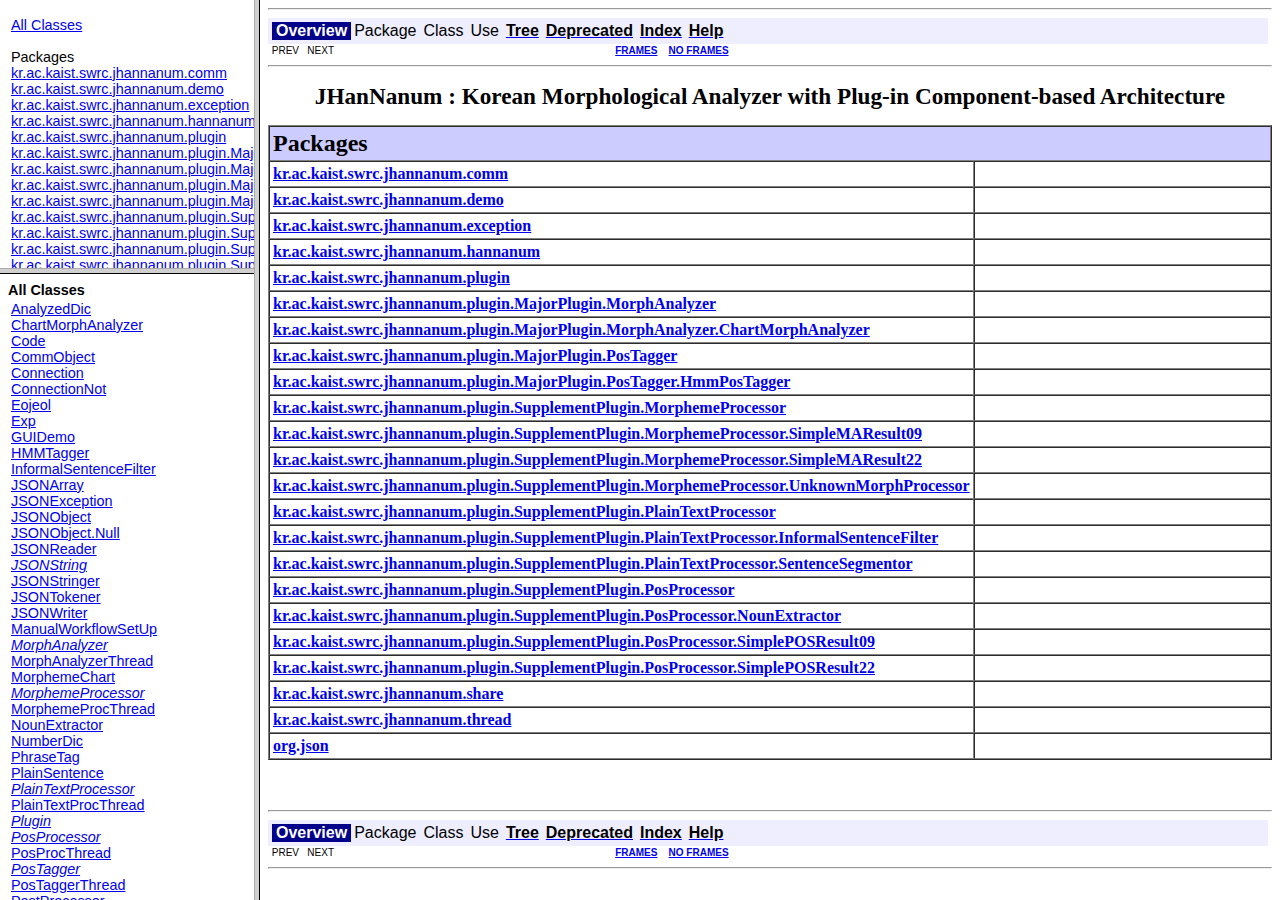
<file: Hannanum_Scheduler/lib/doc/index.html>
<!DOCTYPE HTML PUBLIC "-//W3C//DTD HTML 4.01 Frameset//EN" "http://www.w3.org/TR/html4/frameset.dtd">
<!--NewPage-->
<HTML>
<HEAD>
<!-- Generated by javadoc on Sat Jul 09 05:08:30 CEST 2011-->
<META http-equiv="Content-Type" content="text/html; charset=UTF-8">
<TITLE>
Generated Documentation (Untitled)
</TITLE>
<SCRIPT type="text/javascript">
    targetPage = "" + window.location.search;
    if (targetPage != "" && targetPage != "undefined")
        targetPage = targetPage.substring(1);
    if (targetPage.indexOf(":") != -1)
        targetPage = "undefined";
    function loadFrames() {
        if (targetPage != "" && targetPage != "undefined")
             top.classFrame.location = top.targetPage;
    }
</SCRIPT>
<NOSCRIPT>
</NOSCRIPT>
</HEAD>
<FRAMESET cols="20%,80%" title="" onLoad="top.loadFrames()">
<FRAMESET rows="30%,70%" title="" onLoad="top.loadFrames()">
<FRAME src="overview-frame.html" name="packageListFrame" title="All Packages">
<FRAME src="allclasses-frame.html" name="packageFrame" title="All classes and interfaces (except non-static nested types)">
</FRAMESET>
<FRAME src="overview-summary.html" name="classFrame" title="Package, class and interface descriptions" scrolling="yes">
<NOFRAMES>
<H2>
Frame Alert</H2>

<P>
This document is designed to be viewed using the frames feature. If you see this message, you are using a non-frame-capable web client.
<BR>
Link to<A HREF="overview-summary.html">Non-frame version.</A>
</NOFRAMES>
</FRAMESET>
</HTML>
</file>
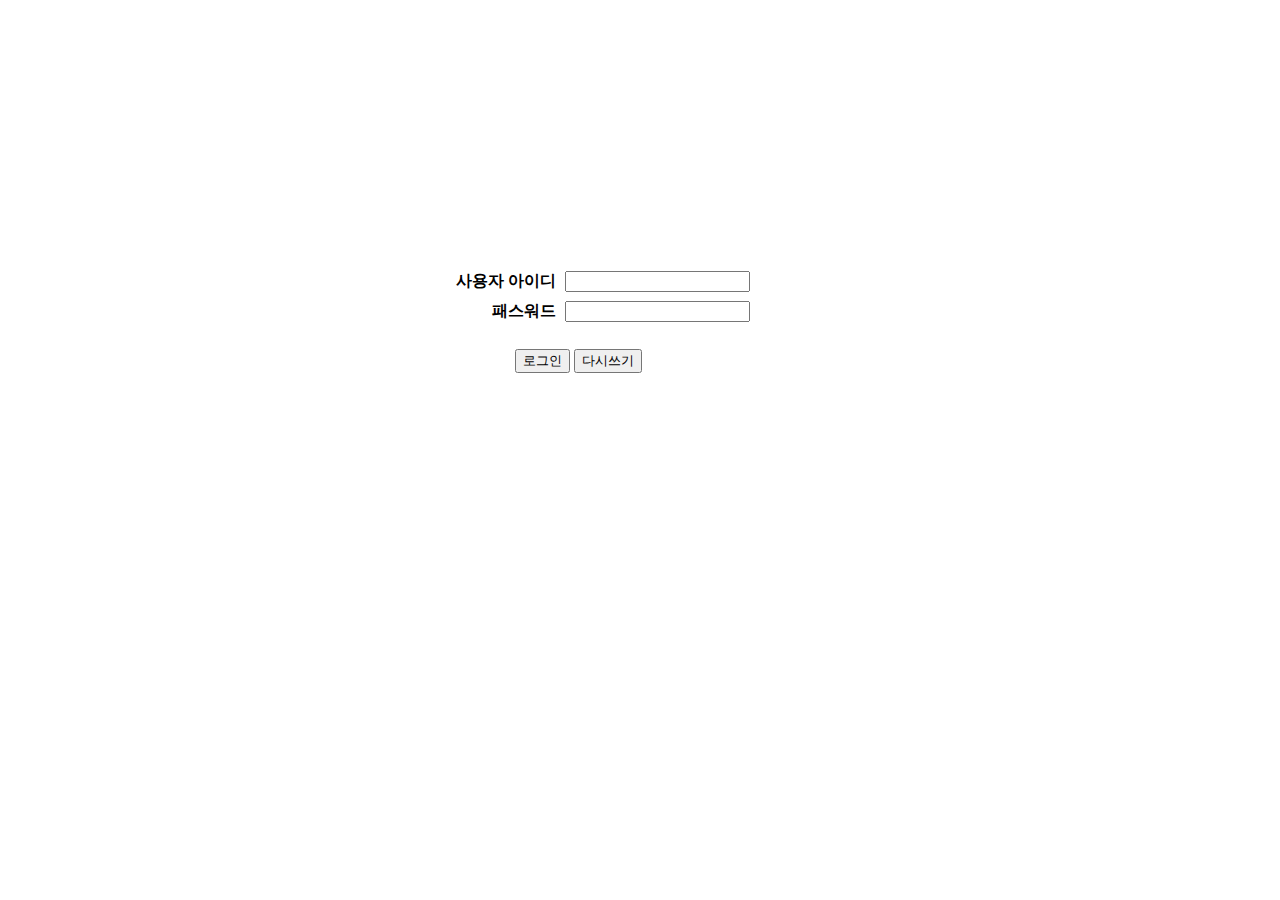
<file: MalMalMal_Web/loginMain.html>
<!DOCTYPE html>
<html>
<head>
<meta charset="EUC-KR">
<title>Insert title here</title>
</head>
<body>
<form name = "frmLogin" action ="index.html" method ="post">

<table border ="0" cellpadding ="4" cellspacing ="1" style="position: absolute;right: 41%; top: 29.5%;">
<TR >

<td width="150" align="right"><b style="color: activecaption;">����� ���̵� </b></td>
<td >
<input type = text name = loginId size=20 maxlength=20></td>
</TR>
<tr >
<td  width="150" align="right"><b style="color: activecaption;">�н�����</b></td>
<td >
<input type = password name = password size=20 maxlength=20></td>

</tr>
<tr>
<td colspan="2" align = "center">
<BR/>

<input type = "submit" value="�α���">
<input type = "reset" value="�ٽþ���">
</td>
</tr>
</table>
</form>
</body>
</html>
</file>
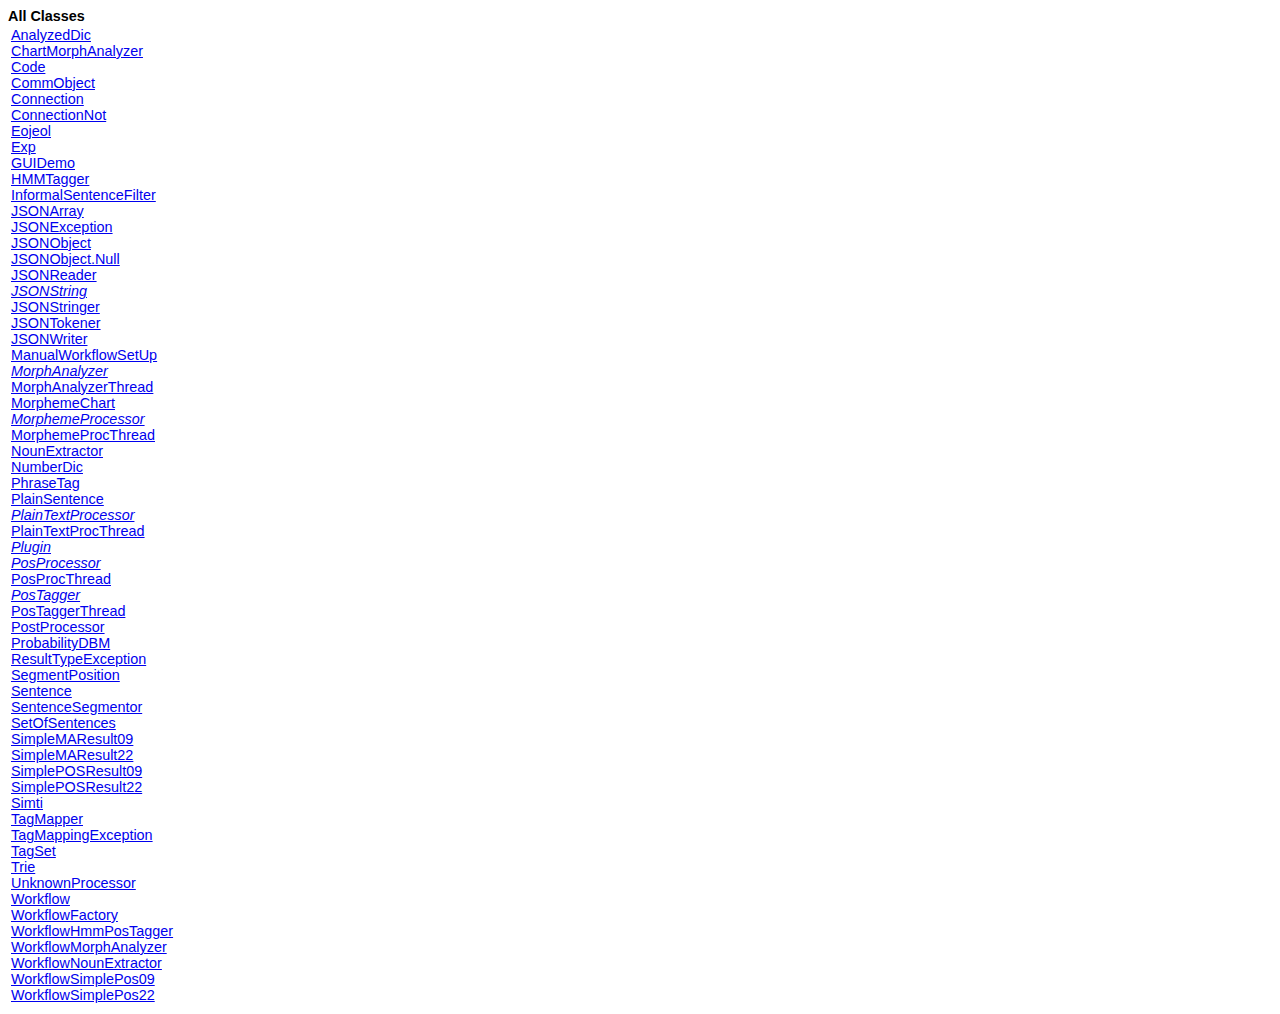
<file: Hannanum_Scheduler/lib/doc/allclasses-frame.html>
<!DOCTYPE HTML PUBLIC "-//W3C//DTD HTML 4.01 Transitional//EN" "http://www.w3.org/TR/html4/loose.dtd">
<!--NewPage-->
<HTML>
<HEAD>
<!-- Generated by javadoc (build 1.6.0_24) on Sat Jul 09 05:08:30 CEST 2011 -->
<META http-equiv="Content-Type" content="text/html; charset=UTF-8">
<TITLE>
All Classes
</TITLE>

<META NAME="date" CONTENT="2011-07-09">

<LINK REL ="stylesheet" TYPE="text/css" HREF="stylesheet.css" TITLE="Style">


</HEAD>

<BODY BGCOLOR="white">
<FONT size="+1" CLASS="FrameHeadingFont">
<B>All Classes</B></FONT>
<BR>

<TABLE BORDER="0" WIDTH="100%" SUMMARY="">
<TR>
<TD NOWRAP><FONT CLASS="FrameItemFont"><A HREF="kr/ac/kaist/swrc/jhannanum/plugin/MajorPlugin/MorphAnalyzer/ChartMorphAnalyzer/AnalyzedDic.html" title="class in kr.ac.kaist.swrc.jhannanum.plugin.MajorPlugin.MorphAnalyzer.ChartMorphAnalyzer" target="classFrame">AnalyzedDic</A>
<BR>
<A HREF="kr/ac/kaist/swrc/jhannanum/plugin/MajorPlugin/MorphAnalyzer/ChartMorphAnalyzer/ChartMorphAnalyzer.html" title="class in kr.ac.kaist.swrc.jhannanum.plugin.MajorPlugin.MorphAnalyzer.ChartMorphAnalyzer" target="classFrame">ChartMorphAnalyzer</A>
<BR>
<A HREF="kr/ac/kaist/swrc/jhannanum/share/Code.html" title="class in kr.ac.kaist.swrc.jhannanum.share" target="classFrame">Code</A>
<BR>
<A HREF="kr/ac/kaist/swrc/jhannanum/comm/CommObject.html" title="class in kr.ac.kaist.swrc.jhannanum.comm" target="classFrame">CommObject</A>
<BR>
<A HREF="kr/ac/kaist/swrc/jhannanum/plugin/MajorPlugin/MorphAnalyzer/ChartMorphAnalyzer/Connection.html" title="class in kr.ac.kaist.swrc.jhannanum.plugin.MajorPlugin.MorphAnalyzer.ChartMorphAnalyzer" target="classFrame">Connection</A>
<BR>
<A HREF="kr/ac/kaist/swrc/jhannanum/plugin/MajorPlugin/MorphAnalyzer/ChartMorphAnalyzer/ConnectionNot.html" title="class in kr.ac.kaist.swrc.jhannanum.plugin.MajorPlugin.MorphAnalyzer.ChartMorphAnalyzer" target="classFrame">ConnectionNot</A>
<BR>
<A HREF="kr/ac/kaist/swrc/jhannanum/comm/Eojeol.html" title="class in kr.ac.kaist.swrc.jhannanum.comm" target="classFrame">Eojeol</A>
<BR>
<A HREF="kr/ac/kaist/swrc/jhannanum/plugin/MajorPlugin/MorphAnalyzer/ChartMorphAnalyzer/Exp.html" title="class in kr.ac.kaist.swrc.jhannanum.plugin.MajorPlugin.MorphAnalyzer.ChartMorphAnalyzer" target="classFrame">Exp</A>
<BR>
<A HREF="kr/ac/kaist/swrc/jhannanum/demo/GUIDemo.html" title="class in kr.ac.kaist.swrc.jhannanum.demo" target="classFrame">GUIDemo</A>
<BR>
<A HREF="kr/ac/kaist/swrc/jhannanum/plugin/MajorPlugin/PosTagger/HmmPosTagger/HMMTagger.html" title="class in kr.ac.kaist.swrc.jhannanum.plugin.MajorPlugin.PosTagger.HmmPosTagger" target="classFrame">HMMTagger</A>
<BR>
<A HREF="kr/ac/kaist/swrc/jhannanum/plugin/SupplementPlugin/PlainTextProcessor/InformalSentenceFilter/InformalSentenceFilter.html" title="class in kr.ac.kaist.swrc.jhannanum.plugin.SupplementPlugin.PlainTextProcessor.InformalSentenceFilter" target="classFrame">InformalSentenceFilter</A>
<BR>
<A HREF="org/json/JSONArray.html" title="class in org.json" target="classFrame">JSONArray</A>
<BR>
<A HREF="org/json/JSONException.html" title="class in org.json" target="classFrame">JSONException</A>
<BR>
<A HREF="org/json/JSONObject.html" title="class in org.json" target="classFrame">JSONObject</A>
<BR>
<A HREF="org/json/JSONObject.Null.html" title="class in org.json" target="classFrame">JSONObject.Null</A>
<BR>
<A HREF="kr/ac/kaist/swrc/jhannanum/share/JSONReader.html" title="class in kr.ac.kaist.swrc.jhannanum.share" target="classFrame">JSONReader</A>
<BR>
<A HREF="org/json/JSONString.html" title="interface in org.json" target="classFrame"><I>JSONString</I></A>
<BR>
<A HREF="org/json/JSONStringer.html" title="class in org.json" target="classFrame">JSONStringer</A>
<BR>
<A HREF="org/json/JSONTokener.html" title="class in org.json" target="classFrame">JSONTokener</A>
<BR>
<A HREF="org/json/JSONWriter.html" title="class in org.json" target="classFrame">JSONWriter</A>
<BR>
<A HREF="kr/ac/kaist/swrc/jhannanum/demo/ManualWorkflowSetUp.html" title="class in kr.ac.kaist.swrc.jhannanum.demo" target="classFrame">ManualWorkflowSetUp</A>
<BR>
<A HREF="kr/ac/kaist/swrc/jhannanum/plugin/MajorPlugin/MorphAnalyzer/MorphAnalyzer.html" title="interface in kr.ac.kaist.swrc.jhannanum.plugin.MajorPlugin.MorphAnalyzer" target="classFrame"><I>MorphAnalyzer</I></A>
<BR>
<A HREF="kr/ac/kaist/swrc/jhannanum/thread/MorphAnalyzerThread.html" title="class in kr.ac.kaist.swrc.jhannanum.thread" target="classFrame">MorphAnalyzerThread</A>
<BR>
<A HREF="kr/ac/kaist/swrc/jhannanum/plugin/MajorPlugin/MorphAnalyzer/ChartMorphAnalyzer/MorphemeChart.html" title="class in kr.ac.kaist.swrc.jhannanum.plugin.MajorPlugin.MorphAnalyzer.ChartMorphAnalyzer" target="classFrame">MorphemeChart</A>
<BR>
<A HREF="kr/ac/kaist/swrc/jhannanum/plugin/SupplementPlugin/MorphemeProcessor/MorphemeProcessor.html" title="interface in kr.ac.kaist.swrc.jhannanum.plugin.SupplementPlugin.MorphemeProcessor" target="classFrame"><I>MorphemeProcessor</I></A>
<BR>
<A HREF="kr/ac/kaist/swrc/jhannanum/thread/MorphemeProcThread.html" title="class in kr.ac.kaist.swrc.jhannanum.thread" target="classFrame">MorphemeProcThread</A>
<BR>
<A HREF="kr/ac/kaist/swrc/jhannanum/plugin/SupplementPlugin/PosProcessor/NounExtractor/NounExtractor.html" title="class in kr.ac.kaist.swrc.jhannanum.plugin.SupplementPlugin.PosProcessor.NounExtractor" target="classFrame">NounExtractor</A>
<BR>
<A HREF="kr/ac/kaist/swrc/jhannanum/plugin/MajorPlugin/MorphAnalyzer/ChartMorphAnalyzer/NumberDic.html" title="class in kr.ac.kaist.swrc.jhannanum.plugin.MajorPlugin.MorphAnalyzer.ChartMorphAnalyzer" target="classFrame">NumberDic</A>
<BR>
<A HREF="kr/ac/kaist/swrc/jhannanum/plugin/MajorPlugin/PosTagger/HmmPosTagger/PhraseTag.html" title="class in kr.ac.kaist.swrc.jhannanum.plugin.MajorPlugin.PosTagger.HmmPosTagger" target="classFrame">PhraseTag</A>
<BR>
<A HREF="kr/ac/kaist/swrc/jhannanum/comm/PlainSentence.html" title="class in kr.ac.kaist.swrc.jhannanum.comm" target="classFrame">PlainSentence</A>
<BR>
<A HREF="kr/ac/kaist/swrc/jhannanum/plugin/SupplementPlugin/PlainTextProcessor/PlainTextProcessor.html" title="interface in kr.ac.kaist.swrc.jhannanum.plugin.SupplementPlugin.PlainTextProcessor" target="classFrame"><I>PlainTextProcessor</I></A>
<BR>
<A HREF="kr/ac/kaist/swrc/jhannanum/thread/PlainTextProcThread.html" title="class in kr.ac.kaist.swrc.jhannanum.thread" target="classFrame">PlainTextProcThread</A>
<BR>
<A HREF="kr/ac/kaist/swrc/jhannanum/plugin/Plugin.html" title="interface in kr.ac.kaist.swrc.jhannanum.plugin" target="classFrame"><I>Plugin</I></A>
<BR>
<A HREF="kr/ac/kaist/swrc/jhannanum/plugin/SupplementPlugin/PosProcessor/PosProcessor.html" title="interface in kr.ac.kaist.swrc.jhannanum.plugin.SupplementPlugin.PosProcessor" target="classFrame"><I>PosProcessor</I></A>
<BR>
<A HREF="kr/ac/kaist/swrc/jhannanum/thread/PosProcThread.html" title="class in kr.ac.kaist.swrc.jhannanum.thread" target="classFrame">PosProcThread</A>
<BR>
<A HREF="kr/ac/kaist/swrc/jhannanum/plugin/MajorPlugin/PosTagger/PosTagger.html" title="interface in kr.ac.kaist.swrc.jhannanum.plugin.MajorPlugin.PosTagger" target="classFrame"><I>PosTagger</I></A>
<BR>
<A HREF="kr/ac/kaist/swrc/jhannanum/thread/PosTaggerThread.html" title="class in kr.ac.kaist.swrc.jhannanum.thread" target="classFrame">PosTaggerThread</A>
<BR>
<A HREF="kr/ac/kaist/swrc/jhannanum/plugin/MajorPlugin/MorphAnalyzer/ChartMorphAnalyzer/PostProcessor.html" title="class in kr.ac.kaist.swrc.jhannanum.plugin.MajorPlugin.MorphAnalyzer.ChartMorphAnalyzer" target="classFrame">PostProcessor</A>
<BR>
<A HREF="kr/ac/kaist/swrc/jhannanum/plugin/MajorPlugin/PosTagger/HmmPosTagger/ProbabilityDBM.html" title="class in kr.ac.kaist.swrc.jhannanum.plugin.MajorPlugin.PosTagger.HmmPosTagger" target="classFrame">ProbabilityDBM</A>
<BR>
<A HREF="kr/ac/kaist/swrc/jhannanum/exception/ResultTypeException.html" title="class in kr.ac.kaist.swrc.jhannanum.exception" target="classFrame">ResultTypeException</A>
<BR>
<A HREF="kr/ac/kaist/swrc/jhannanum/plugin/MajorPlugin/MorphAnalyzer/ChartMorphAnalyzer/SegmentPosition.html" title="class in kr.ac.kaist.swrc.jhannanum.plugin.MajorPlugin.MorphAnalyzer.ChartMorphAnalyzer" target="classFrame">SegmentPosition</A>
<BR>
<A HREF="kr/ac/kaist/swrc/jhannanum/comm/Sentence.html" title="class in kr.ac.kaist.swrc.jhannanum.comm" target="classFrame">Sentence</A>
<BR>
<A HREF="kr/ac/kaist/swrc/jhannanum/plugin/SupplementPlugin/PlainTextProcessor/SentenceSegmentor/SentenceSegmentor.html" title="class in kr.ac.kaist.swrc.jhannanum.plugin.SupplementPlugin.PlainTextProcessor.SentenceSegmentor" target="classFrame">SentenceSegmentor</A>
<BR>
<A HREF="kr/ac/kaist/swrc/jhannanum/comm/SetOfSentences.html" title="class in kr.ac.kaist.swrc.jhannanum.comm" target="classFrame">SetOfSentences</A>
<BR>
<A HREF="kr/ac/kaist/swrc/jhannanum/plugin/SupplementPlugin/MorphemeProcessor/SimpleMAResult09/SimpleMAResult09.html" title="class in kr.ac.kaist.swrc.jhannanum.plugin.SupplementPlugin.MorphemeProcessor.SimpleMAResult09" target="classFrame">SimpleMAResult09</A>
<BR>
<A HREF="kr/ac/kaist/swrc/jhannanum/plugin/SupplementPlugin/MorphemeProcessor/SimpleMAResult22/SimpleMAResult22.html" title="class in kr.ac.kaist.swrc.jhannanum.plugin.SupplementPlugin.MorphemeProcessor.SimpleMAResult22" target="classFrame">SimpleMAResult22</A>
<BR>
<A HREF="kr/ac/kaist/swrc/jhannanum/plugin/SupplementPlugin/PosProcessor/SimplePOSResult09/SimplePOSResult09.html" title="class in kr.ac.kaist.swrc.jhannanum.plugin.SupplementPlugin.PosProcessor.SimplePOSResult09" target="classFrame">SimplePOSResult09</A>
<BR>
<A HREF="kr/ac/kaist/swrc/jhannanum/plugin/SupplementPlugin/PosProcessor/SimplePOSResult22/SimplePOSResult22.html" title="class in kr.ac.kaist.swrc.jhannanum.plugin.SupplementPlugin.PosProcessor.SimplePOSResult22" target="classFrame">SimplePOSResult22</A>
<BR>
<A HREF="kr/ac/kaist/swrc/jhannanum/plugin/MajorPlugin/MorphAnalyzer/ChartMorphAnalyzer/Simti.html" title="class in kr.ac.kaist.swrc.jhannanum.plugin.MajorPlugin.MorphAnalyzer.ChartMorphAnalyzer" target="classFrame">Simti</A>
<BR>
<A HREF="kr/ac/kaist/swrc/jhannanum/share/TagMapper.html" title="class in kr.ac.kaist.swrc.jhannanum.share" target="classFrame">TagMapper</A>
<BR>
<A HREF="kr/ac/kaist/swrc/jhannanum/exception/TagMappingException.html" title="class in kr.ac.kaist.swrc.jhannanum.exception" target="classFrame">TagMappingException</A>
<BR>
<A HREF="kr/ac/kaist/swrc/jhannanum/share/TagSet.html" title="class in kr.ac.kaist.swrc.jhannanum.share" target="classFrame">TagSet</A>
<BR>
<A HREF="kr/ac/kaist/swrc/jhannanum/plugin/MajorPlugin/MorphAnalyzer/ChartMorphAnalyzer/Trie.html" title="class in kr.ac.kaist.swrc.jhannanum.plugin.MajorPlugin.MorphAnalyzer.ChartMorphAnalyzer" target="classFrame">Trie</A>
<BR>
<A HREF="kr/ac/kaist/swrc/jhannanum/plugin/SupplementPlugin/MorphemeProcessor/UnknownMorphProcessor/UnknownProcessor.html" title="class in kr.ac.kaist.swrc.jhannanum.plugin.SupplementPlugin.MorphemeProcessor.UnknownMorphProcessor" target="classFrame">UnknownProcessor</A>
<BR>
<A HREF="kr/ac/kaist/swrc/jhannanum/hannanum/Workflow.html" title="class in kr.ac.kaist.swrc.jhannanum.hannanum" target="classFrame">Workflow</A>
<BR>
<A HREF="kr/ac/kaist/swrc/jhannanum/hannanum/WorkflowFactory.html" title="class in kr.ac.kaist.swrc.jhannanum.hannanum" target="classFrame">WorkflowFactory</A>
<BR>
<A HREF="kr/ac/kaist/swrc/jhannanum/demo/WorkflowHmmPosTagger.html" title="class in kr.ac.kaist.swrc.jhannanum.demo" target="classFrame">WorkflowHmmPosTagger</A>
<BR>
<A HREF="kr/ac/kaist/swrc/jhannanum/demo/WorkflowMorphAnalyzer.html" title="class in kr.ac.kaist.swrc.jhannanum.demo" target="classFrame">WorkflowMorphAnalyzer</A>
<BR>
<A HREF="kr/ac/kaist/swrc/jhannanum/demo/WorkflowNounExtractor.html" title="class in kr.ac.kaist.swrc.jhannanum.demo" target="classFrame">WorkflowNounExtractor</A>
<BR>
<A HREF="kr/ac/kaist/swrc/jhannanum/demo/WorkflowSimplePos09.html" title="class in kr.ac.kaist.swrc.jhannanum.demo" target="classFrame">WorkflowSimplePos09</A>
<BR>
<A HREF="kr/ac/kaist/swrc/jhannanum/demo/WorkflowSimplePos22.html" title="class in kr.ac.kaist.swrc.jhannanum.demo" target="classFrame">WorkflowSimplePos22</A>
<BR>
</FONT></TD>
</TR>
</TABLE>

</BODY>
</HTML>
</file>
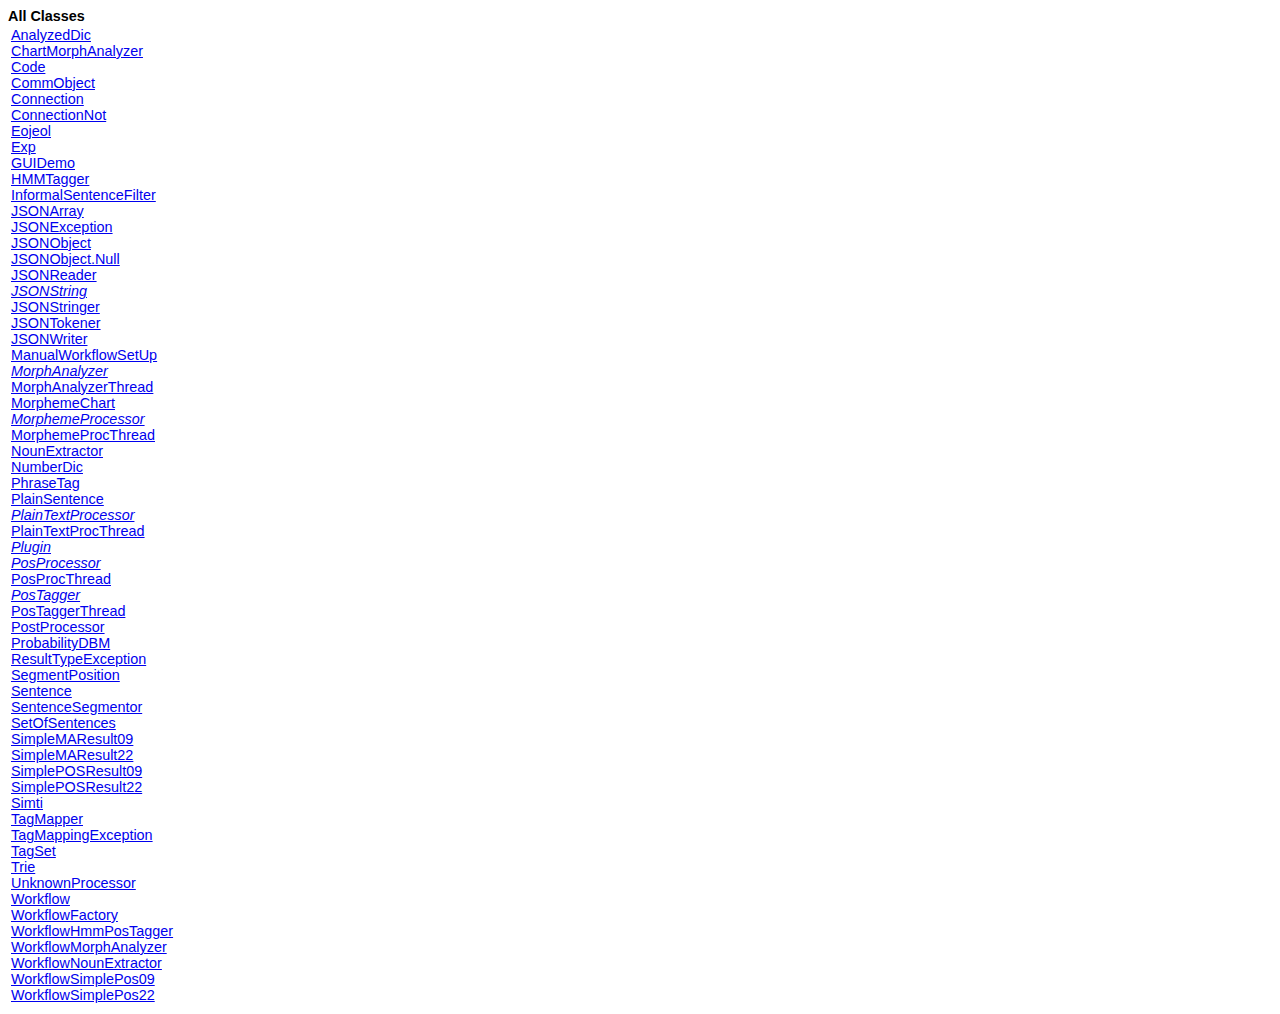
<file: Hannanum_Scheduler/lib/doc/allclasses-noframe.html>
<!DOCTYPE HTML PUBLIC "-//W3C//DTD HTML 4.01 Transitional//EN" "http://www.w3.org/TR/html4/loose.dtd">
<!--NewPage-->
<HTML>
<HEAD>
<!-- Generated by javadoc (build 1.6.0_24) on Sat Jul 09 05:08:30 CEST 2011 -->
<META http-equiv="Content-Type" content="text/html; charset=UTF-8">
<TITLE>
All Classes
</TITLE>

<META NAME="date" CONTENT="2011-07-09">

<LINK REL ="stylesheet" TYPE="text/css" HREF="stylesheet.css" TITLE="Style">


</HEAD>

<BODY BGCOLOR="white">
<FONT size="+1" CLASS="FrameHeadingFont">
<B>All Classes</B></FONT>
<BR>

<TABLE BORDER="0" WIDTH="100%" SUMMARY="">
<TR>
<TD NOWRAP><FONT CLASS="FrameItemFont"><A HREF="kr/ac/kaist/swrc/jhannanum/plugin/MajorPlugin/MorphAnalyzer/ChartMorphAnalyzer/AnalyzedDic.html" title="class in kr.ac.kaist.swrc.jhannanum.plugin.MajorPlugin.MorphAnalyzer.ChartMorphAnalyzer">AnalyzedDic</A>
<BR>
<A HREF="kr/ac/kaist/swrc/jhannanum/plugin/MajorPlugin/MorphAnalyzer/ChartMorphAnalyzer/ChartMorphAnalyzer.html" title="class in kr.ac.kaist.swrc.jhannanum.plugin.MajorPlugin.MorphAnalyzer.ChartMorphAnalyzer">ChartMorphAnalyzer</A>
<BR>
<A HREF="kr/ac/kaist/swrc/jhannanum/share/Code.html" title="class in kr.ac.kaist.swrc.jhannanum.share">Code</A>
<BR>
<A HREF="kr/ac/kaist/swrc/jhannanum/comm/CommObject.html" title="class in kr.ac.kaist.swrc.jhannanum.comm">CommObject</A>
<BR>
<A HREF="kr/ac/kaist/swrc/jhannanum/plugin/MajorPlugin/MorphAnalyzer/ChartMorphAnalyzer/Connection.html" title="class in kr.ac.kaist.swrc.jhannanum.plugin.MajorPlugin.MorphAnalyzer.ChartMorphAnalyzer">Connection</A>
<BR>
<A HREF="kr/ac/kaist/swrc/jhannanum/plugin/MajorPlugin/MorphAnalyzer/ChartMorphAnalyzer/ConnectionNot.html" title="class in kr.ac.kaist.swrc.jhannanum.plugin.MajorPlugin.MorphAnalyzer.ChartMorphAnalyzer">ConnectionNot</A>
<BR>
<A HREF="kr/ac/kaist/swrc/jhannanum/comm/Eojeol.html" title="class in kr.ac.kaist.swrc.jhannanum.comm">Eojeol</A>
<BR>
<A HREF="kr/ac/kaist/swrc/jhannanum/plugin/MajorPlugin/MorphAnalyzer/ChartMorphAnalyzer/Exp.html" title="class in kr.ac.kaist.swrc.jhannanum.plugin.MajorPlugin.MorphAnalyzer.ChartMorphAnalyzer">Exp</A>
<BR>
<A HREF="kr/ac/kaist/swrc/jhannanum/demo/GUIDemo.html" title="class in kr.ac.kaist.swrc.jhannanum.demo">GUIDemo</A>
<BR>
<A HREF="kr/ac/kaist/swrc/jhannanum/plugin/MajorPlugin/PosTagger/HmmPosTagger/HMMTagger.html" title="class in kr.ac.kaist.swrc.jhannanum.plugin.MajorPlugin.PosTagger.HmmPosTagger">HMMTagger</A>
<BR>
<A HREF="kr/ac/kaist/swrc/jhannanum/plugin/SupplementPlugin/PlainTextProcessor/InformalSentenceFilter/InformalSentenceFilter.html" title="class in kr.ac.kaist.swrc.jhannanum.plugin.SupplementPlugin.PlainTextProcessor.InformalSentenceFilter">InformalSentenceFilter</A>
<BR>
<A HREF="org/json/JSONArray.html" title="class in org.json">JSONArray</A>
<BR>
<A HREF="org/json/JSONException.html" title="class in org.json">JSONException</A>
<BR>
<A HREF="org/json/JSONObject.html" title="class in org.json">JSONObject</A>
<BR>
<A HREF="org/json/JSONObject.Null.html" title="class in org.json">JSONObject.Null</A>
<BR>
<A HREF="kr/ac/kaist/swrc/jhannanum/share/JSONReader.html" title="class in kr.ac.kaist.swrc.jhannanum.share">JSONReader</A>
<BR>
<A HREF="org/json/JSONString.html" title="interface in org.json"><I>JSONString</I></A>
<BR>
<A HREF="org/json/JSONStringer.html" title="class in org.json">JSONStringer</A>
<BR>
<A HREF="org/json/JSONTokener.html" title="class in org.json">JSONTokener</A>
<BR>
<A HREF="org/json/JSONWriter.html" title="class in org.json">JSONWriter</A>
<BR>
<A HREF="kr/ac/kaist/swrc/jhannanum/demo/ManualWorkflowSetUp.html" title="class in kr.ac.kaist.swrc.jhannanum.demo">ManualWorkflowSetUp</A>
<BR>
<A HREF="kr/ac/kaist/swrc/jhannanum/plugin/MajorPlugin/MorphAnalyzer/MorphAnalyzer.html" title="interface in kr.ac.kaist.swrc.jhannanum.plugin.MajorPlugin.MorphAnalyzer"><I>MorphAnalyzer</I></A>
<BR>
<A HREF="kr/ac/kaist/swrc/jhannanum/thread/MorphAnalyzerThread.html" title="class in kr.ac.kaist.swrc.jhannanum.thread">MorphAnalyzerThread</A>
<BR>
<A HREF="kr/ac/kaist/swrc/jhannanum/plugin/MajorPlugin/MorphAnalyzer/ChartMorphAnalyzer/MorphemeChart.html" title="class in kr.ac.kaist.swrc.jhannanum.plugin.MajorPlugin.MorphAnalyzer.ChartMorphAnalyzer">MorphemeChart</A>
<BR>
<A HREF="kr/ac/kaist/swrc/jhannanum/plugin/SupplementPlugin/MorphemeProcessor/MorphemeProcessor.html" title="interface in kr.ac.kaist.swrc.jhannanum.plugin.SupplementPlugin.MorphemeProcessor"><I>MorphemeProcessor</I></A>
<BR>
<A HREF="kr/ac/kaist/swrc/jhannanum/thread/MorphemeProcThread.html" title="class in kr.ac.kaist.swrc.jhannanum.thread">MorphemeProcThread</A>
<BR>
<A HREF="kr/ac/kaist/swrc/jhannanum/plugin/SupplementPlugin/PosProcessor/NounExtractor/NounExtractor.html" title="class in kr.ac.kaist.swrc.jhannanum.plugin.SupplementPlugin.PosProcessor.NounExtractor">NounExtractor</A>
<BR>
<A HREF="kr/ac/kaist/swrc/jhannanum/plugin/MajorPlugin/MorphAnalyzer/ChartMorphAnalyzer/NumberDic.html" title="class in kr.ac.kaist.swrc.jhannanum.plugin.MajorPlugin.MorphAnalyzer.ChartMorphAnalyzer">NumberDic</A>
<BR>
<A HREF="kr/ac/kaist/swrc/jhannanum/plugin/MajorPlugin/PosTagger/HmmPosTagger/PhraseTag.html" title="class in kr.ac.kaist.swrc.jhannanum.plugin.MajorPlugin.PosTagger.HmmPosTagger">PhraseTag</A>
<BR>
<A HREF="kr/ac/kaist/swrc/jhannanum/comm/PlainSentence.html" title="class in kr.ac.kaist.swrc.jhannanum.comm">PlainSentence</A>
<BR>
<A HREF="kr/ac/kaist/swrc/jhannanum/plugin/SupplementPlugin/PlainTextProcessor/PlainTextProcessor.html" title="interface in kr.ac.kaist.swrc.jhannanum.plugin.SupplementPlugin.PlainTextProcessor"><I>PlainTextProcessor</I></A>
<BR>
<A HREF="kr/ac/kaist/swrc/jhannanum/thread/PlainTextProcThread.html" title="class in kr.ac.kaist.swrc.jhannanum.thread">PlainTextProcThread</A>
<BR>
<A HREF="kr/ac/kaist/swrc/jhannanum/plugin/Plugin.html" title="interface in kr.ac.kaist.swrc.jhannanum.plugin"><I>Plugin</I></A>
<BR>
<A HREF="kr/ac/kaist/swrc/jhannanum/plugin/SupplementPlugin/PosProcessor/PosProcessor.html" title="interface in kr.ac.kaist.swrc.jhannanum.plugin.SupplementPlugin.PosProcessor"><I>PosProcessor</I></A>
<BR>
<A HREF="kr/ac/kaist/swrc/jhannanum/thread/PosProcThread.html" title="class in kr.ac.kaist.swrc.jhannanum.thread">PosProcThread</A>
<BR>
<A HREF="kr/ac/kaist/swrc/jhannanum/plugin/MajorPlugin/PosTagger/PosTagger.html" title="interface in kr.ac.kaist.swrc.jhannanum.plugin.MajorPlugin.PosTagger"><I>PosTagger</I></A>
<BR>
<A HREF="kr/ac/kaist/swrc/jhannanum/thread/PosTaggerThread.html" title="class in kr.ac.kaist.swrc.jhannanum.thread">PosTaggerThread</A>
<BR>
<A HREF="kr/ac/kaist/swrc/jhannanum/plugin/MajorPlugin/MorphAnalyzer/ChartMorphAnalyzer/PostProcessor.html" title="class in kr.ac.kaist.swrc.jhannanum.plugin.MajorPlugin.MorphAnalyzer.ChartMorphAnalyzer">PostProcessor</A>
<BR>
<A HREF="kr/ac/kaist/swrc/jhannanum/plugin/MajorPlugin/PosTagger/HmmPosTagger/ProbabilityDBM.html" title="class in kr.ac.kaist.swrc.jhannanum.plugin.MajorPlugin.PosTagger.HmmPosTagger">ProbabilityDBM</A>
<BR>
<A HREF="kr/ac/kaist/swrc/jhannanum/exception/ResultTypeException.html" title="class in kr.ac.kaist.swrc.jhannanum.exception">ResultTypeException</A>
<BR>
<A HREF="kr/ac/kaist/swrc/jhannanum/plugin/MajorPlugin/MorphAnalyzer/ChartMorphAnalyzer/SegmentPosition.html" title="class in kr.ac.kaist.swrc.jhannanum.plugin.MajorPlugin.MorphAnalyzer.ChartMorphAnalyzer">SegmentPosition</A>
<BR>
<A HREF="kr/ac/kaist/swrc/jhannanum/comm/Sentence.html" title="class in kr.ac.kaist.swrc.jhannanum.comm">Sentence</A>
<BR>
<A HREF="kr/ac/kaist/swrc/jhannanum/plugin/SupplementPlugin/PlainTextProcessor/SentenceSegmentor/SentenceSegmentor.html" title="class in kr.ac.kaist.swrc.jhannanum.plugin.SupplementPlugin.PlainTextProcessor.SentenceSegmentor">SentenceSegmentor</A>
<BR>
<A HREF="kr/ac/kaist/swrc/jhannanum/comm/SetOfSentences.html" title="class in kr.ac.kaist.swrc.jhannanum.comm">SetOfSentences</A>
<BR>
<A HREF="kr/ac/kaist/swrc/jhannanum/plugin/SupplementPlugin/MorphemeProcessor/SimpleMAResult09/SimpleMAResult09.html" title="class in kr.ac.kaist.swrc.jhannanum.plugin.SupplementPlugin.MorphemeProcessor.SimpleMAResult09">SimpleMAResult09</A>
<BR>
<A HREF="kr/ac/kaist/swrc/jhannanum/plugin/SupplementPlugin/MorphemeProcessor/SimpleMAResult22/SimpleMAResult22.html" title="class in kr.ac.kaist.swrc.jhannanum.plugin.SupplementPlugin.MorphemeProcessor.SimpleMAResult22">SimpleMAResult22</A>
<BR>
<A HREF="kr/ac/kaist/swrc/jhannanum/plugin/SupplementPlugin/PosProcessor/SimplePOSResult09/SimplePOSResult09.html" title="class in kr.ac.kaist.swrc.jhannanum.plugin.SupplementPlugin.PosProcessor.SimplePOSResult09">SimplePOSResult09</A>
<BR>
<A HREF="kr/ac/kaist/swrc/jhannanum/plugin/SupplementPlugin/PosProcessor/SimplePOSResult22/SimplePOSResult22.html" title="class in kr.ac.kaist.swrc.jhannanum.plugin.SupplementPlugin.PosProcessor.SimplePOSResult22">SimplePOSResult22</A>
<BR>
<A HREF="kr/ac/kaist/swrc/jhannanum/plugin/MajorPlugin/MorphAnalyzer/ChartMorphAnalyzer/Simti.html" title="class in kr.ac.kaist.swrc.jhannanum.plugin.MajorPlugin.MorphAnalyzer.ChartMorphAnalyzer">Simti</A>
<BR>
<A HREF="kr/ac/kaist/swrc/jhannanum/share/TagMapper.html" title="class in kr.ac.kaist.swrc.jhannanum.share">TagMapper</A>
<BR>
<A HREF="kr/ac/kaist/swrc/jhannanum/exception/TagMappingException.html" title="class in kr.ac.kaist.swrc.jhannanum.exception">TagMappingException</A>
<BR>
<A HREF="kr/ac/kaist/swrc/jhannanum/share/TagSet.html" title="class in kr.ac.kaist.swrc.jhannanum.share">TagSet</A>
<BR>
<A HREF="kr/ac/kaist/swrc/jhannanum/plugin/MajorPlugin/MorphAnalyzer/ChartMorphAnalyzer/Trie.html" title="class in kr.ac.kaist.swrc.jhannanum.plugin.MajorPlugin.MorphAnalyzer.ChartMorphAnalyzer">Trie</A>
<BR>
<A HREF="kr/ac/kaist/swrc/jhannanum/plugin/SupplementPlugin/MorphemeProcessor/UnknownMorphProcessor/UnknownProcessor.html" title="class in kr.ac.kaist.swrc.jhannanum.plugin.SupplementPlugin.MorphemeProcessor.UnknownMorphProcessor">UnknownProcessor</A>
<BR>
<A HREF="kr/ac/kaist/swrc/jhannanum/hannanum/Workflow.html" title="class in kr.ac.kaist.swrc.jhannanum.hannanum">Workflow</A>
<BR>
<A HREF="kr/ac/kaist/swrc/jhannanum/hannanum/WorkflowFactory.html" title="class in kr.ac.kaist.swrc.jhannanum.hannanum">WorkflowFactory</A>
<BR>
<A HREF="kr/ac/kaist/swrc/jhannanum/demo/WorkflowHmmPosTagger.html" title="class in kr.ac.kaist.swrc.jhannanum.demo">WorkflowHmmPosTagger</A>
<BR>
<A HREF="kr/ac/kaist/swrc/jhannanum/demo/WorkflowMorphAnalyzer.html" title="class in kr.ac.kaist.swrc.jhannanum.demo">WorkflowMorphAnalyzer</A>
<BR>
<A HREF="kr/ac/kaist/swrc/jhannanum/demo/WorkflowNounExtractor.html" title="class in kr.ac.kaist.swrc.jhannanum.demo">WorkflowNounExtractor</A>
<BR>
<A HREF="kr/ac/kaist/swrc/jhannanum/demo/WorkflowSimplePos09.html" title="class in kr.ac.kaist.swrc.jhannanum.demo">WorkflowSimplePos09</A>
<BR>
<A HREF="kr/ac/kaist/swrc/jhannanum/demo/WorkflowSimplePos22.html" title="class in kr.ac.kaist.swrc.jhannanum.demo">WorkflowSimplePos22</A>
<BR>
</FONT></TD>
</TR>
</TABLE>

</BODY>
</HTML>
</file>
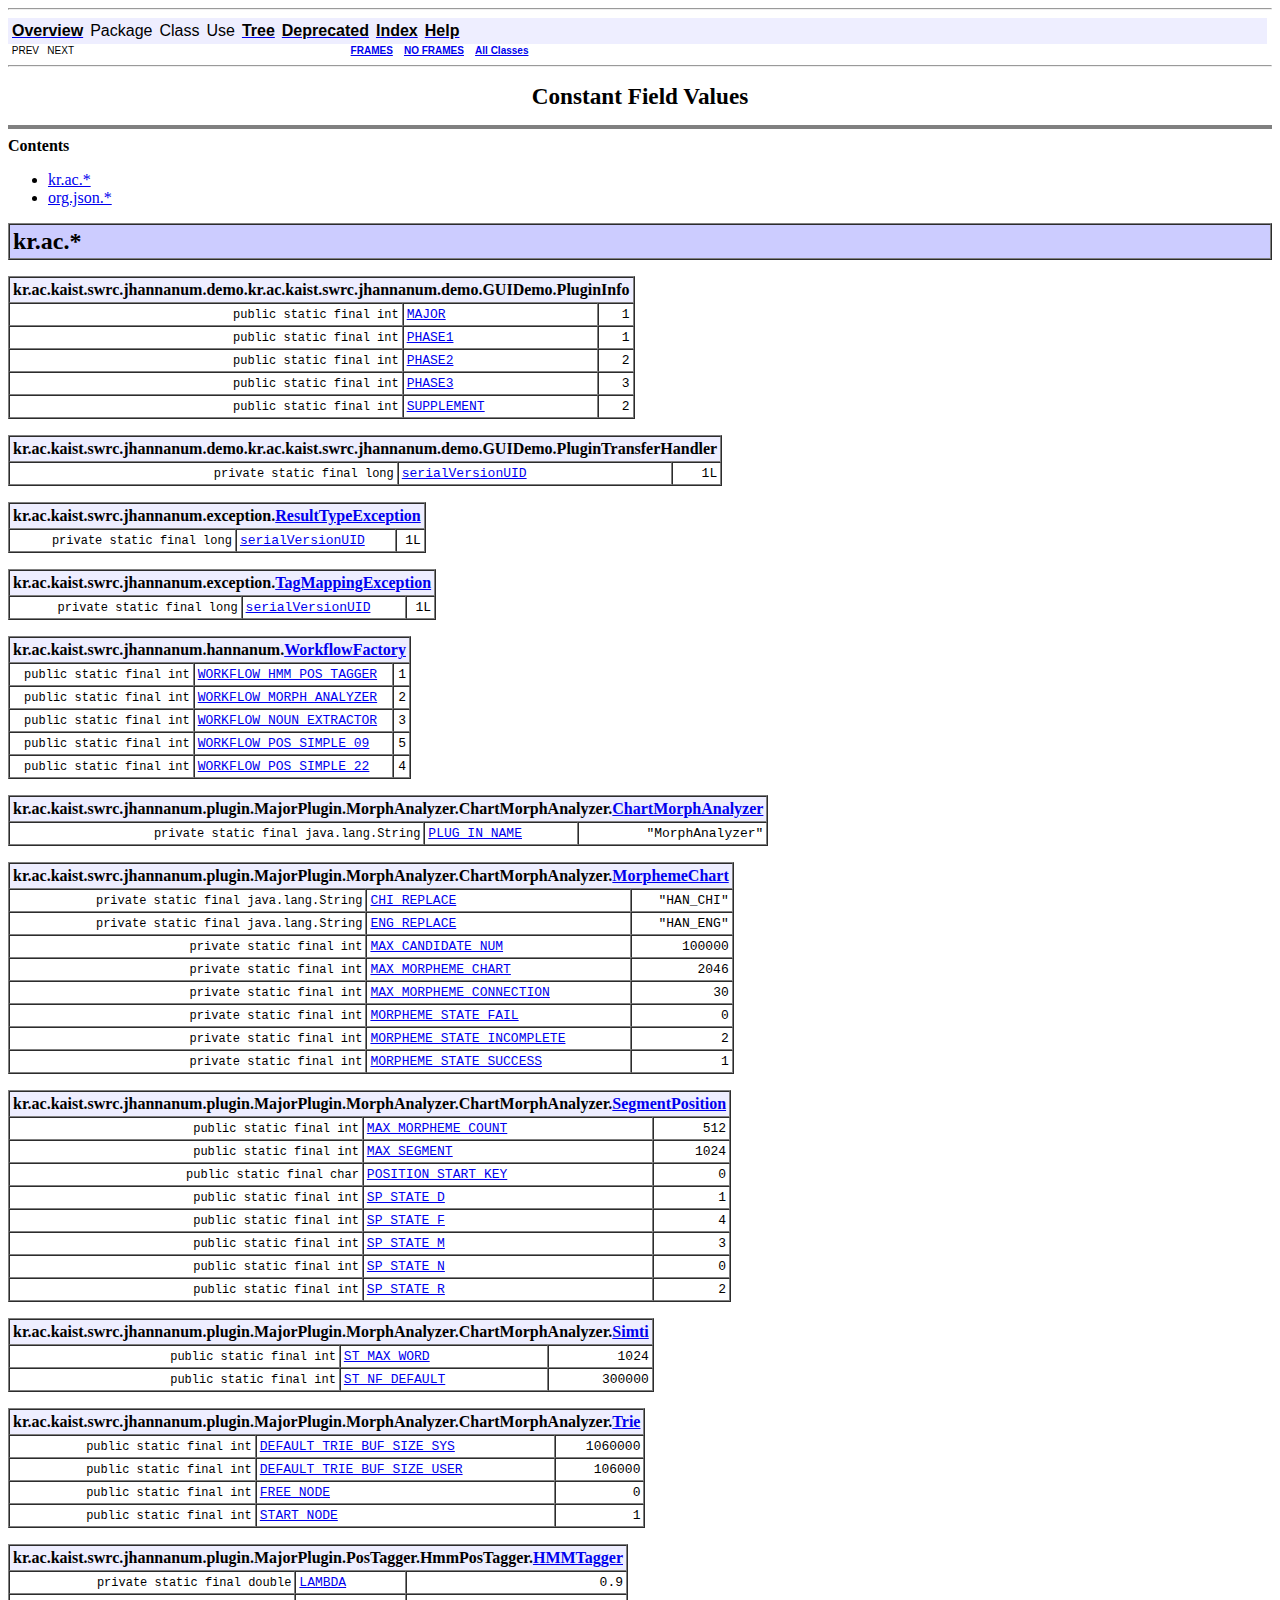
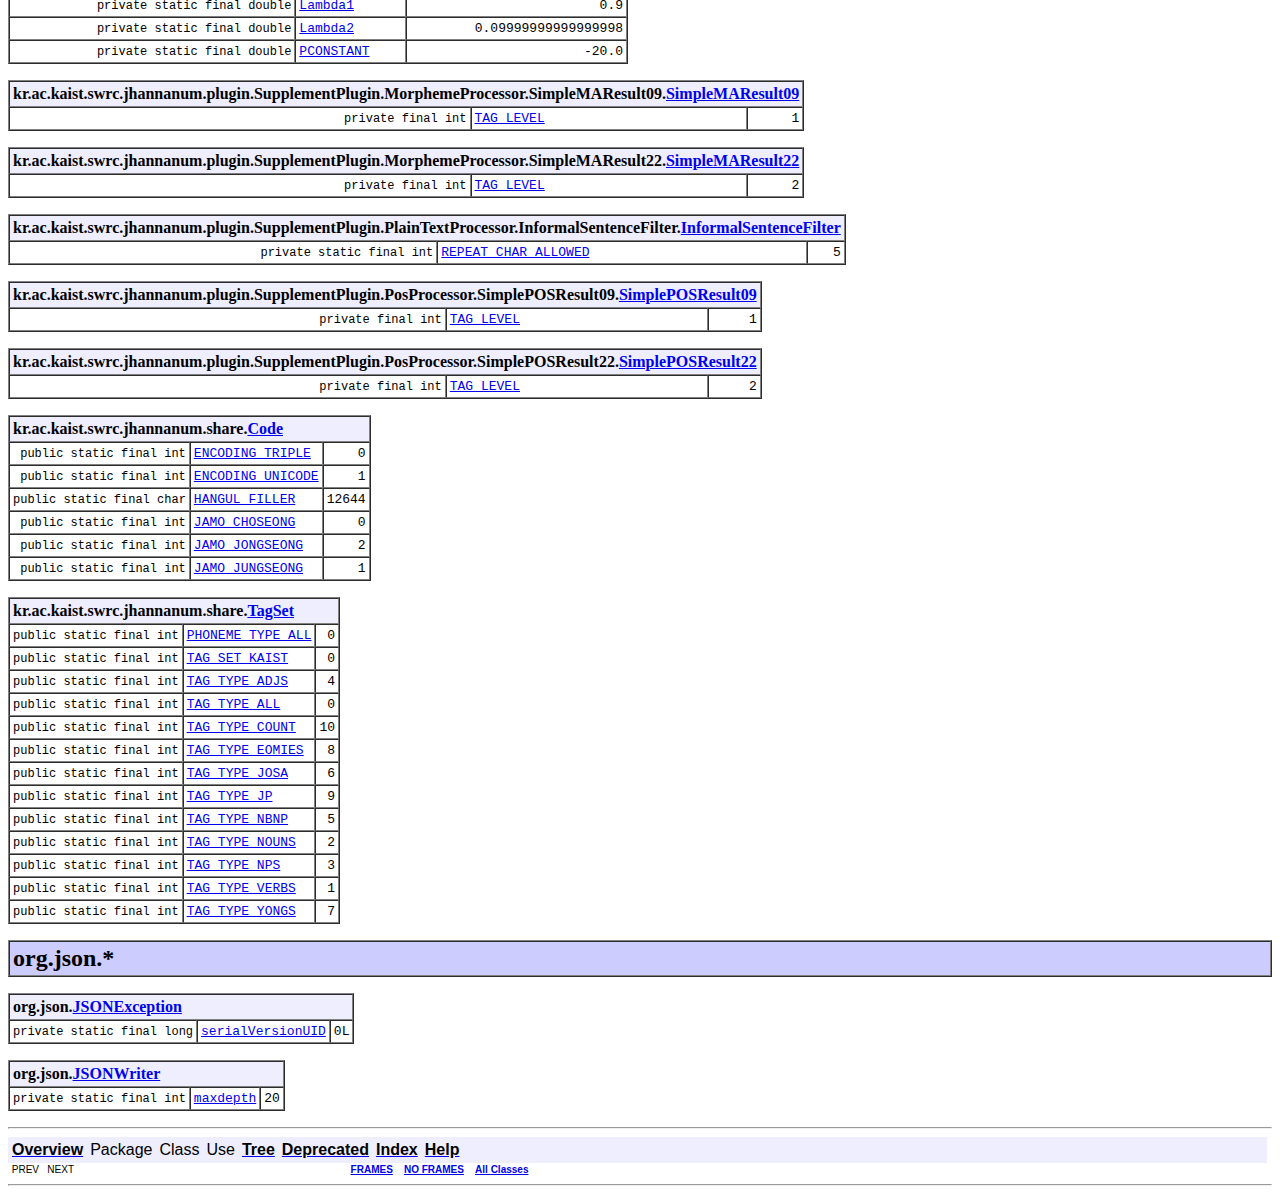
<file: Hannanum_Scheduler/lib/doc/constant-values.html>
<!DOCTYPE HTML PUBLIC "-//W3C//DTD HTML 4.01 Transitional//EN" "http://www.w3.org/TR/html4/loose.dtd">
<!--NewPage-->
<HTML>
<HEAD>
<!-- Generated by javadoc (build 1.6.0_24) on Sat Jul 09 05:08:28 CEST 2011 -->
<META http-equiv="Content-Type" content="text/html; charset=UTF-8">
<TITLE>
Constant Field Values
</TITLE>

<META NAME="date" CONTENT="2011-07-09">

<LINK REL ="stylesheet" TYPE="text/css" HREF="stylesheet.css" TITLE="Style">

<SCRIPT type="text/javascript">
function windowTitle()
{
    if (location.href.indexOf('is-external=true') == -1) {
        parent.document.title="Constant Field Values";
    }
}
</SCRIPT>
<NOSCRIPT>
</NOSCRIPT>

</HEAD>

<BODY BGCOLOR="white" onload="windowTitle();">
<HR>


<!-- ========= START OF TOP NAVBAR ======= -->
<A NAME="navbar_top"><!-- --></A>
<A HREF="#skip-navbar_top" title="Skip navigation links"></A>
<TABLE BORDER="0" WIDTH="100%" CELLPADDING="1" CELLSPACING="0" SUMMARY="">
<TR>
<TD COLSPAN=2 BGCOLOR="#EEEEFF" CLASS="NavBarCell1">
<A NAME="navbar_top_firstrow"><!-- --></A>
<TABLE BORDER="0" CELLPADDING="0" CELLSPACING="3" SUMMARY="">
  <TR ALIGN="center" VALIGN="top">
  <TD BGCOLOR="#EEEEFF" CLASS="NavBarCell1">    <A HREF="overview-summary.html"><FONT CLASS="NavBarFont1"><B>Overview</B></FONT></A>&nbsp;</TD>
  <TD BGCOLOR="#EEEEFF" CLASS="NavBarCell1">    <FONT CLASS="NavBarFont1">Package</FONT>&nbsp;</TD>
  <TD BGCOLOR="#EEEEFF" CLASS="NavBarCell1">    <FONT CLASS="NavBarFont1">Class</FONT>&nbsp;</TD>
  <TD BGCOLOR="#EEEEFF" CLASS="NavBarCell1">    <FONT CLASS="NavBarFont1">Use</FONT>&nbsp;</TD>
  <TD BGCOLOR="#EEEEFF" CLASS="NavBarCell1">    <A HREF="overview-tree.html"><FONT CLASS="NavBarFont1"><B>Tree</B></FONT></A>&nbsp;</TD>
  <TD BGCOLOR="#EEEEFF" CLASS="NavBarCell1">    <A HREF="deprecated-list.html"><FONT CLASS="NavBarFont1"><B>Deprecated</B></FONT></A>&nbsp;</TD>
  <TD BGCOLOR="#EEEEFF" CLASS="NavBarCell1">    <A HREF="index-files/index-1.html"><FONT CLASS="NavBarFont1"><B>Index</B></FONT></A>&nbsp;</TD>
  <TD BGCOLOR="#EEEEFF" CLASS="NavBarCell1">    <A HREF="help-doc.html"><FONT CLASS="NavBarFont1"><B>Help</B></FONT></A>&nbsp;</TD>
  </TR>
</TABLE>
</TD>
<TD ALIGN="right" VALIGN="top" ROWSPAN=3><EM>
</EM>
</TD>
</TR>

<TR>
<TD BGCOLOR="white" CLASS="NavBarCell2"><FONT SIZE="-2">
&nbsp;PREV&nbsp;
&nbsp;NEXT</FONT></TD>
<TD BGCOLOR="white" CLASS="NavBarCell2"><FONT SIZE="-2">
  <A HREF="index.html?constant-values.html" target="_top"><B>FRAMES</B></A>  &nbsp;
&nbsp;<A HREF="constant-values.html" target="_top"><B>NO FRAMES</B></A>  &nbsp;
&nbsp;<SCRIPT type="text/javascript">
  <!--
  if(window==top) {
    document.writeln('<A HREF="allclasses-noframe.html"><B>All Classes</B></A>');
  }
  //-->
</SCRIPT>
<NOSCRIPT>
  <A HREF="allclasses-noframe.html"><B>All Classes</B></A>
</NOSCRIPT>


</FONT></TD>
</TR>
</TABLE>
<A NAME="skip-navbar_top"></A>
<!-- ========= END OF TOP NAVBAR ========= -->

<HR>
<CENTER>
<H1>
Constant Field Values</H1>
</CENTER>
<HR SIZE="4" NOSHADE>
<B>Contents</B><UL>
<LI><A HREF="#kr.ac">kr.ac.*</A>
<LI><A HREF="#org.json">org.json.*</A>
</UL>

<A NAME="kr.ac"><!-- --></A>
<TABLE BORDER="1" WIDTH="100%" CELLPADDING="3" CELLSPACING="0" SUMMARY="">
<TR BGCOLOR="#CCCCFF" CLASS="TableHeadingColor">
<TH ALIGN="left"><FONT SIZE="+2">
kr.ac.*</FONT></TH>
</TR>
</TABLE>

<P>

<TABLE BORDER="1" CELLPADDING="3" CELLSPACING="0" SUMMARY="">
<TR BGCOLOR="#EEEEFF" CLASS="TableSubHeadingColor">
<TH ALIGN="left" COLSPAN="3">kr.ac.kaist.swrc.jhannanum.demo.kr.ac.kaist.swrc.jhannanum.demo.GUIDemo.PluginInfo</TH>
</TR>
<TR BGCOLOR="white" CLASS="TableRowColor">
<A NAME="kr.ac.kaist.swrc.jhannanum.demo.GUIDemo.PluginInfo.MAJOR"><!-- --></A><TD ALIGN="right"><FONT SIZE="-1">
<CODE>public&nbsp;static&nbsp;final&nbsp;int</CODE></FONT></TD>
<TD ALIGN="left"><CODE><A HREF="kr/ac/kaist/swrc/jhannanum/demo/GUIDemo.PluginInfo.html#MAJOR">MAJOR</A></CODE></TD>
<TD ALIGN="right"><CODE>1</CODE></TD>
</TR>
<TR BGCOLOR="white" CLASS="TableRowColor">
<A NAME="kr.ac.kaist.swrc.jhannanum.demo.GUIDemo.PluginInfo.PHASE1"><!-- --></A><TD ALIGN="right"><FONT SIZE="-1">
<CODE>public&nbsp;static&nbsp;final&nbsp;int</CODE></FONT></TD>
<TD ALIGN="left"><CODE><A HREF="kr/ac/kaist/swrc/jhannanum/demo/GUIDemo.PluginInfo.html#PHASE1">PHASE1</A></CODE></TD>
<TD ALIGN="right"><CODE>1</CODE></TD>
</TR>
<TR BGCOLOR="white" CLASS="TableRowColor">
<A NAME="kr.ac.kaist.swrc.jhannanum.demo.GUIDemo.PluginInfo.PHASE2"><!-- --></A><TD ALIGN="right"><FONT SIZE="-1">
<CODE>public&nbsp;static&nbsp;final&nbsp;int</CODE></FONT></TD>
<TD ALIGN="left"><CODE><A HREF="kr/ac/kaist/swrc/jhannanum/demo/GUIDemo.PluginInfo.html#PHASE2">PHASE2</A></CODE></TD>
<TD ALIGN="right"><CODE>2</CODE></TD>
</TR>
<TR BGCOLOR="white" CLASS="TableRowColor">
<A NAME="kr.ac.kaist.swrc.jhannanum.demo.GUIDemo.PluginInfo.PHASE3"><!-- --></A><TD ALIGN="right"><FONT SIZE="-1">
<CODE>public&nbsp;static&nbsp;final&nbsp;int</CODE></FONT></TD>
<TD ALIGN="left"><CODE><A HREF="kr/ac/kaist/swrc/jhannanum/demo/GUIDemo.PluginInfo.html#PHASE3">PHASE3</A></CODE></TD>
<TD ALIGN="right"><CODE>3</CODE></TD>
</TR>
<TR BGCOLOR="white" CLASS="TableRowColor">
<A NAME="kr.ac.kaist.swrc.jhannanum.demo.GUIDemo.PluginInfo.SUPPLEMENT"><!-- --></A><TD ALIGN="right"><FONT SIZE="-1">
<CODE>public&nbsp;static&nbsp;final&nbsp;int</CODE></FONT></TD>
<TD ALIGN="left"><CODE><A HREF="kr/ac/kaist/swrc/jhannanum/demo/GUIDemo.PluginInfo.html#SUPPLEMENT">SUPPLEMENT</A></CODE></TD>
<TD ALIGN="right"><CODE>2</CODE></TD>
</TR>
</FONT></TD>
</TR>
</TABLE>

<P>

<P>

<TABLE BORDER="1" CELLPADDING="3" CELLSPACING="0" SUMMARY="">
<TR BGCOLOR="#EEEEFF" CLASS="TableSubHeadingColor">
<TH ALIGN="left" COLSPAN="3">kr.ac.kaist.swrc.jhannanum.demo.kr.ac.kaist.swrc.jhannanum.demo.GUIDemo.PluginTransferHandler</TH>
</TR>
<TR BGCOLOR="white" CLASS="TableRowColor">
<A NAME="kr.ac.kaist.swrc.jhannanum.demo.GUIDemo.PluginTransferHandler.serialVersionUID"><!-- --></A><TD ALIGN="right"><FONT SIZE="-1">
<CODE>private&nbsp;static&nbsp;final&nbsp;long</CODE></FONT></TD>
<TD ALIGN="left"><CODE><A HREF="kr/ac/kaist/swrc/jhannanum/demo/GUIDemo.PluginTransferHandler.html#serialVersionUID">serialVersionUID</A></CODE></TD>
<TD ALIGN="right"><CODE>1L</CODE></TD>
</TR>
</FONT></TD>
</TR>
</TABLE>

<P>

<P>

<TABLE BORDER="1" CELLPADDING="3" CELLSPACING="0" SUMMARY="">
<TR BGCOLOR="#EEEEFF" CLASS="TableSubHeadingColor">
<TH ALIGN="left" COLSPAN="3">kr.ac.kaist.swrc.jhannanum.exception.<A HREF="kr/ac/kaist/swrc/jhannanum/exception/ResultTypeException.html" title="class in kr.ac.kaist.swrc.jhannanum.exception">ResultTypeException</A></TH>
</TR>
<TR BGCOLOR="white" CLASS="TableRowColor">
<A NAME="kr.ac.kaist.swrc.jhannanum.exception.ResultTypeException.serialVersionUID"><!-- --></A><TD ALIGN="right"><FONT SIZE="-1">
<CODE>private&nbsp;static&nbsp;final&nbsp;long</CODE></FONT></TD>
<TD ALIGN="left"><CODE><A HREF="kr/ac/kaist/swrc/jhannanum/exception/ResultTypeException.html#serialVersionUID">serialVersionUID</A></CODE></TD>
<TD ALIGN="right"><CODE>1L</CODE></TD>
</TR>
</FONT></TD>
</TR>
</TABLE>

<P>

<P>

<TABLE BORDER="1" CELLPADDING="3" CELLSPACING="0" SUMMARY="">
<TR BGCOLOR="#EEEEFF" CLASS="TableSubHeadingColor">
<TH ALIGN="left" COLSPAN="3">kr.ac.kaist.swrc.jhannanum.exception.<A HREF="kr/ac/kaist/swrc/jhannanum/exception/TagMappingException.html" title="class in kr.ac.kaist.swrc.jhannanum.exception">TagMappingException</A></TH>
</TR>
<TR BGCOLOR="white" CLASS="TableRowColor">
<A NAME="kr.ac.kaist.swrc.jhannanum.exception.TagMappingException.serialVersionUID"><!-- --></A><TD ALIGN="right"><FONT SIZE="-1">
<CODE>private&nbsp;static&nbsp;final&nbsp;long</CODE></FONT></TD>
<TD ALIGN="left"><CODE><A HREF="kr/ac/kaist/swrc/jhannanum/exception/TagMappingException.html#serialVersionUID">serialVersionUID</A></CODE></TD>
<TD ALIGN="right"><CODE>1L</CODE></TD>
</TR>
</FONT></TD>
</TR>
</TABLE>

<P>

<P>

<TABLE BORDER="1" CELLPADDING="3" CELLSPACING="0" SUMMARY="">
<TR BGCOLOR="#EEEEFF" CLASS="TableSubHeadingColor">
<TH ALIGN="left" COLSPAN="3">kr.ac.kaist.swrc.jhannanum.hannanum.<A HREF="kr/ac/kaist/swrc/jhannanum/hannanum/WorkflowFactory.html" title="class in kr.ac.kaist.swrc.jhannanum.hannanum">WorkflowFactory</A></TH>
</TR>
<TR BGCOLOR="white" CLASS="TableRowColor">
<A NAME="kr.ac.kaist.swrc.jhannanum.hannanum.WorkflowFactory.WORKFLOW_HMM_POS_TAGGER"><!-- --></A><TD ALIGN="right"><FONT SIZE="-1">
<CODE>public&nbsp;static&nbsp;final&nbsp;int</CODE></FONT></TD>
<TD ALIGN="left"><CODE><A HREF="kr/ac/kaist/swrc/jhannanum/hannanum/WorkflowFactory.html#WORKFLOW_HMM_POS_TAGGER">WORKFLOW_HMM_POS_TAGGER</A></CODE></TD>
<TD ALIGN="right"><CODE>1</CODE></TD>
</TR>
<TR BGCOLOR="white" CLASS="TableRowColor">
<A NAME="kr.ac.kaist.swrc.jhannanum.hannanum.WorkflowFactory.WORKFLOW_MORPH_ANALYZER"><!-- --></A><TD ALIGN="right"><FONT SIZE="-1">
<CODE>public&nbsp;static&nbsp;final&nbsp;int</CODE></FONT></TD>
<TD ALIGN="left"><CODE><A HREF="kr/ac/kaist/swrc/jhannanum/hannanum/WorkflowFactory.html#WORKFLOW_MORPH_ANALYZER">WORKFLOW_MORPH_ANALYZER</A></CODE></TD>
<TD ALIGN="right"><CODE>2</CODE></TD>
</TR>
<TR BGCOLOR="white" CLASS="TableRowColor">
<A NAME="kr.ac.kaist.swrc.jhannanum.hannanum.WorkflowFactory.WORKFLOW_NOUN_EXTRACTOR"><!-- --></A><TD ALIGN="right"><FONT SIZE="-1">
<CODE>public&nbsp;static&nbsp;final&nbsp;int</CODE></FONT></TD>
<TD ALIGN="left"><CODE><A HREF="kr/ac/kaist/swrc/jhannanum/hannanum/WorkflowFactory.html#WORKFLOW_NOUN_EXTRACTOR">WORKFLOW_NOUN_EXTRACTOR</A></CODE></TD>
<TD ALIGN="right"><CODE>3</CODE></TD>
</TR>
<TR BGCOLOR="white" CLASS="TableRowColor">
<A NAME="kr.ac.kaist.swrc.jhannanum.hannanum.WorkflowFactory.WORKFLOW_POS_SIMPLE_09"><!-- --></A><TD ALIGN="right"><FONT SIZE="-1">
<CODE>public&nbsp;static&nbsp;final&nbsp;int</CODE></FONT></TD>
<TD ALIGN="left"><CODE><A HREF="kr/ac/kaist/swrc/jhannanum/hannanum/WorkflowFactory.html#WORKFLOW_POS_SIMPLE_09">WORKFLOW_POS_SIMPLE_09</A></CODE></TD>
<TD ALIGN="right"><CODE>5</CODE></TD>
</TR>
<TR BGCOLOR="white" CLASS="TableRowColor">
<A NAME="kr.ac.kaist.swrc.jhannanum.hannanum.WorkflowFactory.WORKFLOW_POS_SIMPLE_22"><!-- --></A><TD ALIGN="right"><FONT SIZE="-1">
<CODE>public&nbsp;static&nbsp;final&nbsp;int</CODE></FONT></TD>
<TD ALIGN="left"><CODE><A HREF="kr/ac/kaist/swrc/jhannanum/hannanum/WorkflowFactory.html#WORKFLOW_POS_SIMPLE_22">WORKFLOW_POS_SIMPLE_22</A></CODE></TD>
<TD ALIGN="right"><CODE>4</CODE></TD>
</TR>
</FONT></TD>
</TR>
</TABLE>

<P>

<P>

<TABLE BORDER="1" CELLPADDING="3" CELLSPACING="0" SUMMARY="">
<TR BGCOLOR="#EEEEFF" CLASS="TableSubHeadingColor">
<TH ALIGN="left" COLSPAN="3">kr.ac.kaist.swrc.jhannanum.plugin.MajorPlugin.MorphAnalyzer.ChartMorphAnalyzer.<A HREF="kr/ac/kaist/swrc/jhannanum/plugin/MajorPlugin/MorphAnalyzer/ChartMorphAnalyzer/ChartMorphAnalyzer.html" title="class in kr.ac.kaist.swrc.jhannanum.plugin.MajorPlugin.MorphAnalyzer.ChartMorphAnalyzer">ChartMorphAnalyzer</A></TH>
</TR>
<TR BGCOLOR="white" CLASS="TableRowColor">
<A NAME="kr.ac.kaist.swrc.jhannanum.plugin.MajorPlugin.MorphAnalyzer.ChartMorphAnalyzer.ChartMorphAnalyzer.PLUG_IN_NAME"><!-- --></A><TD ALIGN="right"><FONT SIZE="-1">
<CODE>private&nbsp;static&nbsp;final&nbsp;java.lang.String</CODE></FONT></TD>
<TD ALIGN="left"><CODE><A HREF="kr/ac/kaist/swrc/jhannanum/plugin/MajorPlugin/MorphAnalyzer/ChartMorphAnalyzer/ChartMorphAnalyzer.html#PLUG_IN_NAME">PLUG_IN_NAME</A></CODE></TD>
<TD ALIGN="right"><CODE>"MorphAnalyzer"</CODE></TD>
</TR>
</FONT></TD>
</TR>
</TABLE>

<P>

<P>

<TABLE BORDER="1" CELLPADDING="3" CELLSPACING="0" SUMMARY="">
<TR BGCOLOR="#EEEEFF" CLASS="TableSubHeadingColor">
<TH ALIGN="left" COLSPAN="3">kr.ac.kaist.swrc.jhannanum.plugin.MajorPlugin.MorphAnalyzer.ChartMorphAnalyzer.<A HREF="kr/ac/kaist/swrc/jhannanum/plugin/MajorPlugin/MorphAnalyzer/ChartMorphAnalyzer/MorphemeChart.html" title="class in kr.ac.kaist.swrc.jhannanum.plugin.MajorPlugin.MorphAnalyzer.ChartMorphAnalyzer">MorphemeChart</A></TH>
</TR>
<TR BGCOLOR="white" CLASS="TableRowColor">
<A NAME="kr.ac.kaist.swrc.jhannanum.plugin.MajorPlugin.MorphAnalyzer.ChartMorphAnalyzer.MorphemeChart.CHI_REPLACE"><!-- --></A><TD ALIGN="right"><FONT SIZE="-1">
<CODE>private&nbsp;static&nbsp;final&nbsp;java.lang.String</CODE></FONT></TD>
<TD ALIGN="left"><CODE><A HREF="kr/ac/kaist/swrc/jhannanum/plugin/MajorPlugin/MorphAnalyzer/ChartMorphAnalyzer/MorphemeChart.html#CHI_REPLACE">CHI_REPLACE</A></CODE></TD>
<TD ALIGN="right"><CODE>"HAN_CHI"</CODE></TD>
</TR>
<TR BGCOLOR="white" CLASS="TableRowColor">
<A NAME="kr.ac.kaist.swrc.jhannanum.plugin.MajorPlugin.MorphAnalyzer.ChartMorphAnalyzer.MorphemeChart.ENG_REPLACE"><!-- --></A><TD ALIGN="right"><FONT SIZE="-1">
<CODE>private&nbsp;static&nbsp;final&nbsp;java.lang.String</CODE></FONT></TD>
<TD ALIGN="left"><CODE><A HREF="kr/ac/kaist/swrc/jhannanum/plugin/MajorPlugin/MorphAnalyzer/ChartMorphAnalyzer/MorphemeChart.html#ENG_REPLACE">ENG_REPLACE</A></CODE></TD>
<TD ALIGN="right"><CODE>"HAN_ENG"</CODE></TD>
</TR>
<TR BGCOLOR="white" CLASS="TableRowColor">
<A NAME="kr.ac.kaist.swrc.jhannanum.plugin.MajorPlugin.MorphAnalyzer.ChartMorphAnalyzer.MorphemeChart.MAX_CANDIDATE_NUM"><!-- --></A><TD ALIGN="right"><FONT SIZE="-1">
<CODE>private&nbsp;static&nbsp;final&nbsp;int</CODE></FONT></TD>
<TD ALIGN="left"><CODE><A HREF="kr/ac/kaist/swrc/jhannanum/plugin/MajorPlugin/MorphAnalyzer/ChartMorphAnalyzer/MorphemeChart.html#MAX_CANDIDATE_NUM">MAX_CANDIDATE_NUM</A></CODE></TD>
<TD ALIGN="right"><CODE>100000</CODE></TD>
</TR>
<TR BGCOLOR="white" CLASS="TableRowColor">
<A NAME="kr.ac.kaist.swrc.jhannanum.plugin.MajorPlugin.MorphAnalyzer.ChartMorphAnalyzer.MorphemeChart.MAX_MORPHEME_CHART"><!-- --></A><TD ALIGN="right"><FONT SIZE="-1">
<CODE>private&nbsp;static&nbsp;final&nbsp;int</CODE></FONT></TD>
<TD ALIGN="left"><CODE><A HREF="kr/ac/kaist/swrc/jhannanum/plugin/MajorPlugin/MorphAnalyzer/ChartMorphAnalyzer/MorphemeChart.html#MAX_MORPHEME_CHART">MAX_MORPHEME_CHART</A></CODE></TD>
<TD ALIGN="right"><CODE>2046</CODE></TD>
</TR>
<TR BGCOLOR="white" CLASS="TableRowColor">
<A NAME="kr.ac.kaist.swrc.jhannanum.plugin.MajorPlugin.MorphAnalyzer.ChartMorphAnalyzer.MorphemeChart.MAX_MORPHEME_CONNECTION"><!-- --></A><TD ALIGN="right"><FONT SIZE="-1">
<CODE>private&nbsp;static&nbsp;final&nbsp;int</CODE></FONT></TD>
<TD ALIGN="left"><CODE><A HREF="kr/ac/kaist/swrc/jhannanum/plugin/MajorPlugin/MorphAnalyzer/ChartMorphAnalyzer/MorphemeChart.html#MAX_MORPHEME_CONNECTION">MAX_MORPHEME_CONNECTION</A></CODE></TD>
<TD ALIGN="right"><CODE>30</CODE></TD>
</TR>
<TR BGCOLOR="white" CLASS="TableRowColor">
<A NAME="kr.ac.kaist.swrc.jhannanum.plugin.MajorPlugin.MorphAnalyzer.ChartMorphAnalyzer.MorphemeChart.MORPHEME_STATE_FAIL"><!-- --></A><TD ALIGN="right"><FONT SIZE="-1">
<CODE>private&nbsp;static&nbsp;final&nbsp;int</CODE></FONT></TD>
<TD ALIGN="left"><CODE><A HREF="kr/ac/kaist/swrc/jhannanum/plugin/MajorPlugin/MorphAnalyzer/ChartMorphAnalyzer/MorphemeChart.html#MORPHEME_STATE_FAIL">MORPHEME_STATE_FAIL</A></CODE></TD>
<TD ALIGN="right"><CODE>0</CODE></TD>
</TR>
<TR BGCOLOR="white" CLASS="TableRowColor">
<A NAME="kr.ac.kaist.swrc.jhannanum.plugin.MajorPlugin.MorphAnalyzer.ChartMorphAnalyzer.MorphemeChart.MORPHEME_STATE_INCOMPLETE"><!-- --></A><TD ALIGN="right"><FONT SIZE="-1">
<CODE>private&nbsp;static&nbsp;final&nbsp;int</CODE></FONT></TD>
<TD ALIGN="left"><CODE><A HREF="kr/ac/kaist/swrc/jhannanum/plugin/MajorPlugin/MorphAnalyzer/ChartMorphAnalyzer/MorphemeChart.html#MORPHEME_STATE_INCOMPLETE">MORPHEME_STATE_INCOMPLETE</A></CODE></TD>
<TD ALIGN="right"><CODE>2</CODE></TD>
</TR>
<TR BGCOLOR="white" CLASS="TableRowColor">
<A NAME="kr.ac.kaist.swrc.jhannanum.plugin.MajorPlugin.MorphAnalyzer.ChartMorphAnalyzer.MorphemeChart.MORPHEME_STATE_SUCCESS"><!-- --></A><TD ALIGN="right"><FONT SIZE="-1">
<CODE>private&nbsp;static&nbsp;final&nbsp;int</CODE></FONT></TD>
<TD ALIGN="left"><CODE><A HREF="kr/ac/kaist/swrc/jhannanum/plugin/MajorPlugin/MorphAnalyzer/ChartMorphAnalyzer/MorphemeChart.html#MORPHEME_STATE_SUCCESS">MORPHEME_STATE_SUCCESS</A></CODE></TD>
<TD ALIGN="right"><CODE>1</CODE></TD>
</TR>
</FONT></TD>
</TR>
</TABLE>

<P>

<P>

<TABLE BORDER="1" CELLPADDING="3" CELLSPACING="0" SUMMARY="">
<TR BGCOLOR="#EEEEFF" CLASS="TableSubHeadingColor">
<TH ALIGN="left" COLSPAN="3">kr.ac.kaist.swrc.jhannanum.plugin.MajorPlugin.MorphAnalyzer.ChartMorphAnalyzer.<A HREF="kr/ac/kaist/swrc/jhannanum/plugin/MajorPlugin/MorphAnalyzer/ChartMorphAnalyzer/SegmentPosition.html" title="class in kr.ac.kaist.swrc.jhannanum.plugin.MajorPlugin.MorphAnalyzer.ChartMorphAnalyzer">SegmentPosition</A></TH>
</TR>
<TR BGCOLOR="white" CLASS="TableRowColor">
<A NAME="kr.ac.kaist.swrc.jhannanum.plugin.MajorPlugin.MorphAnalyzer.ChartMorphAnalyzer.SegmentPosition.MAX_MORPHEME_COUNT"><!-- --></A><TD ALIGN="right"><FONT SIZE="-1">
<CODE>public&nbsp;static&nbsp;final&nbsp;int</CODE></FONT></TD>
<TD ALIGN="left"><CODE><A HREF="kr/ac/kaist/swrc/jhannanum/plugin/MajorPlugin/MorphAnalyzer/ChartMorphAnalyzer/SegmentPosition.html#MAX_MORPHEME_COUNT">MAX_MORPHEME_COUNT</A></CODE></TD>
<TD ALIGN="right"><CODE>512</CODE></TD>
</TR>
<TR BGCOLOR="white" CLASS="TableRowColor">
<A NAME="kr.ac.kaist.swrc.jhannanum.plugin.MajorPlugin.MorphAnalyzer.ChartMorphAnalyzer.SegmentPosition.MAX_SEGMENT"><!-- --></A><TD ALIGN="right"><FONT SIZE="-1">
<CODE>public&nbsp;static&nbsp;final&nbsp;int</CODE></FONT></TD>
<TD ALIGN="left"><CODE><A HREF="kr/ac/kaist/swrc/jhannanum/plugin/MajorPlugin/MorphAnalyzer/ChartMorphAnalyzer/SegmentPosition.html#MAX_SEGMENT">MAX_SEGMENT</A></CODE></TD>
<TD ALIGN="right"><CODE>1024</CODE></TD>
</TR>
<TR BGCOLOR="white" CLASS="TableRowColor">
<A NAME="kr.ac.kaist.swrc.jhannanum.plugin.MajorPlugin.MorphAnalyzer.ChartMorphAnalyzer.SegmentPosition.POSITION_START_KEY"><!-- --></A><TD ALIGN="right"><FONT SIZE="-1">
<CODE>public&nbsp;static&nbsp;final&nbsp;char</CODE></FONT></TD>
<TD ALIGN="left"><CODE><A HREF="kr/ac/kaist/swrc/jhannanum/plugin/MajorPlugin/MorphAnalyzer/ChartMorphAnalyzer/SegmentPosition.html#POSITION_START_KEY">POSITION_START_KEY</A></CODE></TD>
<TD ALIGN="right"><CODE>0</CODE></TD>
</TR>
<TR BGCOLOR="white" CLASS="TableRowColor">
<A NAME="kr.ac.kaist.swrc.jhannanum.plugin.MajorPlugin.MorphAnalyzer.ChartMorphAnalyzer.SegmentPosition.SP_STATE_D"><!-- --></A><TD ALIGN="right"><FONT SIZE="-1">
<CODE>public&nbsp;static&nbsp;final&nbsp;int</CODE></FONT></TD>
<TD ALIGN="left"><CODE><A HREF="kr/ac/kaist/swrc/jhannanum/plugin/MajorPlugin/MorphAnalyzer/ChartMorphAnalyzer/SegmentPosition.html#SP_STATE_D">SP_STATE_D</A></CODE></TD>
<TD ALIGN="right"><CODE>1</CODE></TD>
</TR>
<TR BGCOLOR="white" CLASS="TableRowColor">
<A NAME="kr.ac.kaist.swrc.jhannanum.plugin.MajorPlugin.MorphAnalyzer.ChartMorphAnalyzer.SegmentPosition.SP_STATE_F"><!-- --></A><TD ALIGN="right"><FONT SIZE="-1">
<CODE>public&nbsp;static&nbsp;final&nbsp;int</CODE></FONT></TD>
<TD ALIGN="left"><CODE><A HREF="kr/ac/kaist/swrc/jhannanum/plugin/MajorPlugin/MorphAnalyzer/ChartMorphAnalyzer/SegmentPosition.html#SP_STATE_F">SP_STATE_F</A></CODE></TD>
<TD ALIGN="right"><CODE>4</CODE></TD>
</TR>
<TR BGCOLOR="white" CLASS="TableRowColor">
<A NAME="kr.ac.kaist.swrc.jhannanum.plugin.MajorPlugin.MorphAnalyzer.ChartMorphAnalyzer.SegmentPosition.SP_STATE_M"><!-- --></A><TD ALIGN="right"><FONT SIZE="-1">
<CODE>public&nbsp;static&nbsp;final&nbsp;int</CODE></FONT></TD>
<TD ALIGN="left"><CODE><A HREF="kr/ac/kaist/swrc/jhannanum/plugin/MajorPlugin/MorphAnalyzer/ChartMorphAnalyzer/SegmentPosition.html#SP_STATE_M">SP_STATE_M</A></CODE></TD>
<TD ALIGN="right"><CODE>3</CODE></TD>
</TR>
<TR BGCOLOR="white" CLASS="TableRowColor">
<A NAME="kr.ac.kaist.swrc.jhannanum.plugin.MajorPlugin.MorphAnalyzer.ChartMorphAnalyzer.SegmentPosition.SP_STATE_N"><!-- --></A><TD ALIGN="right"><FONT SIZE="-1">
<CODE>public&nbsp;static&nbsp;final&nbsp;int</CODE></FONT></TD>
<TD ALIGN="left"><CODE><A HREF="kr/ac/kaist/swrc/jhannanum/plugin/MajorPlugin/MorphAnalyzer/ChartMorphAnalyzer/SegmentPosition.html#SP_STATE_N">SP_STATE_N</A></CODE></TD>
<TD ALIGN="right"><CODE>0</CODE></TD>
</TR>
<TR BGCOLOR="white" CLASS="TableRowColor">
<A NAME="kr.ac.kaist.swrc.jhannanum.plugin.MajorPlugin.MorphAnalyzer.ChartMorphAnalyzer.SegmentPosition.SP_STATE_R"><!-- --></A><TD ALIGN="right"><FONT SIZE="-1">
<CODE>public&nbsp;static&nbsp;final&nbsp;int</CODE></FONT></TD>
<TD ALIGN="left"><CODE><A HREF="kr/ac/kaist/swrc/jhannanum/plugin/MajorPlugin/MorphAnalyzer/ChartMorphAnalyzer/SegmentPosition.html#SP_STATE_R">SP_STATE_R</A></CODE></TD>
<TD ALIGN="right"><CODE>2</CODE></TD>
</TR>
</FONT></TD>
</TR>
</TABLE>

<P>

<P>

<TABLE BORDER="1" CELLPADDING="3" CELLSPACING="0" SUMMARY="">
<TR BGCOLOR="#EEEEFF" CLASS="TableSubHeadingColor">
<TH ALIGN="left" COLSPAN="3">kr.ac.kaist.swrc.jhannanum.plugin.MajorPlugin.MorphAnalyzer.ChartMorphAnalyzer.<A HREF="kr/ac/kaist/swrc/jhannanum/plugin/MajorPlugin/MorphAnalyzer/ChartMorphAnalyzer/Simti.html" title="class in kr.ac.kaist.swrc.jhannanum.plugin.MajorPlugin.MorphAnalyzer.ChartMorphAnalyzer">Simti</A></TH>
</TR>
<TR BGCOLOR="white" CLASS="TableRowColor">
<A NAME="kr.ac.kaist.swrc.jhannanum.plugin.MajorPlugin.MorphAnalyzer.ChartMorphAnalyzer.Simti.ST_MAX_WORD"><!-- --></A><TD ALIGN="right"><FONT SIZE="-1">
<CODE>public&nbsp;static&nbsp;final&nbsp;int</CODE></FONT></TD>
<TD ALIGN="left"><CODE><A HREF="kr/ac/kaist/swrc/jhannanum/plugin/MajorPlugin/MorphAnalyzer/ChartMorphAnalyzer/Simti.html#ST_MAX_WORD">ST_MAX_WORD</A></CODE></TD>
<TD ALIGN="right"><CODE>1024</CODE></TD>
</TR>
<TR BGCOLOR="white" CLASS="TableRowColor">
<A NAME="kr.ac.kaist.swrc.jhannanum.plugin.MajorPlugin.MorphAnalyzer.ChartMorphAnalyzer.Simti.ST_NF_DEFAULT"><!-- --></A><TD ALIGN="right"><FONT SIZE="-1">
<CODE>public&nbsp;static&nbsp;final&nbsp;int</CODE></FONT></TD>
<TD ALIGN="left"><CODE><A HREF="kr/ac/kaist/swrc/jhannanum/plugin/MajorPlugin/MorphAnalyzer/ChartMorphAnalyzer/Simti.html#ST_NF_DEFAULT">ST_NF_DEFAULT</A></CODE></TD>
<TD ALIGN="right"><CODE>300000</CODE></TD>
</TR>
</FONT></TD>
</TR>
</TABLE>

<P>

<P>

<TABLE BORDER="1" CELLPADDING="3" CELLSPACING="0" SUMMARY="">
<TR BGCOLOR="#EEEEFF" CLASS="TableSubHeadingColor">
<TH ALIGN="left" COLSPAN="3">kr.ac.kaist.swrc.jhannanum.plugin.MajorPlugin.MorphAnalyzer.ChartMorphAnalyzer.<A HREF="kr/ac/kaist/swrc/jhannanum/plugin/MajorPlugin/MorphAnalyzer/ChartMorphAnalyzer/Trie.html" title="class in kr.ac.kaist.swrc.jhannanum.plugin.MajorPlugin.MorphAnalyzer.ChartMorphAnalyzer">Trie</A></TH>
</TR>
<TR BGCOLOR="white" CLASS="TableRowColor">
<A NAME="kr.ac.kaist.swrc.jhannanum.plugin.MajorPlugin.MorphAnalyzer.ChartMorphAnalyzer.Trie.DEFAULT_TRIE_BUF_SIZE_SYS"><!-- --></A><TD ALIGN="right"><FONT SIZE="-1">
<CODE>public&nbsp;static&nbsp;final&nbsp;int</CODE></FONT></TD>
<TD ALIGN="left"><CODE><A HREF="kr/ac/kaist/swrc/jhannanum/plugin/MajorPlugin/MorphAnalyzer/ChartMorphAnalyzer/Trie.html#DEFAULT_TRIE_BUF_SIZE_SYS">DEFAULT_TRIE_BUF_SIZE_SYS</A></CODE></TD>
<TD ALIGN="right"><CODE>1060000</CODE></TD>
</TR>
<TR BGCOLOR="white" CLASS="TableRowColor">
<A NAME="kr.ac.kaist.swrc.jhannanum.plugin.MajorPlugin.MorphAnalyzer.ChartMorphAnalyzer.Trie.DEFAULT_TRIE_BUF_SIZE_USER"><!-- --></A><TD ALIGN="right"><FONT SIZE="-1">
<CODE>public&nbsp;static&nbsp;final&nbsp;int</CODE></FONT></TD>
<TD ALIGN="left"><CODE><A HREF="kr/ac/kaist/swrc/jhannanum/plugin/MajorPlugin/MorphAnalyzer/ChartMorphAnalyzer/Trie.html#DEFAULT_TRIE_BUF_SIZE_USER">DEFAULT_TRIE_BUF_SIZE_USER</A></CODE></TD>
<TD ALIGN="right"><CODE>106000</CODE></TD>
</TR>
<TR BGCOLOR="white" CLASS="TableRowColor">
<A NAME="kr.ac.kaist.swrc.jhannanum.plugin.MajorPlugin.MorphAnalyzer.ChartMorphAnalyzer.Trie.FREE_NODE"><!-- --></A><TD ALIGN="right"><FONT SIZE="-1">
<CODE>public&nbsp;static&nbsp;final&nbsp;int</CODE></FONT></TD>
<TD ALIGN="left"><CODE><A HREF="kr/ac/kaist/swrc/jhannanum/plugin/MajorPlugin/MorphAnalyzer/ChartMorphAnalyzer/Trie.html#FREE_NODE">FREE_NODE</A></CODE></TD>
<TD ALIGN="right"><CODE>0</CODE></TD>
</TR>
<TR BGCOLOR="white" CLASS="TableRowColor">
<A NAME="kr.ac.kaist.swrc.jhannanum.plugin.MajorPlugin.MorphAnalyzer.ChartMorphAnalyzer.Trie.START_NODE"><!-- --></A><TD ALIGN="right"><FONT SIZE="-1">
<CODE>public&nbsp;static&nbsp;final&nbsp;int</CODE></FONT></TD>
<TD ALIGN="left"><CODE><A HREF="kr/ac/kaist/swrc/jhannanum/plugin/MajorPlugin/MorphAnalyzer/ChartMorphAnalyzer/Trie.html#START_NODE">START_NODE</A></CODE></TD>
<TD ALIGN="right"><CODE>1</CODE></TD>
</TR>
</FONT></TD>
</TR>
</TABLE>

<P>

<P>

<TABLE BORDER="1" CELLPADDING="3" CELLSPACING="0" SUMMARY="">
<TR BGCOLOR="#EEEEFF" CLASS="TableSubHeadingColor">
<TH ALIGN="left" COLSPAN="3">kr.ac.kaist.swrc.jhannanum.plugin.MajorPlugin.PosTagger.HmmPosTagger.<A HREF="kr/ac/kaist/swrc/jhannanum/plugin/MajorPlugin/PosTagger/HmmPosTagger/HMMTagger.html" title="class in kr.ac.kaist.swrc.jhannanum.plugin.MajorPlugin.PosTagger.HmmPosTagger">HMMTagger</A></TH>
</TR>
<TR BGCOLOR="white" CLASS="TableRowColor">
<A NAME="kr.ac.kaist.swrc.jhannanum.plugin.MajorPlugin.PosTagger.HmmPosTagger.HMMTagger.LAMBDA"><!-- --></A><TD ALIGN="right"><FONT SIZE="-1">
<CODE>private&nbsp;static&nbsp;final&nbsp;double</CODE></FONT></TD>
<TD ALIGN="left"><CODE><A HREF="kr/ac/kaist/swrc/jhannanum/plugin/MajorPlugin/PosTagger/HmmPosTagger/HMMTagger.html#LAMBDA">LAMBDA</A></CODE></TD>
<TD ALIGN="right"><CODE>0.9</CODE></TD>
</TR>
<TR BGCOLOR="white" CLASS="TableRowColor">
<A NAME="kr.ac.kaist.swrc.jhannanum.plugin.MajorPlugin.PosTagger.HmmPosTagger.HMMTagger.Lambda1"><!-- --></A><TD ALIGN="right"><FONT SIZE="-1">
<CODE>private&nbsp;static&nbsp;final&nbsp;double</CODE></FONT></TD>
<TD ALIGN="left"><CODE><A HREF="kr/ac/kaist/swrc/jhannanum/plugin/MajorPlugin/PosTagger/HmmPosTagger/HMMTagger.html#Lambda1">Lambda1</A></CODE></TD>
<TD ALIGN="right"><CODE>0.9</CODE></TD>
</TR>
<TR BGCOLOR="white" CLASS="TableRowColor">
<A NAME="kr.ac.kaist.swrc.jhannanum.plugin.MajorPlugin.PosTagger.HmmPosTagger.HMMTagger.Lambda2"><!-- --></A><TD ALIGN="right"><FONT SIZE="-1">
<CODE>private&nbsp;static&nbsp;final&nbsp;double</CODE></FONT></TD>
<TD ALIGN="left"><CODE><A HREF="kr/ac/kaist/swrc/jhannanum/plugin/MajorPlugin/PosTagger/HmmPosTagger/HMMTagger.html#Lambda2">Lambda2</A></CODE></TD>
<TD ALIGN="right"><CODE>0.09999999999999998</CODE></TD>
</TR>
<TR BGCOLOR="white" CLASS="TableRowColor">
<A NAME="kr.ac.kaist.swrc.jhannanum.plugin.MajorPlugin.PosTagger.HmmPosTagger.HMMTagger.PCONSTANT"><!-- --></A><TD ALIGN="right"><FONT SIZE="-1">
<CODE>private&nbsp;static&nbsp;final&nbsp;double</CODE></FONT></TD>
<TD ALIGN="left"><CODE><A HREF="kr/ac/kaist/swrc/jhannanum/plugin/MajorPlugin/PosTagger/HmmPosTagger/HMMTagger.html#PCONSTANT">PCONSTANT</A></CODE></TD>
<TD ALIGN="right"><CODE>-20.0</CODE></TD>
</TR>
</FONT></TD>
</TR>
</TABLE>

<P>

<P>

<TABLE BORDER="1" CELLPADDING="3" CELLSPACING="0" SUMMARY="">
<TR BGCOLOR="#EEEEFF" CLASS="TableSubHeadingColor">
<TH ALIGN="left" COLSPAN="3">kr.ac.kaist.swrc.jhannanum.plugin.SupplementPlugin.MorphemeProcessor.SimpleMAResult09.<A HREF="kr/ac/kaist/swrc/jhannanum/plugin/SupplementPlugin/MorphemeProcessor/SimpleMAResult09/SimpleMAResult09.html" title="class in kr.ac.kaist.swrc.jhannanum.plugin.SupplementPlugin.MorphemeProcessor.SimpleMAResult09">SimpleMAResult09</A></TH>
</TR>
<TR BGCOLOR="white" CLASS="TableRowColor">
<A NAME="kr.ac.kaist.swrc.jhannanum.plugin.SupplementPlugin.MorphemeProcessor.SimpleMAResult09.SimpleMAResult09.TAG_LEVEL"><!-- --></A><TD ALIGN="right"><FONT SIZE="-1">
<CODE>private&nbsp;final&nbsp;int</CODE></FONT></TD>
<TD ALIGN="left"><CODE><A HREF="kr/ac/kaist/swrc/jhannanum/plugin/SupplementPlugin/MorphemeProcessor/SimpleMAResult09/SimpleMAResult09.html#TAG_LEVEL">TAG_LEVEL</A></CODE></TD>
<TD ALIGN="right"><CODE>1</CODE></TD>
</TR>
</FONT></TD>
</TR>
</TABLE>

<P>

<P>

<TABLE BORDER="1" CELLPADDING="3" CELLSPACING="0" SUMMARY="">
<TR BGCOLOR="#EEEEFF" CLASS="TableSubHeadingColor">
<TH ALIGN="left" COLSPAN="3">kr.ac.kaist.swrc.jhannanum.plugin.SupplementPlugin.MorphemeProcessor.SimpleMAResult22.<A HREF="kr/ac/kaist/swrc/jhannanum/plugin/SupplementPlugin/MorphemeProcessor/SimpleMAResult22/SimpleMAResult22.html" title="class in kr.ac.kaist.swrc.jhannanum.plugin.SupplementPlugin.MorphemeProcessor.SimpleMAResult22">SimpleMAResult22</A></TH>
</TR>
<TR BGCOLOR="white" CLASS="TableRowColor">
<A NAME="kr.ac.kaist.swrc.jhannanum.plugin.SupplementPlugin.MorphemeProcessor.SimpleMAResult22.SimpleMAResult22.TAG_LEVEL"><!-- --></A><TD ALIGN="right"><FONT SIZE="-1">
<CODE>private&nbsp;final&nbsp;int</CODE></FONT></TD>
<TD ALIGN="left"><CODE><A HREF="kr/ac/kaist/swrc/jhannanum/plugin/SupplementPlugin/MorphemeProcessor/SimpleMAResult22/SimpleMAResult22.html#TAG_LEVEL">TAG_LEVEL</A></CODE></TD>
<TD ALIGN="right"><CODE>2</CODE></TD>
</TR>
</FONT></TD>
</TR>
</TABLE>

<P>

<P>

<TABLE BORDER="1" CELLPADDING="3" CELLSPACING="0" SUMMARY="">
<TR BGCOLOR="#EEEEFF" CLASS="TableSubHeadingColor">
<TH ALIGN="left" COLSPAN="3">kr.ac.kaist.swrc.jhannanum.plugin.SupplementPlugin.PlainTextProcessor.InformalSentenceFilter.<A HREF="kr/ac/kaist/swrc/jhannanum/plugin/SupplementPlugin/PlainTextProcessor/InformalSentenceFilter/InformalSentenceFilter.html" title="class in kr.ac.kaist.swrc.jhannanum.plugin.SupplementPlugin.PlainTextProcessor.InformalSentenceFilter">InformalSentenceFilter</A></TH>
</TR>
<TR BGCOLOR="white" CLASS="TableRowColor">
<A NAME="kr.ac.kaist.swrc.jhannanum.plugin.SupplementPlugin.PlainTextProcessor.InformalSentenceFilter.InformalSentenceFilter.REPEAT_CHAR_ALLOWED"><!-- --></A><TD ALIGN="right"><FONT SIZE="-1">
<CODE>private&nbsp;static&nbsp;final&nbsp;int</CODE></FONT></TD>
<TD ALIGN="left"><CODE><A HREF="kr/ac/kaist/swrc/jhannanum/plugin/SupplementPlugin/PlainTextProcessor/InformalSentenceFilter/InformalSentenceFilter.html#REPEAT_CHAR_ALLOWED">REPEAT_CHAR_ALLOWED</A></CODE></TD>
<TD ALIGN="right"><CODE>5</CODE></TD>
</TR>
</FONT></TD>
</TR>
</TABLE>

<P>

<P>

<TABLE BORDER="1" CELLPADDING="3" CELLSPACING="0" SUMMARY="">
<TR BGCOLOR="#EEEEFF" CLASS="TableSubHeadingColor">
<TH ALIGN="left" COLSPAN="3">kr.ac.kaist.swrc.jhannanum.plugin.SupplementPlugin.PosProcessor.SimplePOSResult09.<A HREF="kr/ac/kaist/swrc/jhannanum/plugin/SupplementPlugin/PosProcessor/SimplePOSResult09/SimplePOSResult09.html" title="class in kr.ac.kaist.swrc.jhannanum.plugin.SupplementPlugin.PosProcessor.SimplePOSResult09">SimplePOSResult09</A></TH>
</TR>
<TR BGCOLOR="white" CLASS="TableRowColor">
<A NAME="kr.ac.kaist.swrc.jhannanum.plugin.SupplementPlugin.PosProcessor.SimplePOSResult09.SimplePOSResult09.TAG_LEVEL"><!-- --></A><TD ALIGN="right"><FONT SIZE="-1">
<CODE>private&nbsp;final&nbsp;int</CODE></FONT></TD>
<TD ALIGN="left"><CODE><A HREF="kr/ac/kaist/swrc/jhannanum/plugin/SupplementPlugin/PosProcessor/SimplePOSResult09/SimplePOSResult09.html#TAG_LEVEL">TAG_LEVEL</A></CODE></TD>
<TD ALIGN="right"><CODE>1</CODE></TD>
</TR>
</FONT></TD>
</TR>
</TABLE>

<P>

<P>

<TABLE BORDER="1" CELLPADDING="3" CELLSPACING="0" SUMMARY="">
<TR BGCOLOR="#EEEEFF" CLASS="TableSubHeadingColor">
<TH ALIGN="left" COLSPAN="3">kr.ac.kaist.swrc.jhannanum.plugin.SupplementPlugin.PosProcessor.SimplePOSResult22.<A HREF="kr/ac/kaist/swrc/jhannanum/plugin/SupplementPlugin/PosProcessor/SimplePOSResult22/SimplePOSResult22.html" title="class in kr.ac.kaist.swrc.jhannanum.plugin.SupplementPlugin.PosProcessor.SimplePOSResult22">SimplePOSResult22</A></TH>
</TR>
<TR BGCOLOR="white" CLASS="TableRowColor">
<A NAME="kr.ac.kaist.swrc.jhannanum.plugin.SupplementPlugin.PosProcessor.SimplePOSResult22.SimplePOSResult22.TAG_LEVEL"><!-- --></A><TD ALIGN="right"><FONT SIZE="-1">
<CODE>private&nbsp;final&nbsp;int</CODE></FONT></TD>
<TD ALIGN="left"><CODE><A HREF="kr/ac/kaist/swrc/jhannanum/plugin/SupplementPlugin/PosProcessor/SimplePOSResult22/SimplePOSResult22.html#TAG_LEVEL">TAG_LEVEL</A></CODE></TD>
<TD ALIGN="right"><CODE>2</CODE></TD>
</TR>
</FONT></TD>
</TR>
</TABLE>

<P>

<P>

<TABLE BORDER="1" CELLPADDING="3" CELLSPACING="0" SUMMARY="">
<TR BGCOLOR="#EEEEFF" CLASS="TableSubHeadingColor">
<TH ALIGN="left" COLSPAN="3">kr.ac.kaist.swrc.jhannanum.share.<A HREF="kr/ac/kaist/swrc/jhannanum/share/Code.html" title="class in kr.ac.kaist.swrc.jhannanum.share">Code</A></TH>
</TR>
<TR BGCOLOR="white" CLASS="TableRowColor">
<A NAME="kr.ac.kaist.swrc.jhannanum.share.Code.ENCODING_TRIPLE"><!-- --></A><TD ALIGN="right"><FONT SIZE="-1">
<CODE>public&nbsp;static&nbsp;final&nbsp;int</CODE></FONT></TD>
<TD ALIGN="left"><CODE><A HREF="kr/ac/kaist/swrc/jhannanum/share/Code.html#ENCODING_TRIPLE">ENCODING_TRIPLE</A></CODE></TD>
<TD ALIGN="right"><CODE>0</CODE></TD>
</TR>
<TR BGCOLOR="white" CLASS="TableRowColor">
<A NAME="kr.ac.kaist.swrc.jhannanum.share.Code.ENCODING_UNICODE"><!-- --></A><TD ALIGN="right"><FONT SIZE="-1">
<CODE>public&nbsp;static&nbsp;final&nbsp;int</CODE></FONT></TD>
<TD ALIGN="left"><CODE><A HREF="kr/ac/kaist/swrc/jhannanum/share/Code.html#ENCODING_UNICODE">ENCODING_UNICODE</A></CODE></TD>
<TD ALIGN="right"><CODE>1</CODE></TD>
</TR>
<TR BGCOLOR="white" CLASS="TableRowColor">
<A NAME="kr.ac.kaist.swrc.jhannanum.share.Code.HANGUL_FILLER"><!-- --></A><TD ALIGN="right"><FONT SIZE="-1">
<CODE>public&nbsp;static&nbsp;final&nbsp;char</CODE></FONT></TD>
<TD ALIGN="left"><CODE><A HREF="kr/ac/kaist/swrc/jhannanum/share/Code.html#HANGUL_FILLER">HANGUL_FILLER</A></CODE></TD>
<TD ALIGN="right"><CODE>12644</CODE></TD>
</TR>
<TR BGCOLOR="white" CLASS="TableRowColor">
<A NAME="kr.ac.kaist.swrc.jhannanum.share.Code.JAMO_CHOSEONG"><!-- --></A><TD ALIGN="right"><FONT SIZE="-1">
<CODE>public&nbsp;static&nbsp;final&nbsp;int</CODE></FONT></TD>
<TD ALIGN="left"><CODE><A HREF="kr/ac/kaist/swrc/jhannanum/share/Code.html#JAMO_CHOSEONG">JAMO_CHOSEONG</A></CODE></TD>
<TD ALIGN="right"><CODE>0</CODE></TD>
</TR>
<TR BGCOLOR="white" CLASS="TableRowColor">
<A NAME="kr.ac.kaist.swrc.jhannanum.share.Code.JAMO_JONGSEONG"><!-- --></A><TD ALIGN="right"><FONT SIZE="-1">
<CODE>public&nbsp;static&nbsp;final&nbsp;int</CODE></FONT></TD>
<TD ALIGN="left"><CODE><A HREF="kr/ac/kaist/swrc/jhannanum/share/Code.html#JAMO_JONGSEONG">JAMO_JONGSEONG</A></CODE></TD>
<TD ALIGN="right"><CODE>2</CODE></TD>
</TR>
<TR BGCOLOR="white" CLASS="TableRowColor">
<A NAME="kr.ac.kaist.swrc.jhannanum.share.Code.JAMO_JUNGSEONG"><!-- --></A><TD ALIGN="right"><FONT SIZE="-1">
<CODE>public&nbsp;static&nbsp;final&nbsp;int</CODE></FONT></TD>
<TD ALIGN="left"><CODE><A HREF="kr/ac/kaist/swrc/jhannanum/share/Code.html#JAMO_JUNGSEONG">JAMO_JUNGSEONG</A></CODE></TD>
<TD ALIGN="right"><CODE>1</CODE></TD>
</TR>
</FONT></TD>
</TR>
</TABLE>

<P>

<P>

<TABLE BORDER="1" CELLPADDING="3" CELLSPACING="0" SUMMARY="">
<TR BGCOLOR="#EEEEFF" CLASS="TableSubHeadingColor">
<TH ALIGN="left" COLSPAN="3">kr.ac.kaist.swrc.jhannanum.share.<A HREF="kr/ac/kaist/swrc/jhannanum/share/TagSet.html" title="class in kr.ac.kaist.swrc.jhannanum.share">TagSet</A></TH>
</TR>
<TR BGCOLOR="white" CLASS="TableRowColor">
<A NAME="kr.ac.kaist.swrc.jhannanum.share.TagSet.PHONEME_TYPE_ALL"><!-- --></A><TD ALIGN="right"><FONT SIZE="-1">
<CODE>public&nbsp;static&nbsp;final&nbsp;int</CODE></FONT></TD>
<TD ALIGN="left"><CODE><A HREF="kr/ac/kaist/swrc/jhannanum/share/TagSet.html#PHONEME_TYPE_ALL">PHONEME_TYPE_ALL</A></CODE></TD>
<TD ALIGN="right"><CODE>0</CODE></TD>
</TR>
<TR BGCOLOR="white" CLASS="TableRowColor">
<A NAME="kr.ac.kaist.swrc.jhannanum.share.TagSet.TAG_SET_KAIST"><!-- --></A><TD ALIGN="right"><FONT SIZE="-1">
<CODE>public&nbsp;static&nbsp;final&nbsp;int</CODE></FONT></TD>
<TD ALIGN="left"><CODE><A HREF="kr/ac/kaist/swrc/jhannanum/share/TagSet.html#TAG_SET_KAIST">TAG_SET_KAIST</A></CODE></TD>
<TD ALIGN="right"><CODE>0</CODE></TD>
</TR>
<TR BGCOLOR="white" CLASS="TableRowColor">
<A NAME="kr.ac.kaist.swrc.jhannanum.share.TagSet.TAG_TYPE_ADJS"><!-- --></A><TD ALIGN="right"><FONT SIZE="-1">
<CODE>public&nbsp;static&nbsp;final&nbsp;int</CODE></FONT></TD>
<TD ALIGN="left"><CODE><A HREF="kr/ac/kaist/swrc/jhannanum/share/TagSet.html#TAG_TYPE_ADJS">TAG_TYPE_ADJS</A></CODE></TD>
<TD ALIGN="right"><CODE>4</CODE></TD>
</TR>
<TR BGCOLOR="white" CLASS="TableRowColor">
<A NAME="kr.ac.kaist.swrc.jhannanum.share.TagSet.TAG_TYPE_ALL"><!-- --></A><TD ALIGN="right"><FONT SIZE="-1">
<CODE>public&nbsp;static&nbsp;final&nbsp;int</CODE></FONT></TD>
<TD ALIGN="left"><CODE><A HREF="kr/ac/kaist/swrc/jhannanum/share/TagSet.html#TAG_TYPE_ALL">TAG_TYPE_ALL</A></CODE></TD>
<TD ALIGN="right"><CODE>0</CODE></TD>
</TR>
<TR BGCOLOR="white" CLASS="TableRowColor">
<A NAME="kr.ac.kaist.swrc.jhannanum.share.TagSet.TAG_TYPE_COUNT"><!-- --></A><TD ALIGN="right"><FONT SIZE="-1">
<CODE>public&nbsp;static&nbsp;final&nbsp;int</CODE></FONT></TD>
<TD ALIGN="left"><CODE><A HREF="kr/ac/kaist/swrc/jhannanum/share/TagSet.html#TAG_TYPE_COUNT">TAG_TYPE_COUNT</A></CODE></TD>
<TD ALIGN="right"><CODE>10</CODE></TD>
</TR>
<TR BGCOLOR="white" CLASS="TableRowColor">
<A NAME="kr.ac.kaist.swrc.jhannanum.share.TagSet.TAG_TYPE_EOMIES"><!-- --></A><TD ALIGN="right"><FONT SIZE="-1">
<CODE>public&nbsp;static&nbsp;final&nbsp;int</CODE></FONT></TD>
<TD ALIGN="left"><CODE><A HREF="kr/ac/kaist/swrc/jhannanum/share/TagSet.html#TAG_TYPE_EOMIES">TAG_TYPE_EOMIES</A></CODE></TD>
<TD ALIGN="right"><CODE>8</CODE></TD>
</TR>
<TR BGCOLOR="white" CLASS="TableRowColor">
<A NAME="kr.ac.kaist.swrc.jhannanum.share.TagSet.TAG_TYPE_JOSA"><!-- --></A><TD ALIGN="right"><FONT SIZE="-1">
<CODE>public&nbsp;static&nbsp;final&nbsp;int</CODE></FONT></TD>
<TD ALIGN="left"><CODE><A HREF="kr/ac/kaist/swrc/jhannanum/share/TagSet.html#TAG_TYPE_JOSA">TAG_TYPE_JOSA</A></CODE></TD>
<TD ALIGN="right"><CODE>6</CODE></TD>
</TR>
<TR BGCOLOR="white" CLASS="TableRowColor">
<A NAME="kr.ac.kaist.swrc.jhannanum.share.TagSet.TAG_TYPE_JP"><!-- --></A><TD ALIGN="right"><FONT SIZE="-1">
<CODE>public&nbsp;static&nbsp;final&nbsp;int</CODE></FONT></TD>
<TD ALIGN="left"><CODE><A HREF="kr/ac/kaist/swrc/jhannanum/share/TagSet.html#TAG_TYPE_JP">TAG_TYPE_JP</A></CODE></TD>
<TD ALIGN="right"><CODE>9</CODE></TD>
</TR>
<TR BGCOLOR="white" CLASS="TableRowColor">
<A NAME="kr.ac.kaist.swrc.jhannanum.share.TagSet.TAG_TYPE_NBNP"><!-- --></A><TD ALIGN="right"><FONT SIZE="-1">
<CODE>public&nbsp;static&nbsp;final&nbsp;int</CODE></FONT></TD>
<TD ALIGN="left"><CODE><A HREF="kr/ac/kaist/swrc/jhannanum/share/TagSet.html#TAG_TYPE_NBNP">TAG_TYPE_NBNP</A></CODE></TD>
<TD ALIGN="right"><CODE>5</CODE></TD>
</TR>
<TR BGCOLOR="white" CLASS="TableRowColor">
<A NAME="kr.ac.kaist.swrc.jhannanum.share.TagSet.TAG_TYPE_NOUNS"><!-- --></A><TD ALIGN="right"><FONT SIZE="-1">
<CODE>public&nbsp;static&nbsp;final&nbsp;int</CODE></FONT></TD>
<TD ALIGN="left"><CODE><A HREF="kr/ac/kaist/swrc/jhannanum/share/TagSet.html#TAG_TYPE_NOUNS">TAG_TYPE_NOUNS</A></CODE></TD>
<TD ALIGN="right"><CODE>2</CODE></TD>
</TR>
<TR BGCOLOR="white" CLASS="TableRowColor">
<A NAME="kr.ac.kaist.swrc.jhannanum.share.TagSet.TAG_TYPE_NPS"><!-- --></A><TD ALIGN="right"><FONT SIZE="-1">
<CODE>public&nbsp;static&nbsp;final&nbsp;int</CODE></FONT></TD>
<TD ALIGN="left"><CODE><A HREF="kr/ac/kaist/swrc/jhannanum/share/TagSet.html#TAG_TYPE_NPS">TAG_TYPE_NPS</A></CODE></TD>
<TD ALIGN="right"><CODE>3</CODE></TD>
</TR>
<TR BGCOLOR="white" CLASS="TableRowColor">
<A NAME="kr.ac.kaist.swrc.jhannanum.share.TagSet.TAG_TYPE_VERBS"><!-- --></A><TD ALIGN="right"><FONT SIZE="-1">
<CODE>public&nbsp;static&nbsp;final&nbsp;int</CODE></FONT></TD>
<TD ALIGN="left"><CODE><A HREF="kr/ac/kaist/swrc/jhannanum/share/TagSet.html#TAG_TYPE_VERBS">TAG_TYPE_VERBS</A></CODE></TD>
<TD ALIGN="right"><CODE>1</CODE></TD>
</TR>
<TR BGCOLOR="white" CLASS="TableRowColor">
<A NAME="kr.ac.kaist.swrc.jhannanum.share.TagSet.TAG_TYPE_YONGS"><!-- --></A><TD ALIGN="right"><FONT SIZE="-1">
<CODE>public&nbsp;static&nbsp;final&nbsp;int</CODE></FONT></TD>
<TD ALIGN="left"><CODE><A HREF="kr/ac/kaist/swrc/jhannanum/share/TagSet.html#TAG_TYPE_YONGS">TAG_TYPE_YONGS</A></CODE></TD>
<TD ALIGN="right"><CODE>7</CODE></TD>
</TR>
</FONT></TD>
</TR>
</TABLE>

<P>

<P>
<A NAME="org.json"><!-- --></A>
<TABLE BORDER="1" WIDTH="100%" CELLPADDING="3" CELLSPACING="0" SUMMARY="">
<TR BGCOLOR="#CCCCFF" CLASS="TableHeadingColor">
<TH ALIGN="left"><FONT SIZE="+2">
org.json.*</FONT></TH>
</TR>
</TABLE>

<P>

<TABLE BORDER="1" CELLPADDING="3" CELLSPACING="0" SUMMARY="">
<TR BGCOLOR="#EEEEFF" CLASS="TableSubHeadingColor">
<TH ALIGN="left" COLSPAN="3">org.json.<A HREF="org/json/JSONException.html" title="class in org.json">JSONException</A></TH>
</TR>
<TR BGCOLOR="white" CLASS="TableRowColor">
<A NAME="org.json.JSONException.serialVersionUID"><!-- --></A><TD ALIGN="right"><FONT SIZE="-1">
<CODE>private&nbsp;static&nbsp;final&nbsp;long</CODE></FONT></TD>
<TD ALIGN="left"><CODE><A HREF="org/json/JSONException.html#serialVersionUID">serialVersionUID</A></CODE></TD>
<TD ALIGN="right"><CODE>0L</CODE></TD>
</TR>
</FONT></TD>
</TR>
</TABLE>

<P>

<P>

<TABLE BORDER="1" CELLPADDING="3" CELLSPACING="0" SUMMARY="">
<TR BGCOLOR="#EEEEFF" CLASS="TableSubHeadingColor">
<TH ALIGN="left" COLSPAN="3">org.json.<A HREF="org/json/JSONWriter.html" title="class in org.json">JSONWriter</A></TH>
</TR>
<TR BGCOLOR="white" CLASS="TableRowColor">
<A NAME="org.json.JSONWriter.maxdepth"><!-- --></A><TD ALIGN="right"><FONT SIZE="-1">
<CODE>private&nbsp;static&nbsp;final&nbsp;int</CODE></FONT></TD>
<TD ALIGN="left"><CODE><A HREF="org/json/JSONWriter.html#maxdepth">maxdepth</A></CODE></TD>
<TD ALIGN="right"><CODE>20</CODE></TD>
</TR>
</FONT></TD>
</TR>
</TABLE>

<P>

<P>
<HR>


<!-- ======= START OF BOTTOM NAVBAR ====== -->
<A NAME="navbar_bottom"><!-- --></A>
<A HREF="#skip-navbar_bottom" title="Skip navigation links"></A>
<TABLE BORDER="0" WIDTH="100%" CELLPADDING="1" CELLSPACING="0" SUMMARY="">
<TR>
<TD COLSPAN=2 BGCOLOR="#EEEEFF" CLASS="NavBarCell1">
<A NAME="navbar_bottom_firstrow"><!-- --></A>
<TABLE BORDER="0" CELLPADDING="0" CELLSPACING="3" SUMMARY="">
  <TR ALIGN="center" VALIGN="top">
  <TD BGCOLOR="#EEEEFF" CLASS="NavBarCell1">    <A HREF="overview-summary.html"><FONT CLASS="NavBarFont1"><B>Overview</B></FONT></A>&nbsp;</TD>
  <TD BGCOLOR="#EEEEFF" CLASS="NavBarCell1">    <FONT CLASS="NavBarFont1">Package</FONT>&nbsp;</TD>
  <TD BGCOLOR="#EEEEFF" CLASS="NavBarCell1">    <FONT CLASS="NavBarFont1">Class</FONT>&nbsp;</TD>
  <TD BGCOLOR="#EEEEFF" CLASS="NavBarCell1">    <FONT CLASS="NavBarFont1">Use</FONT>&nbsp;</TD>
  <TD BGCOLOR="#EEEEFF" CLASS="NavBarCell1">    <A HREF="overview-tree.html"><FONT CLASS="NavBarFont1"><B>Tree</B></FONT></A>&nbsp;</TD>
  <TD BGCOLOR="#EEEEFF" CLASS="NavBarCell1">    <A HREF="deprecated-list.html"><FONT CLASS="NavBarFont1"><B>Deprecated</B></FONT></A>&nbsp;</TD>
  <TD BGCOLOR="#EEEEFF" CLASS="NavBarCell1">    <A HREF="index-files/index-1.html"><FONT CLASS="NavBarFont1"><B>Index</B></FONT></A>&nbsp;</TD>
  <TD BGCOLOR="#EEEEFF" CLASS="NavBarCell1">    <A HREF="help-doc.html"><FONT CLASS="NavBarFont1"><B>Help</B></FONT></A>&nbsp;</TD>
  </TR>
</TABLE>
</TD>
<TD ALIGN="right" VALIGN="top" ROWSPAN=3><EM>
</EM>
</TD>
</TR>

<TR>
<TD BGCOLOR="white" CLASS="NavBarCell2"><FONT SIZE="-2">
&nbsp;PREV&nbsp;
&nbsp;NEXT</FONT></TD>
<TD BGCOLOR="white" CLASS="NavBarCell2"><FONT SIZE="-2">
  <A HREF="index.html?constant-values.html" target="_top"><B>FRAMES</B></A>  &nbsp;
&nbsp;<A HREF="constant-values.html" target="_top"><B>NO FRAMES</B></A>  &nbsp;
&nbsp;<SCRIPT type="text/javascript">
  <!--
  if(window==top) {
    document.writeln('<A HREF="allclasses-noframe.html"><B>All Classes</B></A>');
  }
  //-->
</SCRIPT>
<NOSCRIPT>
  <A HREF="allclasses-noframe.html"><B>All Classes</B></A>
</NOSCRIPT>


</FONT></TD>
</TR>
</TABLE>
<A NAME="skip-navbar_bottom"></A>
<!-- ======== END OF BOTTOM NAVBAR ======= -->

<HR>

</BODY>
</HTML>
</file>
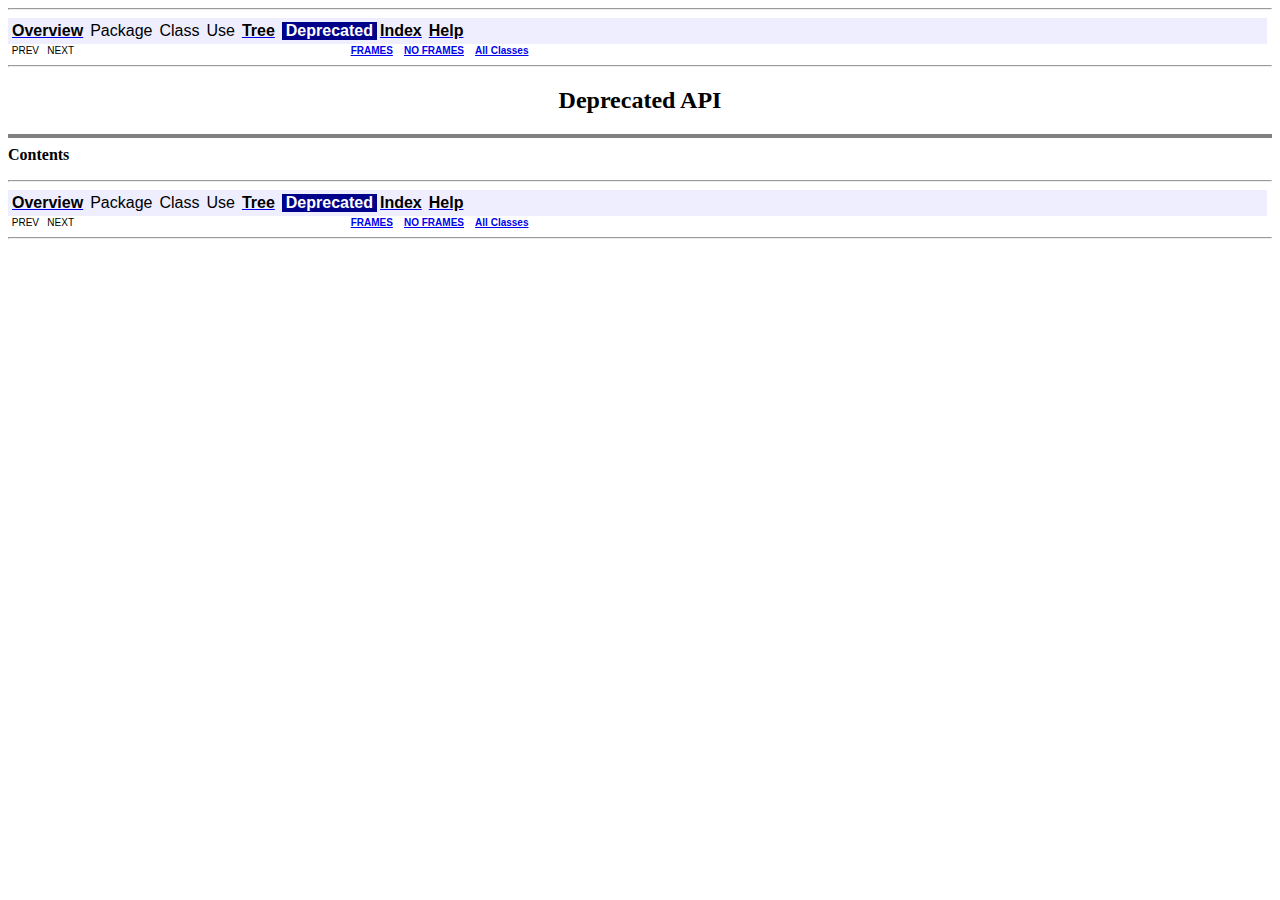
<file: Hannanum_Scheduler/lib/doc/deprecated-list.html>
<!DOCTYPE HTML PUBLIC "-//W3C//DTD HTML 4.01 Transitional//EN" "http://www.w3.org/TR/html4/loose.dtd">
<!--NewPage-->
<HTML>
<HEAD>
<!-- Generated by javadoc (build 1.6.0_24) on Sat Jul 09 05:08:30 CEST 2011 -->
<META http-equiv="Content-Type" content="text/html; charset=UTF-8">
<TITLE>
Deprecated List
</TITLE>

<META NAME="date" CONTENT="2011-07-09">

<LINK REL ="stylesheet" TYPE="text/css" HREF="stylesheet.css" TITLE="Style">

<SCRIPT type="text/javascript">
function windowTitle()
{
    if (location.href.indexOf('is-external=true') == -1) {
        parent.document.title="Deprecated List";
    }
}
</SCRIPT>
<NOSCRIPT>
</NOSCRIPT>

</HEAD>

<BODY BGCOLOR="white" onload="windowTitle();">
<HR>


<!-- ========= START OF TOP NAVBAR ======= -->
<A NAME="navbar_top"><!-- --></A>
<A HREF="#skip-navbar_top" title="Skip navigation links"></A>
<TABLE BORDER="0" WIDTH="100%" CELLPADDING="1" CELLSPACING="0" SUMMARY="">
<TR>
<TD COLSPAN=2 BGCOLOR="#EEEEFF" CLASS="NavBarCell1">
<A NAME="navbar_top_firstrow"><!-- --></A>
<TABLE BORDER="0" CELLPADDING="0" CELLSPACING="3" SUMMARY="">
  <TR ALIGN="center" VALIGN="top">
  <TD BGCOLOR="#EEEEFF" CLASS="NavBarCell1">    <A HREF="overview-summary.html"><FONT CLASS="NavBarFont1"><B>Overview</B></FONT></A>&nbsp;</TD>
  <TD BGCOLOR="#EEEEFF" CLASS="NavBarCell1">    <FONT CLASS="NavBarFont1">Package</FONT>&nbsp;</TD>
  <TD BGCOLOR="#EEEEFF" CLASS="NavBarCell1">    <FONT CLASS="NavBarFont1">Class</FONT>&nbsp;</TD>
  <TD BGCOLOR="#EEEEFF" CLASS="NavBarCell1">    <FONT CLASS="NavBarFont1">Use</FONT>&nbsp;</TD>
  <TD BGCOLOR="#EEEEFF" CLASS="NavBarCell1">    <A HREF="overview-tree.html"><FONT CLASS="NavBarFont1"><B>Tree</B></FONT></A>&nbsp;</TD>
  <TD BGCOLOR="#FFFFFF" CLASS="NavBarCell1Rev"> &nbsp;<FONT CLASS="NavBarFont1Rev"><B>Deprecated</B></FONT>&nbsp;</TD>
  <TD BGCOLOR="#EEEEFF" CLASS="NavBarCell1">    <A HREF="index-files/index-1.html"><FONT CLASS="NavBarFont1"><B>Index</B></FONT></A>&nbsp;</TD>
  <TD BGCOLOR="#EEEEFF" CLASS="NavBarCell1">    <A HREF="help-doc.html"><FONT CLASS="NavBarFont1"><B>Help</B></FONT></A>&nbsp;</TD>
  </TR>
</TABLE>
</TD>
<TD ALIGN="right" VALIGN="top" ROWSPAN=3><EM>
</EM>
</TD>
</TR>

<TR>
<TD BGCOLOR="white" CLASS="NavBarCell2"><FONT SIZE="-2">
&nbsp;PREV&nbsp;
&nbsp;NEXT</FONT></TD>
<TD BGCOLOR="white" CLASS="NavBarCell2"><FONT SIZE="-2">
  <A HREF="index.html?deprecated-list.html" target="_top"><B>FRAMES</B></A>  &nbsp;
&nbsp;<A HREF="deprecated-list.html" target="_top"><B>NO FRAMES</B></A>  &nbsp;
&nbsp;<SCRIPT type="text/javascript">
  <!--
  if(window==top) {
    document.writeln('<A HREF="allclasses-noframe.html"><B>All Classes</B></A>');
  }
  //-->
</SCRIPT>
<NOSCRIPT>
  <A HREF="allclasses-noframe.html"><B>All Classes</B></A>
</NOSCRIPT>


</FONT></TD>
</TR>
</TABLE>
<A NAME="skip-navbar_top"></A>
<!-- ========= END OF TOP NAVBAR ========= -->

<HR>
<CENTER>
<H2>
<B>Deprecated API</B></H2>
</CENTER>
<HR SIZE="4" NOSHADE>
<B>Contents</B><UL>
</UL>

<HR>


<!-- ======= START OF BOTTOM NAVBAR ====== -->
<A NAME="navbar_bottom"><!-- --></A>
<A HREF="#skip-navbar_bottom" title="Skip navigation links"></A>
<TABLE BORDER="0" WIDTH="100%" CELLPADDING="1" CELLSPACING="0" SUMMARY="">
<TR>
<TD COLSPAN=2 BGCOLOR="#EEEEFF" CLASS="NavBarCell1">
<A NAME="navbar_bottom_firstrow"><!-- --></A>
<TABLE BORDER="0" CELLPADDING="0" CELLSPACING="3" SUMMARY="">
  <TR ALIGN="center" VALIGN="top">
  <TD BGCOLOR="#EEEEFF" CLASS="NavBarCell1">    <A HREF="overview-summary.html"><FONT CLASS="NavBarFont1"><B>Overview</B></FONT></A>&nbsp;</TD>
  <TD BGCOLOR="#EEEEFF" CLASS="NavBarCell1">    <FONT CLASS="NavBarFont1">Package</FONT>&nbsp;</TD>
  <TD BGCOLOR="#EEEEFF" CLASS="NavBarCell1">    <FONT CLASS="NavBarFont1">Class</FONT>&nbsp;</TD>
  <TD BGCOLOR="#EEEEFF" CLASS="NavBarCell1">    <FONT CLASS="NavBarFont1">Use</FONT>&nbsp;</TD>
  <TD BGCOLOR="#EEEEFF" CLASS="NavBarCell1">    <A HREF="overview-tree.html"><FONT CLASS="NavBarFont1"><B>Tree</B></FONT></A>&nbsp;</TD>
  <TD BGCOLOR="#FFFFFF" CLASS="NavBarCell1Rev"> &nbsp;<FONT CLASS="NavBarFont1Rev"><B>Deprecated</B></FONT>&nbsp;</TD>
  <TD BGCOLOR="#EEEEFF" CLASS="NavBarCell1">    <A HREF="index-files/index-1.html"><FONT CLASS="NavBarFont1"><B>Index</B></FONT></A>&nbsp;</TD>
  <TD BGCOLOR="#EEEEFF" CLASS="NavBarCell1">    <A HREF="help-doc.html"><FONT CLASS="NavBarFont1"><B>Help</B></FONT></A>&nbsp;</TD>
  </TR>
</TABLE>
</TD>
<TD ALIGN="right" VALIGN="top" ROWSPAN=3><EM>
</EM>
</TD>
</TR>

<TR>
<TD BGCOLOR="white" CLASS="NavBarCell2"><FONT SIZE="-2">
&nbsp;PREV&nbsp;
&nbsp;NEXT</FONT></TD>
<TD BGCOLOR="white" CLASS="NavBarCell2"><FONT SIZE="-2">
  <A HREF="index.html?deprecated-list.html" target="_top"><B>FRAMES</B></A>  &nbsp;
&nbsp;<A HREF="deprecated-list.html" target="_top"><B>NO FRAMES</B></A>  &nbsp;
&nbsp;<SCRIPT type="text/javascript">
  <!--
  if(window==top) {
    document.writeln('<A HREF="allclasses-noframe.html"><B>All Classes</B></A>');
  }
  //-->
</SCRIPT>
<NOSCRIPT>
  <A HREF="allclasses-noframe.html"><B>All Classes</B></A>
</NOSCRIPT>


</FONT></TD>
</TR>
</TABLE>
<A NAME="skip-navbar_bottom"></A>
<!-- ======== END OF BOTTOM NAVBAR ======= -->

<HR>

</BODY>
</HTML>
</file>
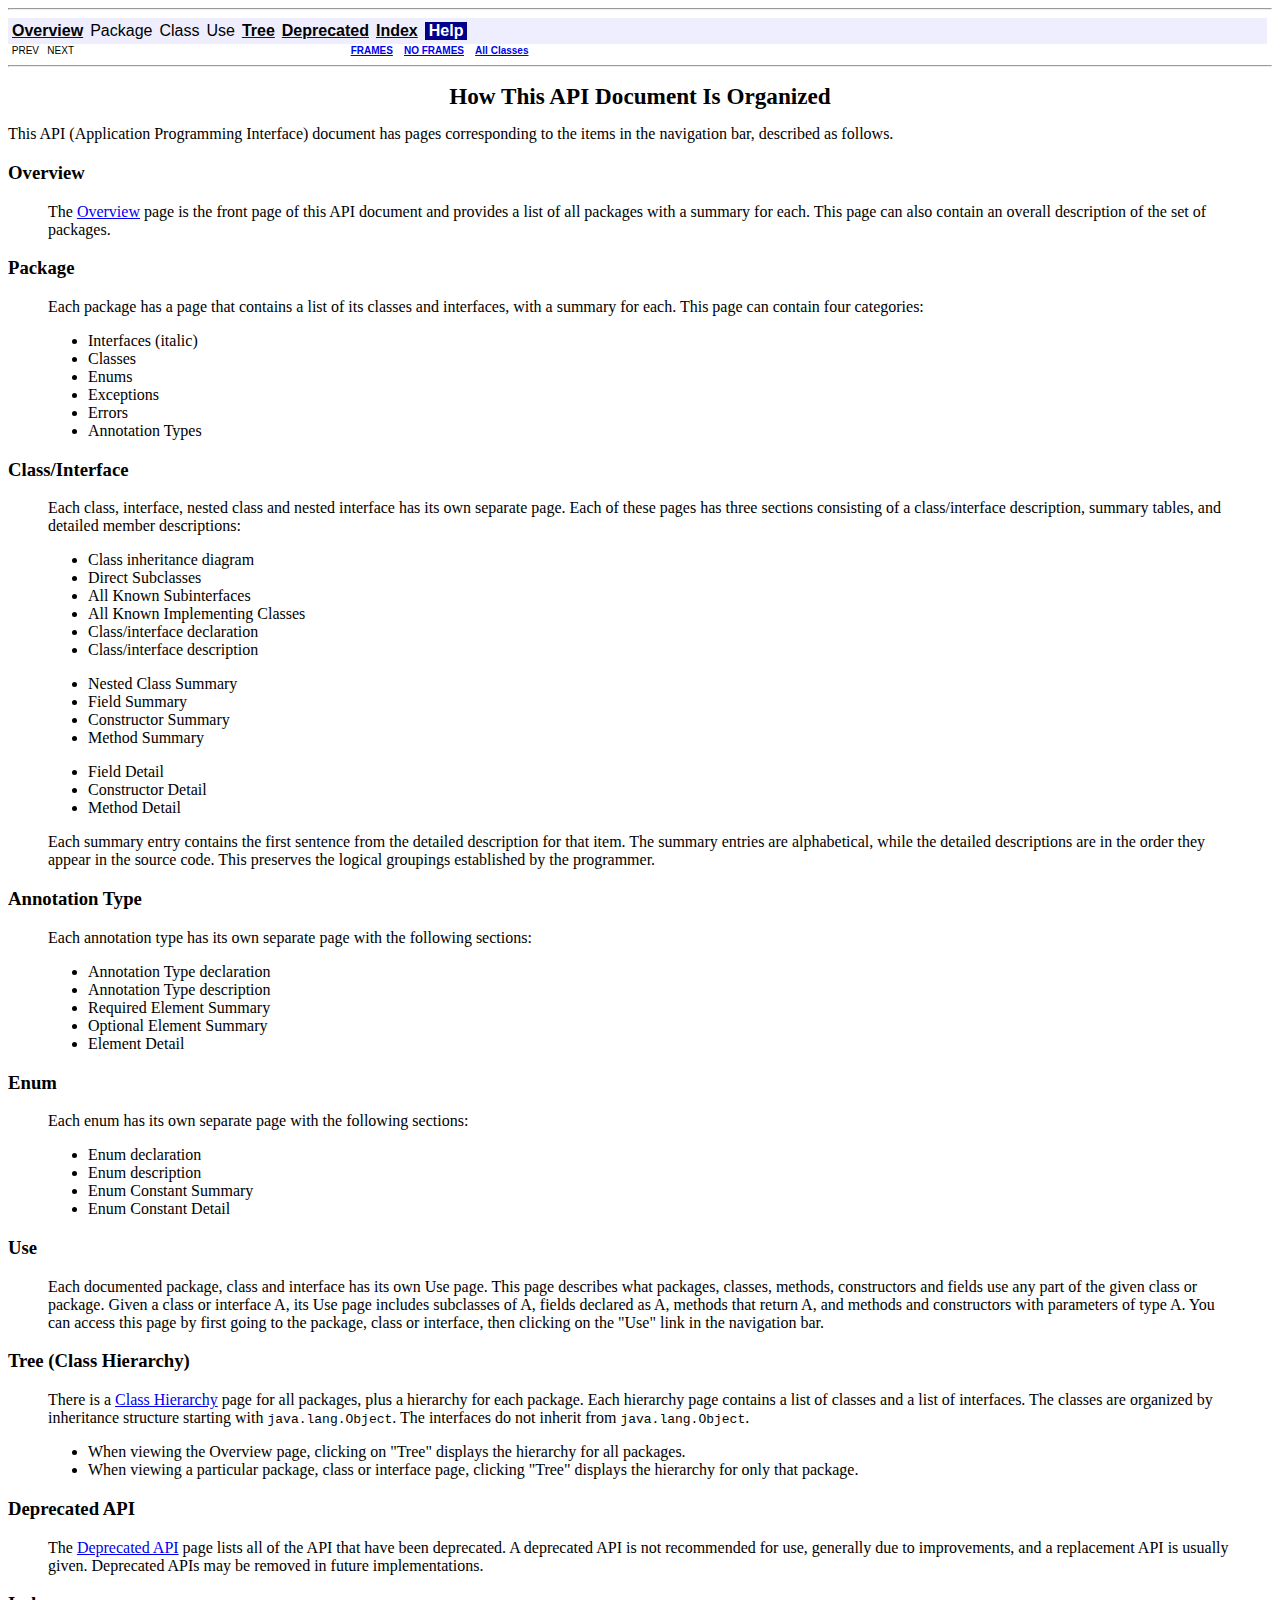
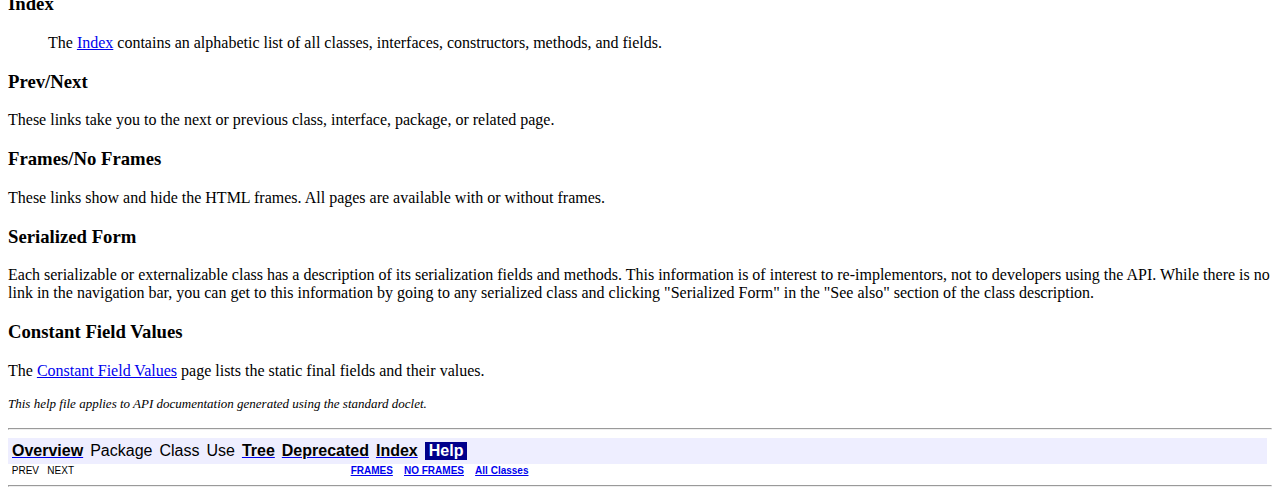
<file: Hannanum_Scheduler/lib/doc/help-doc.html>
<!DOCTYPE HTML PUBLIC "-//W3C//DTD HTML 4.01 Transitional//EN" "http://www.w3.org/TR/html4/loose.dtd">
<!--NewPage-->
<HTML>
<HEAD>
<!-- Generated by javadoc (build 1.6.0_24) on Sat Jul 09 05:08:30 CEST 2011 -->
<META http-equiv="Content-Type" content="text/html; charset=UTF-8">
<TITLE>
API Help
</TITLE>

<META NAME="date" CONTENT="2011-07-09">

<LINK REL ="stylesheet" TYPE="text/css" HREF="stylesheet.css" TITLE="Style">

<SCRIPT type="text/javascript">
function windowTitle()
{
    if (location.href.indexOf('is-external=true') == -1) {
        parent.document.title="API Help";
    }
}
</SCRIPT>
<NOSCRIPT>
</NOSCRIPT>

</HEAD>

<BODY BGCOLOR="white" onload="windowTitle();">
<HR>


<!-- ========= START OF TOP NAVBAR ======= -->
<A NAME="navbar_top"><!-- --></A>
<A HREF="#skip-navbar_top" title="Skip navigation links"></A>
<TABLE BORDER="0" WIDTH="100%" CELLPADDING="1" CELLSPACING="0" SUMMARY="">
<TR>
<TD COLSPAN=2 BGCOLOR="#EEEEFF" CLASS="NavBarCell1">
<A NAME="navbar_top_firstrow"><!-- --></A>
<TABLE BORDER="0" CELLPADDING="0" CELLSPACING="3" SUMMARY="">
  <TR ALIGN="center" VALIGN="top">
  <TD BGCOLOR="#EEEEFF" CLASS="NavBarCell1">    <A HREF="overview-summary.html"><FONT CLASS="NavBarFont1"><B>Overview</B></FONT></A>&nbsp;</TD>
  <TD BGCOLOR="#EEEEFF" CLASS="NavBarCell1">    <FONT CLASS="NavBarFont1">Package</FONT>&nbsp;</TD>
  <TD BGCOLOR="#EEEEFF" CLASS="NavBarCell1">    <FONT CLASS="NavBarFont1">Class</FONT>&nbsp;</TD>
  <TD BGCOLOR="#EEEEFF" CLASS="NavBarCell1">    <FONT CLASS="NavBarFont1">Use</FONT>&nbsp;</TD>
  <TD BGCOLOR="#EEEEFF" CLASS="NavBarCell1">    <A HREF="overview-tree.html"><FONT CLASS="NavBarFont1"><B>Tree</B></FONT></A>&nbsp;</TD>
  <TD BGCOLOR="#EEEEFF" CLASS="NavBarCell1">    <A HREF="deprecated-list.html"><FONT CLASS="NavBarFont1"><B>Deprecated</B></FONT></A>&nbsp;</TD>
  <TD BGCOLOR="#EEEEFF" CLASS="NavBarCell1">    <A HREF="index-files/index-1.html"><FONT CLASS="NavBarFont1"><B>Index</B></FONT></A>&nbsp;</TD>
  <TD BGCOLOR="#FFFFFF" CLASS="NavBarCell1Rev"> &nbsp;<FONT CLASS="NavBarFont1Rev"><B>Help</B></FONT>&nbsp;</TD>
  </TR>
</TABLE>
</TD>
<TD ALIGN="right" VALIGN="top" ROWSPAN=3><EM>
</EM>
</TD>
</TR>

<TR>
<TD BGCOLOR="white" CLASS="NavBarCell2"><FONT SIZE="-2">
&nbsp;PREV&nbsp;
&nbsp;NEXT</FONT></TD>
<TD BGCOLOR="white" CLASS="NavBarCell2"><FONT SIZE="-2">
  <A HREF="index.html?help-doc.html" target="_top"><B>FRAMES</B></A>  &nbsp;
&nbsp;<A HREF="help-doc.html" target="_top"><B>NO FRAMES</B></A>  &nbsp;
&nbsp;<SCRIPT type="text/javascript">
  <!--
  if(window==top) {
    document.writeln('<A HREF="allclasses-noframe.html"><B>All Classes</B></A>');
  }
  //-->
</SCRIPT>
<NOSCRIPT>
  <A HREF="allclasses-noframe.html"><B>All Classes</B></A>
</NOSCRIPT>


</FONT></TD>
</TR>
</TABLE>
<A NAME="skip-navbar_top"></A>
<!-- ========= END OF TOP NAVBAR ========= -->

<HR>
<CENTER>
<H1>
How This API Document Is Organized</H1>
</CENTER>
This API (Application Programming Interface) document has pages corresponding to the items in the navigation bar, described as follows.<H3>
Overview</H3>
<BLOCKQUOTE>

<P>
The <A HREF="overview-summary.html">Overview</A> page is the front page of this API document and provides a list of all packages with a summary for each.  This page can also contain an overall description of the set of packages.</BLOCKQUOTE>
<H3>
Package</H3>
<BLOCKQUOTE>

<P>
Each package has a page that contains a list of its classes and interfaces, with a summary for each. This page can contain four categories:<UL>
<LI>Interfaces (italic)<LI>Classes<LI>Enums<LI>Exceptions<LI>Errors<LI>Annotation Types</UL>
</BLOCKQUOTE>
<H3>
Class/Interface</H3>
<BLOCKQUOTE>

<P>
Each class, interface, nested class and nested interface has its own separate page. Each of these pages has three sections consisting of a class/interface description, summary tables, and detailed member descriptions:<UL>
<LI>Class inheritance diagram<LI>Direct Subclasses<LI>All Known Subinterfaces<LI>All Known Implementing Classes<LI>Class/interface declaration<LI>Class/interface description
<P>
<LI>Nested Class Summary<LI>Field Summary<LI>Constructor Summary<LI>Method Summary
<P>
<LI>Field Detail<LI>Constructor Detail<LI>Method Detail</UL>
Each summary entry contains the first sentence from the detailed description for that item. The summary entries are alphabetical, while the detailed descriptions are in the order they appear in the source code. This preserves the logical groupings established by the programmer.</BLOCKQUOTE>
</BLOCKQUOTE>
<H3>
Annotation Type</H3>
<BLOCKQUOTE>

<P>
Each annotation type has its own separate page with the following sections:<UL>
<LI>Annotation Type declaration<LI>Annotation Type description<LI>Required Element Summary<LI>Optional Element Summary<LI>Element Detail</UL>
</BLOCKQUOTE>
</BLOCKQUOTE>
<H3>
Enum</H3>
<BLOCKQUOTE>

<P>
Each enum has its own separate page with the following sections:<UL>
<LI>Enum declaration<LI>Enum description<LI>Enum Constant Summary<LI>Enum Constant Detail</UL>
</BLOCKQUOTE>
<H3>
Use</H3>
<BLOCKQUOTE>
Each documented package, class and interface has its own Use page.  This page describes what packages, classes, methods, constructors and fields use any part of the given class or package. Given a class or interface A, its Use page includes subclasses of A, fields declared as A, methods that return A, and methods and constructors with parameters of type A.  You can access this page by first going to the package, class or interface, then clicking on the "Use" link in the navigation bar.</BLOCKQUOTE>
<H3>
Tree (Class Hierarchy)</H3>
<BLOCKQUOTE>
There is a <A HREF="overview-tree.html">Class Hierarchy</A> page for all packages, plus a hierarchy for each package. Each hierarchy page contains a list of classes and a list of interfaces. The classes are organized by inheritance structure starting with <code>java.lang.Object</code>. The interfaces do not inherit from <code>java.lang.Object</code>.<UL>
<LI>When viewing the Overview page, clicking on "Tree" displays the hierarchy for all packages.<LI>When viewing a particular package, class or interface page, clicking "Tree" displays the hierarchy for only that package.</UL>
</BLOCKQUOTE>
<H3>
Deprecated API</H3>
<BLOCKQUOTE>
The <A HREF="deprecated-list.html">Deprecated API</A> page lists all of the API that have been deprecated. A deprecated API is not recommended for use, generally due to improvements, and a replacement API is usually given. Deprecated APIs may be removed in future implementations.</BLOCKQUOTE>
<H3>
Index</H3>
<BLOCKQUOTE>
The <A HREF="index-files/index-1.html">Index</A> contains an alphabetic list of all classes, interfaces, constructors, methods, and fields.</BLOCKQUOTE>
<H3>
Prev/Next</H3>
These links take you to the next or previous class, interface, package, or related page.<H3>
Frames/No Frames</H3>
These links show and hide the HTML frames.  All pages are available with or without frames.
<P>
<H3>
Serialized Form</H3>
Each serializable or externalizable class has a description of its serialization fields and methods. This information is of interest to re-implementors, not to developers using the API. While there is no link in the navigation bar, you can get to this information by going to any serialized class and clicking "Serialized Form" in the "See also" section of the class description.
<P>
<H3>
Constant Field Values</H3>
The <a href="constant-values.html">Constant Field Values</a> page lists the static final fields and their values.
<P>
<FONT SIZE="-1">
<EM>
This help file applies to API documentation generated using the standard doclet.</EM>
</FONT>
<BR>
<HR>


<!-- ======= START OF BOTTOM NAVBAR ====== -->
<A NAME="navbar_bottom"><!-- --></A>
<A HREF="#skip-navbar_bottom" title="Skip navigation links"></A>
<TABLE BORDER="0" WIDTH="100%" CELLPADDING="1" CELLSPACING="0" SUMMARY="">
<TR>
<TD COLSPAN=2 BGCOLOR="#EEEEFF" CLASS="NavBarCell1">
<A NAME="navbar_bottom_firstrow"><!-- --></A>
<TABLE BORDER="0" CELLPADDING="0" CELLSPACING="3" SUMMARY="">
  <TR ALIGN="center" VALIGN="top">
  <TD BGCOLOR="#EEEEFF" CLASS="NavBarCell1">    <A HREF="overview-summary.html"><FONT CLASS="NavBarFont1"><B>Overview</B></FONT></A>&nbsp;</TD>
  <TD BGCOLOR="#EEEEFF" CLASS="NavBarCell1">    <FONT CLASS="NavBarFont1">Package</FONT>&nbsp;</TD>
  <TD BGCOLOR="#EEEEFF" CLASS="NavBarCell1">    <FONT CLASS="NavBarFont1">Class</FONT>&nbsp;</TD>
  <TD BGCOLOR="#EEEEFF" CLASS="NavBarCell1">    <FONT CLASS="NavBarFont1">Use</FONT>&nbsp;</TD>
  <TD BGCOLOR="#EEEEFF" CLASS="NavBarCell1">    <A HREF="overview-tree.html"><FONT CLASS="NavBarFont1"><B>Tree</B></FONT></A>&nbsp;</TD>
  <TD BGCOLOR="#EEEEFF" CLASS="NavBarCell1">    <A HREF="deprecated-list.html"><FONT CLASS="NavBarFont1"><B>Deprecated</B></FONT></A>&nbsp;</TD>
  <TD BGCOLOR="#EEEEFF" CLASS="NavBarCell1">    <A HREF="index-files/index-1.html"><FONT CLASS="NavBarFont1"><B>Index</B></FONT></A>&nbsp;</TD>
  <TD BGCOLOR="#FFFFFF" CLASS="NavBarCell1Rev"> &nbsp;<FONT CLASS="NavBarFont1Rev"><B>Help</B></FONT>&nbsp;</TD>
  </TR>
</TABLE>
</TD>
<TD ALIGN="right" VALIGN="top" ROWSPAN=3><EM>
</EM>
</TD>
</TR>

<TR>
<TD BGCOLOR="white" CLASS="NavBarCell2"><FONT SIZE="-2">
&nbsp;PREV&nbsp;
&nbsp;NEXT</FONT></TD>
<TD BGCOLOR="white" CLASS="NavBarCell2"><FONT SIZE="-2">
  <A HREF="index.html?help-doc.html" target="_top"><B>FRAMES</B></A>  &nbsp;
&nbsp;<A HREF="help-doc.html" target="_top"><B>NO FRAMES</B></A>  &nbsp;
&nbsp;<SCRIPT type="text/javascript">
  <!--
  if(window==top) {
    document.writeln('<A HREF="allclasses-noframe.html"><B>All Classes</B></A>');
  }
  //-->
</SCRIPT>
<NOSCRIPT>
  <A HREF="allclasses-noframe.html"><B>All Classes</B></A>
</NOSCRIPT>


</FONT></TD>
</TR>
</TABLE>
<A NAME="skip-navbar_bottom"></A>
<!-- ======== END OF BOTTOM NAVBAR ======= -->

<HR>

</BODY>
</HTML>
</file>
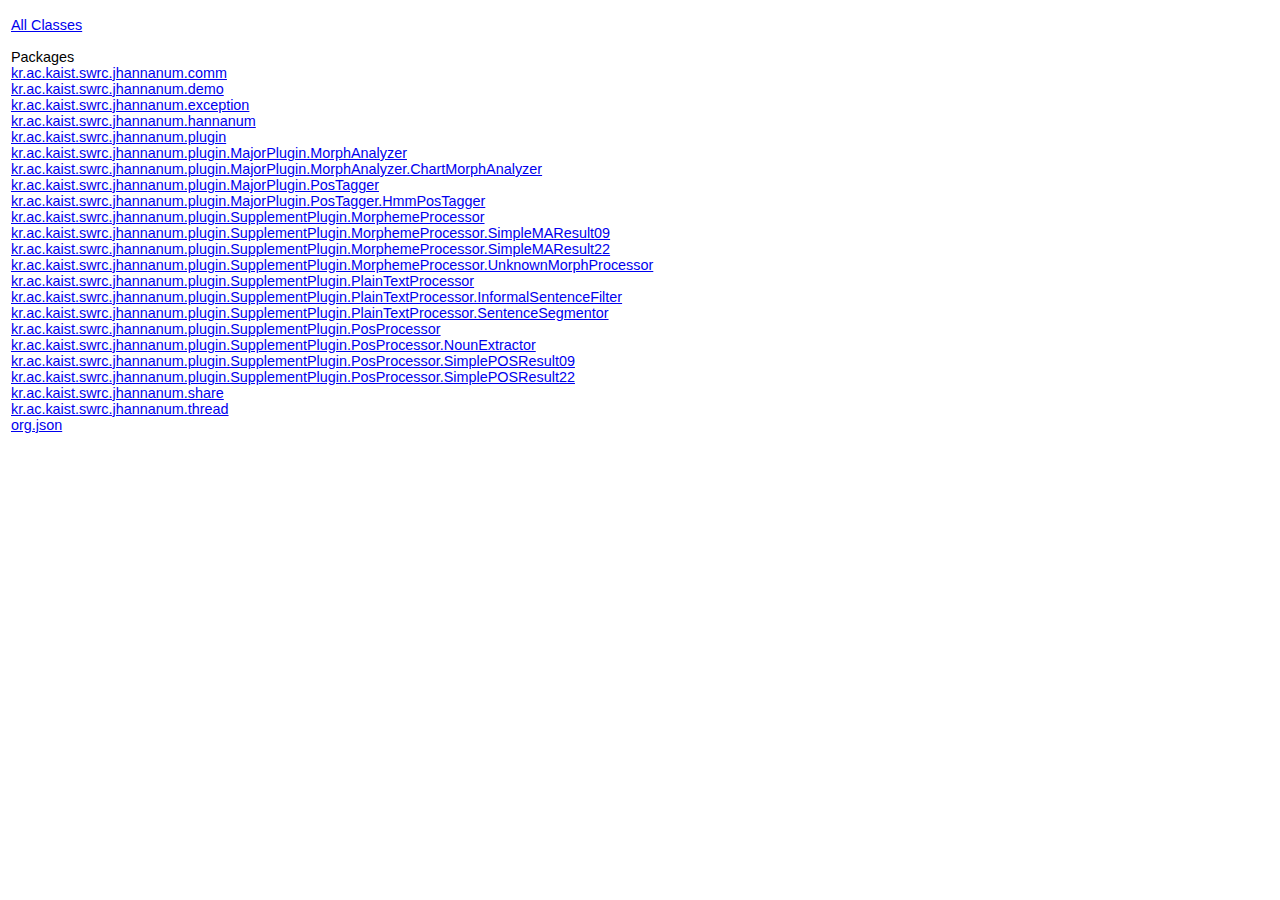
<file: Hannanum_Scheduler/lib/doc/overview-frame.html>
<!DOCTYPE HTML PUBLIC "-//W3C//DTD HTML 4.01 Transitional//EN" "http://www.w3.org/TR/html4/loose.dtd">
<!--NewPage-->
<HTML>
<HEAD>
<!-- Generated by javadoc (build 1.6.0_24) on Sat Jul 09 05:08:27 CEST 2011 -->
<META http-equiv="Content-Type" content="text/html; charset=UTF-8">
<TITLE>
Overview List
</TITLE>

<META NAME="date" CONTENT="2011-07-09">

<LINK REL ="stylesheet" TYPE="text/css" HREF="stylesheet.css" TITLE="Style">


</HEAD>

<BODY BGCOLOR="white">

<TABLE BORDER="0" WIDTH="100%" SUMMARY="">
<TR>
<TH ALIGN="left" NOWRAP><FONT size="+1" CLASS="FrameTitleFont">
<B></B></FONT></TH>
</TR>
</TABLE>

<TABLE BORDER="0" WIDTH="100%" SUMMARY="">
<TR>
<TD NOWRAP><FONT CLASS="FrameItemFont"><A HREF="allclasses-frame.html" target="packageFrame">All Classes</A></FONT>
<P>
<FONT size="+1" CLASS="FrameHeadingFont">
Packages</FONT>
<BR>
<FONT CLASS="FrameItemFont"><A HREF="kr/ac/kaist/swrc/jhannanum/comm/package-frame.html" target="packageFrame">kr.ac.kaist.swrc.jhannanum.comm</A></FONT>
<BR>
<FONT CLASS="FrameItemFont"><A HREF="kr/ac/kaist/swrc/jhannanum/demo/package-frame.html" target="packageFrame">kr.ac.kaist.swrc.jhannanum.demo</A></FONT>
<BR>
<FONT CLASS="FrameItemFont"><A HREF="kr/ac/kaist/swrc/jhannanum/exception/package-frame.html" target="packageFrame">kr.ac.kaist.swrc.jhannanum.exception</A></FONT>
<BR>
<FONT CLASS="FrameItemFont"><A HREF="kr/ac/kaist/swrc/jhannanum/hannanum/package-frame.html" target="packageFrame">kr.ac.kaist.swrc.jhannanum.hannanum</A></FONT>
<BR>
<FONT CLASS="FrameItemFont"><A HREF="kr/ac/kaist/swrc/jhannanum/plugin/package-frame.html" target="packageFrame">kr.ac.kaist.swrc.jhannanum.plugin</A></FONT>
<BR>
<FONT CLASS="FrameItemFont"><A HREF="kr/ac/kaist/swrc/jhannanum/plugin/MajorPlugin/MorphAnalyzer/package-frame.html" target="packageFrame">kr.ac.kaist.swrc.jhannanum.plugin.MajorPlugin.MorphAnalyzer</A></FONT>
<BR>
<FONT CLASS="FrameItemFont"><A HREF="kr/ac/kaist/swrc/jhannanum/plugin/MajorPlugin/MorphAnalyzer/ChartMorphAnalyzer/package-frame.html" target="packageFrame">kr.ac.kaist.swrc.jhannanum.plugin.MajorPlugin.MorphAnalyzer.ChartMorphAnalyzer</A></FONT>
<BR>
<FONT CLASS="FrameItemFont"><A HREF="kr/ac/kaist/swrc/jhannanum/plugin/MajorPlugin/PosTagger/package-frame.html" target="packageFrame">kr.ac.kaist.swrc.jhannanum.plugin.MajorPlugin.PosTagger</A></FONT>
<BR>
<FONT CLASS="FrameItemFont"><A HREF="kr/ac/kaist/swrc/jhannanum/plugin/MajorPlugin/PosTagger/HmmPosTagger/package-frame.html" target="packageFrame">kr.ac.kaist.swrc.jhannanum.plugin.MajorPlugin.PosTagger.HmmPosTagger</A></FONT>
<BR>
<FONT CLASS="FrameItemFont"><A HREF="kr/ac/kaist/swrc/jhannanum/plugin/SupplementPlugin/MorphemeProcessor/package-frame.html" target="packageFrame">kr.ac.kaist.swrc.jhannanum.plugin.SupplementPlugin.MorphemeProcessor</A></FONT>
<BR>
<FONT CLASS="FrameItemFont"><A HREF="kr/ac/kaist/swrc/jhannanum/plugin/SupplementPlugin/MorphemeProcessor/SimpleMAResult09/package-frame.html" target="packageFrame">kr.ac.kaist.swrc.jhannanum.plugin.SupplementPlugin.MorphemeProcessor.SimpleMAResult09</A></FONT>
<BR>
<FONT CLASS="FrameItemFont"><A HREF="kr/ac/kaist/swrc/jhannanum/plugin/SupplementPlugin/MorphemeProcessor/SimpleMAResult22/package-frame.html" target="packageFrame">kr.ac.kaist.swrc.jhannanum.plugin.SupplementPlugin.MorphemeProcessor.SimpleMAResult22</A></FONT>
<BR>
<FONT CLASS="FrameItemFont"><A HREF="kr/ac/kaist/swrc/jhannanum/plugin/SupplementPlugin/MorphemeProcessor/UnknownMorphProcessor/package-frame.html" target="packageFrame">kr.ac.kaist.swrc.jhannanum.plugin.SupplementPlugin.MorphemeProcessor.UnknownMorphProcessor</A></FONT>
<BR>
<FONT CLASS="FrameItemFont"><A HREF="kr/ac/kaist/swrc/jhannanum/plugin/SupplementPlugin/PlainTextProcessor/package-frame.html" target="packageFrame">kr.ac.kaist.swrc.jhannanum.plugin.SupplementPlugin.PlainTextProcessor</A></FONT>
<BR>
<FONT CLASS="FrameItemFont"><A HREF="kr/ac/kaist/swrc/jhannanum/plugin/SupplementPlugin/PlainTextProcessor/InformalSentenceFilter/package-frame.html" target="packageFrame">kr.ac.kaist.swrc.jhannanum.plugin.SupplementPlugin.PlainTextProcessor.InformalSentenceFilter</A></FONT>
<BR>
<FONT CLASS="FrameItemFont"><A HREF="kr/ac/kaist/swrc/jhannanum/plugin/SupplementPlugin/PlainTextProcessor/SentenceSegmentor/package-frame.html" target="packageFrame">kr.ac.kaist.swrc.jhannanum.plugin.SupplementPlugin.PlainTextProcessor.SentenceSegmentor</A></FONT>
<BR>
<FONT CLASS="FrameItemFont"><A HREF="kr/ac/kaist/swrc/jhannanum/plugin/SupplementPlugin/PosProcessor/package-frame.html" target="packageFrame">kr.ac.kaist.swrc.jhannanum.plugin.SupplementPlugin.PosProcessor</A></FONT>
<BR>
<FONT CLASS="FrameItemFont"><A HREF="kr/ac/kaist/swrc/jhannanum/plugin/SupplementPlugin/PosProcessor/NounExtractor/package-frame.html" target="packageFrame">kr.ac.kaist.swrc.jhannanum.plugin.SupplementPlugin.PosProcessor.NounExtractor</A></FONT>
<BR>
<FONT CLASS="FrameItemFont"><A HREF="kr/ac/kaist/swrc/jhannanum/plugin/SupplementPlugin/PosProcessor/SimplePOSResult09/package-frame.html" target="packageFrame">kr.ac.kaist.swrc.jhannanum.plugin.SupplementPlugin.PosProcessor.SimplePOSResult09</A></FONT>
<BR>
<FONT CLASS="FrameItemFont"><A HREF="kr/ac/kaist/swrc/jhannanum/plugin/SupplementPlugin/PosProcessor/SimplePOSResult22/package-frame.html" target="packageFrame">kr.ac.kaist.swrc.jhannanum.plugin.SupplementPlugin.PosProcessor.SimplePOSResult22</A></FONT>
<BR>
<FONT CLASS="FrameItemFont"><A HREF="kr/ac/kaist/swrc/jhannanum/share/package-frame.html" target="packageFrame">kr.ac.kaist.swrc.jhannanum.share</A></FONT>
<BR>
<FONT CLASS="FrameItemFont"><A HREF="kr/ac/kaist/swrc/jhannanum/thread/package-frame.html" target="packageFrame">kr.ac.kaist.swrc.jhannanum.thread</A></FONT>
<BR>
<FONT CLASS="FrameItemFont"><A HREF="org/json/package-frame.html" target="packageFrame">org.json</A></FONT>
<BR>
</TD>
</TR>
</TABLE>

<P>
&nbsp;
</BODY>
</HTML>
</file>
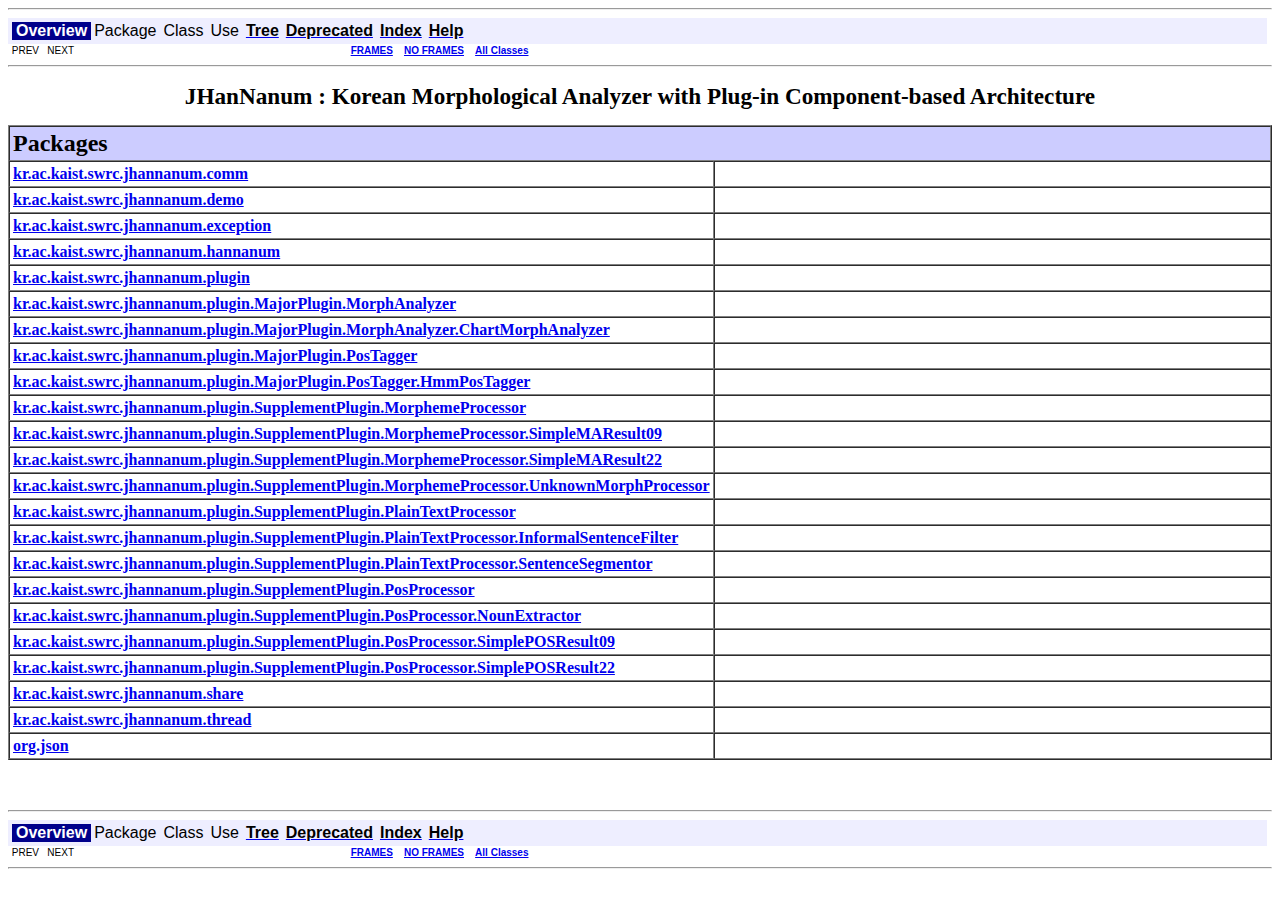
<file: Hannanum_Scheduler/lib/doc/overview-summary.html>
<!DOCTYPE HTML PUBLIC "-//W3C//DTD HTML 4.01 Transitional//EN" "http://www.w3.org/TR/html4/loose.dtd">
<!--NewPage-->
<HTML>
<HEAD>
<!-- Generated by javadoc (build 1.6.0_24) on Sat Jul 09 05:08:30 CEST 2011 -->
<META http-equiv="Content-Type" content="text/html; charset=UTF-8">
<TITLE>
Overview
</TITLE>

<META NAME="date" CONTENT="2011-07-09">

<LINK REL ="stylesheet" TYPE="text/css" HREF="stylesheet.css" TITLE="Style">

<SCRIPT type="text/javascript">
function windowTitle()
{
    if (location.href.indexOf('is-external=true') == -1) {
        parent.document.title="Overview";
    }
}
</SCRIPT>
<NOSCRIPT>
</NOSCRIPT>

</HEAD>

<BODY BGCOLOR="white" onload="windowTitle();">
<HR>


<!-- ========= START OF TOP NAVBAR ======= -->
<A NAME="navbar_top"><!-- --></A>
<A HREF="#skip-navbar_top" title="Skip navigation links"></A>
<TABLE BORDER="0" WIDTH="100%" CELLPADDING="1" CELLSPACING="0" SUMMARY="">
<TR>
<TD COLSPAN=2 BGCOLOR="#EEEEFF" CLASS="NavBarCell1">
<A NAME="navbar_top_firstrow"><!-- --></A>
<TABLE BORDER="0" CELLPADDING="0" CELLSPACING="3" SUMMARY="">
  <TR ALIGN="center" VALIGN="top">
  <TD BGCOLOR="#FFFFFF" CLASS="NavBarCell1Rev"> &nbsp;<FONT CLASS="NavBarFont1Rev"><B>Overview</B></FONT>&nbsp;</TD>
  <TD BGCOLOR="#EEEEFF" CLASS="NavBarCell1">    <FONT CLASS="NavBarFont1">Package</FONT>&nbsp;</TD>
  <TD BGCOLOR="#EEEEFF" CLASS="NavBarCell1">    <FONT CLASS="NavBarFont1">Class</FONT>&nbsp;</TD>
  <TD BGCOLOR="#EEEEFF" CLASS="NavBarCell1">    <FONT CLASS="NavBarFont1">Use</FONT>&nbsp;</TD>
  <TD BGCOLOR="#EEEEFF" CLASS="NavBarCell1">    <A HREF="overview-tree.html"><FONT CLASS="NavBarFont1"><B>Tree</B></FONT></A>&nbsp;</TD>
  <TD BGCOLOR="#EEEEFF" CLASS="NavBarCell1">    <A HREF="deprecated-list.html"><FONT CLASS="NavBarFont1"><B>Deprecated</B></FONT></A>&nbsp;</TD>
  <TD BGCOLOR="#EEEEFF" CLASS="NavBarCell1">    <A HREF="index-files/index-1.html"><FONT CLASS="NavBarFont1"><B>Index</B></FONT></A>&nbsp;</TD>
  <TD BGCOLOR="#EEEEFF" CLASS="NavBarCell1">    <A HREF="help-doc.html"><FONT CLASS="NavBarFont1"><B>Help</B></FONT></A>&nbsp;</TD>
  </TR>
</TABLE>
</TD>
<TD ALIGN="right" VALIGN="top" ROWSPAN=3><EM>
</EM>
</TD>
</TR>

<TR>
<TD BGCOLOR="white" CLASS="NavBarCell2"><FONT SIZE="-2">
&nbsp;PREV&nbsp;
&nbsp;NEXT</FONT></TD>
<TD BGCOLOR="white" CLASS="NavBarCell2"><FONT SIZE="-2">
  <A HREF="index.html?overview-summary.html" target="_top"><B>FRAMES</B></A>  &nbsp;
&nbsp;<A HREF="overview-summary.html" target="_top"><B>NO FRAMES</B></A>  &nbsp;
&nbsp;<SCRIPT type="text/javascript">
  <!--
  if(window==top) {
    document.writeln('<A HREF="allclasses-noframe.html"><B>All Classes</B></A>');
  }
  //-->
</SCRIPT>
<NOSCRIPT>
  <A HREF="allclasses-noframe.html"><B>All Classes</B></A>
</NOSCRIPT>


</FONT></TD>
</TR>
</TABLE>
<A NAME="skip-navbar_top"></A>
<!-- ========= END OF TOP NAVBAR ========= -->

<HR>
<CENTER>
<H1>
JHanNanum : Korean Morphological Analyzer with Plug-in Component-based Architecture
</H1>
</CENTER>

<TABLE BORDER="1" WIDTH="100%" CELLPADDING="3" CELLSPACING="0" SUMMARY="">
<TR BGCOLOR="#CCCCFF" CLASS="TableHeadingColor">
<TH ALIGN="left" COLSPAN="2"><FONT SIZE="+2">
<B>Packages</B></FONT></TH>
</TR>
<TR BGCOLOR="white" CLASS="TableRowColor">
<TD WIDTH="20%"><B><A HREF="kr/ac/kaist/swrc/jhannanum/comm/package-summary.html">kr.ac.kaist.swrc.jhannanum.comm</A></B></TD>
<TD>&nbsp;</TD>
</TR>
<TR BGCOLOR="white" CLASS="TableRowColor">
<TD WIDTH="20%"><B><A HREF="kr/ac/kaist/swrc/jhannanum/demo/package-summary.html">kr.ac.kaist.swrc.jhannanum.demo</A></B></TD>
<TD>&nbsp;</TD>
</TR>
<TR BGCOLOR="white" CLASS="TableRowColor">
<TD WIDTH="20%"><B><A HREF="kr/ac/kaist/swrc/jhannanum/exception/package-summary.html">kr.ac.kaist.swrc.jhannanum.exception</A></B></TD>
<TD>&nbsp;</TD>
</TR>
<TR BGCOLOR="white" CLASS="TableRowColor">
<TD WIDTH="20%"><B><A HREF="kr/ac/kaist/swrc/jhannanum/hannanum/package-summary.html">kr.ac.kaist.swrc.jhannanum.hannanum</A></B></TD>
<TD>&nbsp;</TD>
</TR>
<TR BGCOLOR="white" CLASS="TableRowColor">
<TD WIDTH="20%"><B><A HREF="kr/ac/kaist/swrc/jhannanum/plugin/package-summary.html">kr.ac.kaist.swrc.jhannanum.plugin</A></B></TD>
<TD>&nbsp;</TD>
</TR>
<TR BGCOLOR="white" CLASS="TableRowColor">
<TD WIDTH="20%"><B><A HREF="kr/ac/kaist/swrc/jhannanum/plugin/MajorPlugin/MorphAnalyzer/package-summary.html">kr.ac.kaist.swrc.jhannanum.plugin.MajorPlugin.MorphAnalyzer</A></B></TD>
<TD>&nbsp;</TD>
</TR>
<TR BGCOLOR="white" CLASS="TableRowColor">
<TD WIDTH="20%"><B><A HREF="kr/ac/kaist/swrc/jhannanum/plugin/MajorPlugin/MorphAnalyzer/ChartMorphAnalyzer/package-summary.html">kr.ac.kaist.swrc.jhannanum.plugin.MajorPlugin.MorphAnalyzer.ChartMorphAnalyzer</A></B></TD>
<TD>&nbsp;</TD>
</TR>
<TR BGCOLOR="white" CLASS="TableRowColor">
<TD WIDTH="20%"><B><A HREF="kr/ac/kaist/swrc/jhannanum/plugin/MajorPlugin/PosTagger/package-summary.html">kr.ac.kaist.swrc.jhannanum.plugin.MajorPlugin.PosTagger</A></B></TD>
<TD>&nbsp;</TD>
</TR>
<TR BGCOLOR="white" CLASS="TableRowColor">
<TD WIDTH="20%"><B><A HREF="kr/ac/kaist/swrc/jhannanum/plugin/MajorPlugin/PosTagger/HmmPosTagger/package-summary.html">kr.ac.kaist.swrc.jhannanum.plugin.MajorPlugin.PosTagger.HmmPosTagger</A></B></TD>
<TD>&nbsp;</TD>
</TR>
<TR BGCOLOR="white" CLASS="TableRowColor">
<TD WIDTH="20%"><B><A HREF="kr/ac/kaist/swrc/jhannanum/plugin/SupplementPlugin/MorphemeProcessor/package-summary.html">kr.ac.kaist.swrc.jhannanum.plugin.SupplementPlugin.MorphemeProcessor</A></B></TD>
<TD>&nbsp;</TD>
</TR>
<TR BGCOLOR="white" CLASS="TableRowColor">
<TD WIDTH="20%"><B><A HREF="kr/ac/kaist/swrc/jhannanum/plugin/SupplementPlugin/MorphemeProcessor/SimpleMAResult09/package-summary.html">kr.ac.kaist.swrc.jhannanum.plugin.SupplementPlugin.MorphemeProcessor.SimpleMAResult09</A></B></TD>
<TD>&nbsp;</TD>
</TR>
<TR BGCOLOR="white" CLASS="TableRowColor">
<TD WIDTH="20%"><B><A HREF="kr/ac/kaist/swrc/jhannanum/plugin/SupplementPlugin/MorphemeProcessor/SimpleMAResult22/package-summary.html">kr.ac.kaist.swrc.jhannanum.plugin.SupplementPlugin.MorphemeProcessor.SimpleMAResult22</A></B></TD>
<TD>&nbsp;</TD>
</TR>
<TR BGCOLOR="white" CLASS="TableRowColor">
<TD WIDTH="20%"><B><A HREF="kr/ac/kaist/swrc/jhannanum/plugin/SupplementPlugin/MorphemeProcessor/UnknownMorphProcessor/package-summary.html">kr.ac.kaist.swrc.jhannanum.plugin.SupplementPlugin.MorphemeProcessor.UnknownMorphProcessor</A></B></TD>
<TD>&nbsp;</TD>
</TR>
<TR BGCOLOR="white" CLASS="TableRowColor">
<TD WIDTH="20%"><B><A HREF="kr/ac/kaist/swrc/jhannanum/plugin/SupplementPlugin/PlainTextProcessor/package-summary.html">kr.ac.kaist.swrc.jhannanum.plugin.SupplementPlugin.PlainTextProcessor</A></B></TD>
<TD>&nbsp;</TD>
</TR>
<TR BGCOLOR="white" CLASS="TableRowColor">
<TD WIDTH="20%"><B><A HREF="kr/ac/kaist/swrc/jhannanum/plugin/SupplementPlugin/PlainTextProcessor/InformalSentenceFilter/package-summary.html">kr.ac.kaist.swrc.jhannanum.plugin.SupplementPlugin.PlainTextProcessor.InformalSentenceFilter</A></B></TD>
<TD>&nbsp;</TD>
</TR>
<TR BGCOLOR="white" CLASS="TableRowColor">
<TD WIDTH="20%"><B><A HREF="kr/ac/kaist/swrc/jhannanum/plugin/SupplementPlugin/PlainTextProcessor/SentenceSegmentor/package-summary.html">kr.ac.kaist.swrc.jhannanum.plugin.SupplementPlugin.PlainTextProcessor.SentenceSegmentor</A></B></TD>
<TD>&nbsp;</TD>
</TR>
<TR BGCOLOR="white" CLASS="TableRowColor">
<TD WIDTH="20%"><B><A HREF="kr/ac/kaist/swrc/jhannanum/plugin/SupplementPlugin/PosProcessor/package-summary.html">kr.ac.kaist.swrc.jhannanum.plugin.SupplementPlugin.PosProcessor</A></B></TD>
<TD>&nbsp;</TD>
</TR>
<TR BGCOLOR="white" CLASS="TableRowColor">
<TD WIDTH="20%"><B><A HREF="kr/ac/kaist/swrc/jhannanum/plugin/SupplementPlugin/PosProcessor/NounExtractor/package-summary.html">kr.ac.kaist.swrc.jhannanum.plugin.SupplementPlugin.PosProcessor.NounExtractor</A></B></TD>
<TD>&nbsp;</TD>
</TR>
<TR BGCOLOR="white" CLASS="TableRowColor">
<TD WIDTH="20%"><B><A HREF="kr/ac/kaist/swrc/jhannanum/plugin/SupplementPlugin/PosProcessor/SimplePOSResult09/package-summary.html">kr.ac.kaist.swrc.jhannanum.plugin.SupplementPlugin.PosProcessor.SimplePOSResult09</A></B></TD>
<TD>&nbsp;</TD>
</TR>
<TR BGCOLOR="white" CLASS="TableRowColor">
<TD WIDTH="20%"><B><A HREF="kr/ac/kaist/swrc/jhannanum/plugin/SupplementPlugin/PosProcessor/SimplePOSResult22/package-summary.html">kr.ac.kaist.swrc.jhannanum.plugin.SupplementPlugin.PosProcessor.SimplePOSResult22</A></B></TD>
<TD>&nbsp;</TD>
</TR>
<TR BGCOLOR="white" CLASS="TableRowColor">
<TD WIDTH="20%"><B><A HREF="kr/ac/kaist/swrc/jhannanum/share/package-summary.html">kr.ac.kaist.swrc.jhannanum.share</A></B></TD>
<TD>&nbsp;</TD>
</TR>
<TR BGCOLOR="white" CLASS="TableRowColor">
<TD WIDTH="20%"><B><A HREF="kr/ac/kaist/swrc/jhannanum/thread/package-summary.html">kr.ac.kaist.swrc.jhannanum.thread</A></B></TD>
<TD>&nbsp;</TD>
</TR>
<TR BGCOLOR="white" CLASS="TableRowColor">
<TD WIDTH="20%"><B><A HREF="org/json/package-summary.html">org.json</A></B></TD>
<TD>&nbsp;</TD>
</TR>
</TABLE>

<P>
&nbsp;<HR>


<!-- ======= START OF BOTTOM NAVBAR ====== -->
<A NAME="navbar_bottom"><!-- --></A>
<A HREF="#skip-navbar_bottom" title="Skip navigation links"></A>
<TABLE BORDER="0" WIDTH="100%" CELLPADDING="1" CELLSPACING="0" SUMMARY="">
<TR>
<TD COLSPAN=2 BGCOLOR="#EEEEFF" CLASS="NavBarCell1">
<A NAME="navbar_bottom_firstrow"><!-- --></A>
<TABLE BORDER="0" CELLPADDING="0" CELLSPACING="3" SUMMARY="">
  <TR ALIGN="center" VALIGN="top">
  <TD BGCOLOR="#FFFFFF" CLASS="NavBarCell1Rev"> &nbsp;<FONT CLASS="NavBarFont1Rev"><B>Overview</B></FONT>&nbsp;</TD>
  <TD BGCOLOR="#EEEEFF" CLASS="NavBarCell1">    <FONT CLASS="NavBarFont1">Package</FONT>&nbsp;</TD>
  <TD BGCOLOR="#EEEEFF" CLASS="NavBarCell1">    <FONT CLASS="NavBarFont1">Class</FONT>&nbsp;</TD>
  <TD BGCOLOR="#EEEEFF" CLASS="NavBarCell1">    <FONT CLASS="NavBarFont1">Use</FONT>&nbsp;</TD>
  <TD BGCOLOR="#EEEEFF" CLASS="NavBarCell1">    <A HREF="overview-tree.html"><FONT CLASS="NavBarFont1"><B>Tree</B></FONT></A>&nbsp;</TD>
  <TD BGCOLOR="#EEEEFF" CLASS="NavBarCell1">    <A HREF="deprecated-list.html"><FONT CLASS="NavBarFont1"><B>Deprecated</B></FONT></A>&nbsp;</TD>
  <TD BGCOLOR="#EEEEFF" CLASS="NavBarCell1">    <A HREF="index-files/index-1.html"><FONT CLASS="NavBarFont1"><B>Index</B></FONT></A>&nbsp;</TD>
  <TD BGCOLOR="#EEEEFF" CLASS="NavBarCell1">    <A HREF="help-doc.html"><FONT CLASS="NavBarFont1"><B>Help</B></FONT></A>&nbsp;</TD>
  </TR>
</TABLE>
</TD>
<TD ALIGN="right" VALIGN="top" ROWSPAN=3><EM>
</EM>
</TD>
</TR>

<TR>
<TD BGCOLOR="white" CLASS="NavBarCell2"><FONT SIZE="-2">
&nbsp;PREV&nbsp;
&nbsp;NEXT</FONT></TD>
<TD BGCOLOR="white" CLASS="NavBarCell2"><FONT SIZE="-2">
  <A HREF="index.html?overview-summary.html" target="_top"><B>FRAMES</B></A>  &nbsp;
&nbsp;<A HREF="overview-summary.html" target="_top"><B>NO FRAMES</B></A>  &nbsp;
&nbsp;<SCRIPT type="text/javascript">
  <!--
  if(window==top) {
    document.writeln('<A HREF="allclasses-noframe.html"><B>All Classes</B></A>');
  }
  //-->
</SCRIPT>
<NOSCRIPT>
  <A HREF="allclasses-noframe.html"><B>All Classes</B></A>
</NOSCRIPT>


</FONT></TD>
</TR>
</TABLE>
<A NAME="skip-navbar_bottom"></A>
<!-- ======== END OF BOTTOM NAVBAR ======= -->

<HR>

</BODY>
</HTML>
</file>
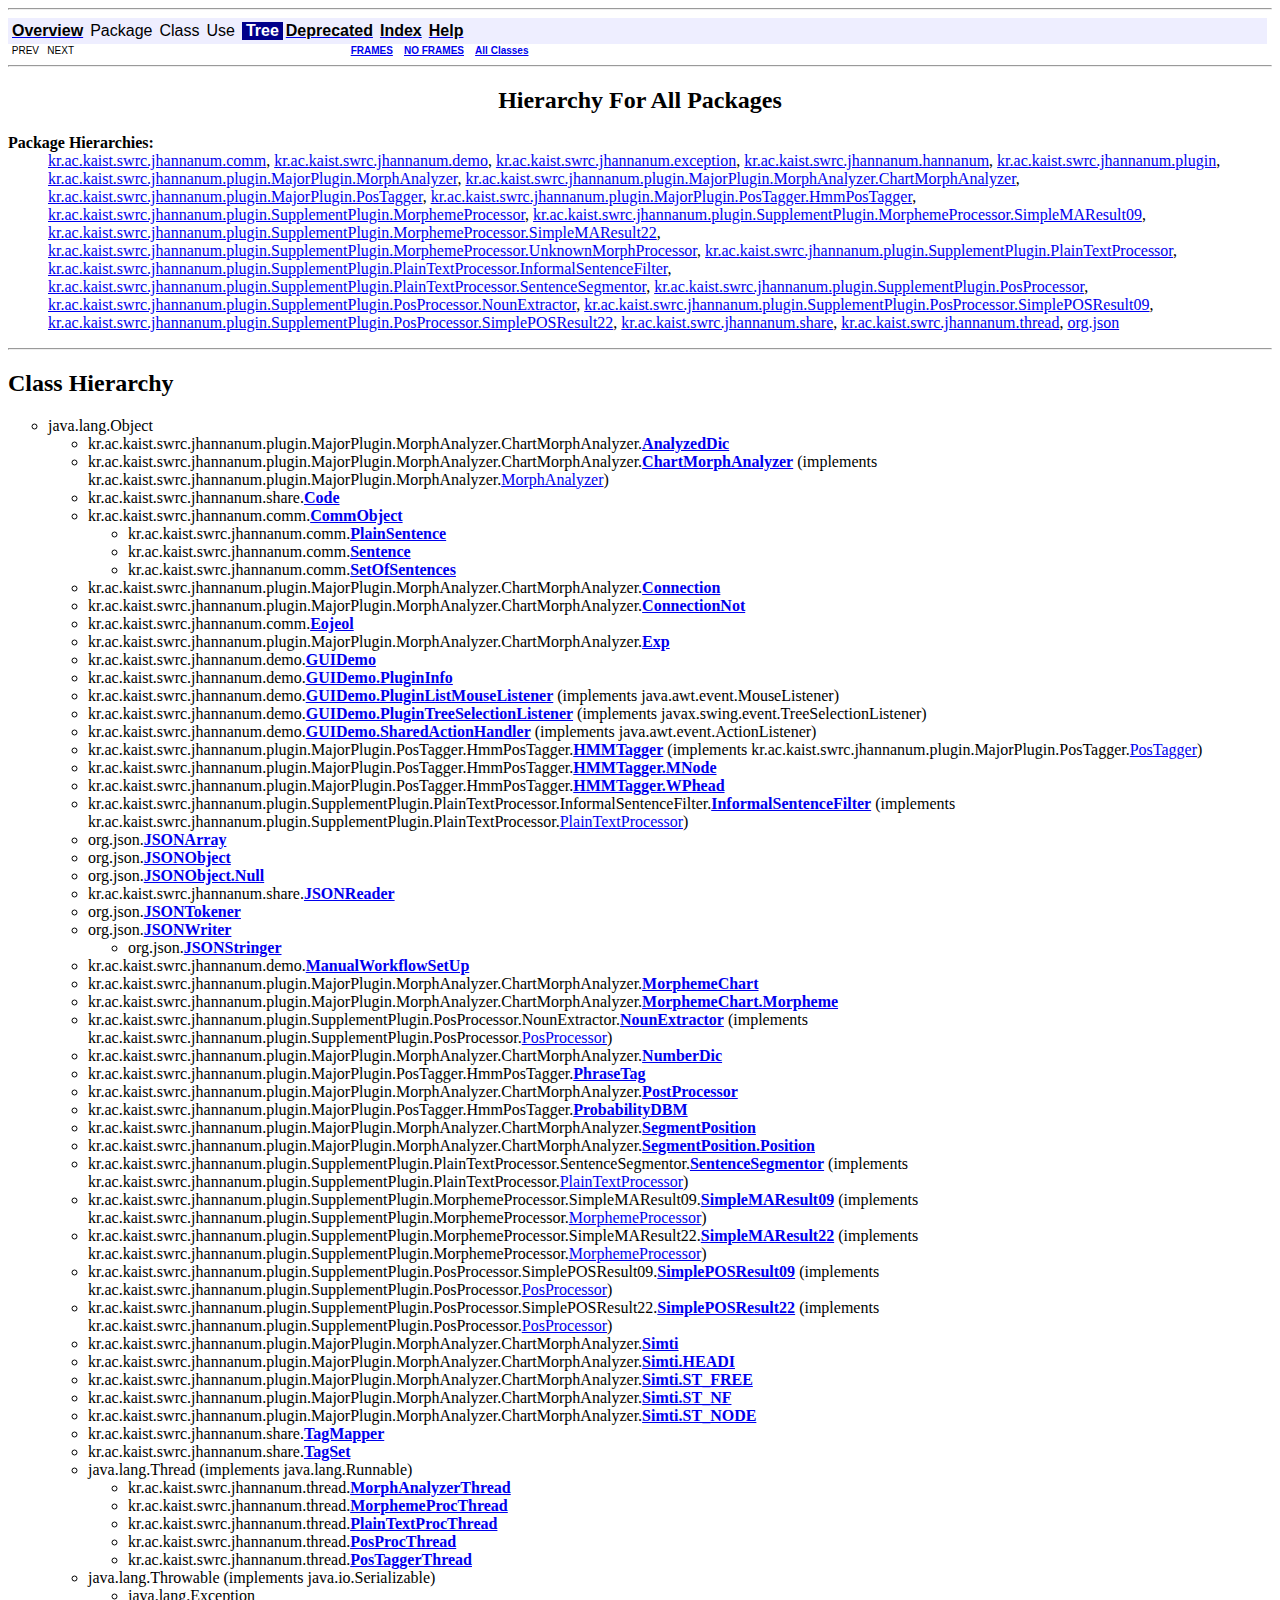
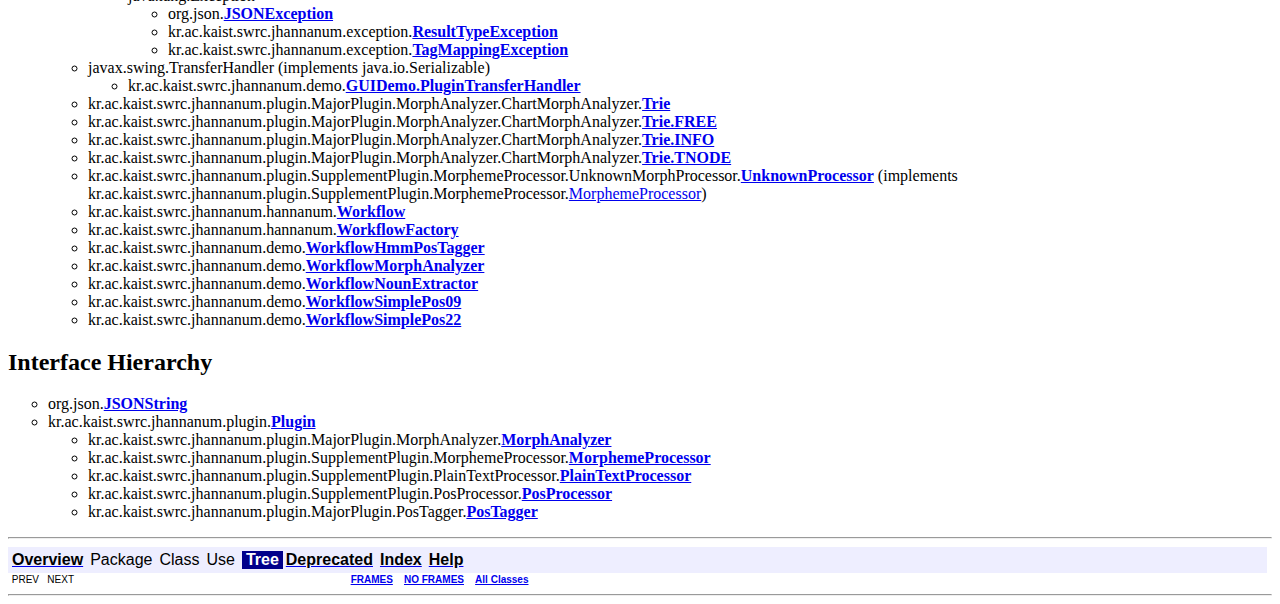
<file: Hannanum_Scheduler/lib/doc/overview-tree.html>
<!DOCTYPE HTML PUBLIC "-//W3C//DTD HTML 4.01 Transitional//EN" "http://www.w3.org/TR/html4/loose.dtd">
<!--NewPage-->
<HTML>
<HEAD>
<!-- Generated by javadoc (build 1.6.0_24) on Sat Jul 09 05:08:29 CEST 2011 -->
<META http-equiv="Content-Type" content="text/html; charset=UTF-8">
<TITLE>
Class Hierarchy
</TITLE>

<META NAME="date" CONTENT="2011-07-09">

<LINK REL ="stylesheet" TYPE="text/css" HREF="stylesheet.css" TITLE="Style">

<SCRIPT type="text/javascript">
function windowTitle()
{
    if (location.href.indexOf('is-external=true') == -1) {
        parent.document.title="Class Hierarchy";
    }
}
</SCRIPT>
<NOSCRIPT>
</NOSCRIPT>

</HEAD>

<BODY BGCOLOR="white" onload="windowTitle();">
<HR>


<!-- ========= START OF TOP NAVBAR ======= -->
<A NAME="navbar_top"><!-- --></A>
<A HREF="#skip-navbar_top" title="Skip navigation links"></A>
<TABLE BORDER="0" WIDTH="100%" CELLPADDING="1" CELLSPACING="0" SUMMARY="">
<TR>
<TD COLSPAN=2 BGCOLOR="#EEEEFF" CLASS="NavBarCell1">
<A NAME="navbar_top_firstrow"><!-- --></A>
<TABLE BORDER="0" CELLPADDING="0" CELLSPACING="3" SUMMARY="">
  <TR ALIGN="center" VALIGN="top">
  <TD BGCOLOR="#EEEEFF" CLASS="NavBarCell1">    <A HREF="overview-summary.html"><FONT CLASS="NavBarFont1"><B>Overview</B></FONT></A>&nbsp;</TD>
  <TD BGCOLOR="#EEEEFF" CLASS="NavBarCell1">    <FONT CLASS="NavBarFont1">Package</FONT>&nbsp;</TD>
  <TD BGCOLOR="#EEEEFF" CLASS="NavBarCell1">    <FONT CLASS="NavBarFont1">Class</FONT>&nbsp;</TD>
  <TD BGCOLOR="#EEEEFF" CLASS="NavBarCell1">    <FONT CLASS="NavBarFont1">Use</FONT>&nbsp;</TD>
  <TD BGCOLOR="#FFFFFF" CLASS="NavBarCell1Rev"> &nbsp;<FONT CLASS="NavBarFont1Rev"><B>Tree</B></FONT>&nbsp;</TD>
  <TD BGCOLOR="#EEEEFF" CLASS="NavBarCell1">    <A HREF="deprecated-list.html"><FONT CLASS="NavBarFont1"><B>Deprecated</B></FONT></A>&nbsp;</TD>
  <TD BGCOLOR="#EEEEFF" CLASS="NavBarCell1">    <A HREF="index-files/index-1.html"><FONT CLASS="NavBarFont1"><B>Index</B></FONT></A>&nbsp;</TD>
  <TD BGCOLOR="#EEEEFF" CLASS="NavBarCell1">    <A HREF="help-doc.html"><FONT CLASS="NavBarFont1"><B>Help</B></FONT></A>&nbsp;</TD>
  </TR>
</TABLE>
</TD>
<TD ALIGN="right" VALIGN="top" ROWSPAN=3><EM>
</EM>
</TD>
</TR>

<TR>
<TD BGCOLOR="white" CLASS="NavBarCell2"><FONT SIZE="-2">
&nbsp;PREV&nbsp;
&nbsp;NEXT</FONT></TD>
<TD BGCOLOR="white" CLASS="NavBarCell2"><FONT SIZE="-2">
  <A HREF="index.html?overview-tree.html" target="_top"><B>FRAMES</B></A>  &nbsp;
&nbsp;<A HREF="overview-tree.html" target="_top"><B>NO FRAMES</B></A>  &nbsp;
&nbsp;<SCRIPT type="text/javascript">
  <!--
  if(window==top) {
    document.writeln('<A HREF="allclasses-noframe.html"><B>All Classes</B></A>');
  }
  //-->
</SCRIPT>
<NOSCRIPT>
  <A HREF="allclasses-noframe.html"><B>All Classes</B></A>
</NOSCRIPT>


</FONT></TD>
</TR>
</TABLE>
<A NAME="skip-navbar_top"></A>
<!-- ========= END OF TOP NAVBAR ========= -->

<HR>
<CENTER>
<H2>
Hierarchy For All Packages</H2>
</CENTER>
<DL>
<DT><B>Package Hierarchies:</B><DD><A HREF="kr/ac/kaist/swrc/jhannanum/comm/package-tree.html">kr.ac.kaist.swrc.jhannanum.comm</A>, <A HREF="kr/ac/kaist/swrc/jhannanum/demo/package-tree.html">kr.ac.kaist.swrc.jhannanum.demo</A>, <A HREF="kr/ac/kaist/swrc/jhannanum/exception/package-tree.html">kr.ac.kaist.swrc.jhannanum.exception</A>, <A HREF="kr/ac/kaist/swrc/jhannanum/hannanum/package-tree.html">kr.ac.kaist.swrc.jhannanum.hannanum</A>, <A HREF="kr/ac/kaist/swrc/jhannanum/plugin/package-tree.html">kr.ac.kaist.swrc.jhannanum.plugin</A>, <A HREF="kr/ac/kaist/swrc/jhannanum/plugin/MajorPlugin/MorphAnalyzer/package-tree.html">kr.ac.kaist.swrc.jhannanum.plugin.MajorPlugin.MorphAnalyzer</A>, <A HREF="kr/ac/kaist/swrc/jhannanum/plugin/MajorPlugin/MorphAnalyzer/ChartMorphAnalyzer/package-tree.html">kr.ac.kaist.swrc.jhannanum.plugin.MajorPlugin.MorphAnalyzer.ChartMorphAnalyzer</A>, <A HREF="kr/ac/kaist/swrc/jhannanum/plugin/MajorPlugin/PosTagger/package-tree.html">kr.ac.kaist.swrc.jhannanum.plugin.MajorPlugin.PosTagger</A>, <A HREF="kr/ac/kaist/swrc/jhannanum/plugin/MajorPlugin/PosTagger/HmmPosTagger/package-tree.html">kr.ac.kaist.swrc.jhannanum.plugin.MajorPlugin.PosTagger.HmmPosTagger</A>, <A HREF="kr/ac/kaist/swrc/jhannanum/plugin/SupplementPlugin/MorphemeProcessor/package-tree.html">kr.ac.kaist.swrc.jhannanum.plugin.SupplementPlugin.MorphemeProcessor</A>, <A HREF="kr/ac/kaist/swrc/jhannanum/plugin/SupplementPlugin/MorphemeProcessor/SimpleMAResult09/package-tree.html">kr.ac.kaist.swrc.jhannanum.plugin.SupplementPlugin.MorphemeProcessor.SimpleMAResult09</A>, <A HREF="kr/ac/kaist/swrc/jhannanum/plugin/SupplementPlugin/MorphemeProcessor/SimpleMAResult22/package-tree.html">kr.ac.kaist.swrc.jhannanum.plugin.SupplementPlugin.MorphemeProcessor.SimpleMAResult22</A>, <A HREF="kr/ac/kaist/swrc/jhannanum/plugin/SupplementPlugin/MorphemeProcessor/UnknownMorphProcessor/package-tree.html">kr.ac.kaist.swrc.jhannanum.plugin.SupplementPlugin.MorphemeProcessor.UnknownMorphProcessor</A>, <A HREF="kr/ac/kaist/swrc/jhannanum/plugin/SupplementPlugin/PlainTextProcessor/package-tree.html">kr.ac.kaist.swrc.jhannanum.plugin.SupplementPlugin.PlainTextProcessor</A>, <A HREF="kr/ac/kaist/swrc/jhannanum/plugin/SupplementPlugin/PlainTextProcessor/InformalSentenceFilter/package-tree.html">kr.ac.kaist.swrc.jhannanum.plugin.SupplementPlugin.PlainTextProcessor.InformalSentenceFilter</A>, <A HREF="kr/ac/kaist/swrc/jhannanum/plugin/SupplementPlugin/PlainTextProcessor/SentenceSegmentor/package-tree.html">kr.ac.kaist.swrc.jhannanum.plugin.SupplementPlugin.PlainTextProcessor.SentenceSegmentor</A>, <A HREF="kr/ac/kaist/swrc/jhannanum/plugin/SupplementPlugin/PosProcessor/package-tree.html">kr.ac.kaist.swrc.jhannanum.plugin.SupplementPlugin.PosProcessor</A>, <A HREF="kr/ac/kaist/swrc/jhannanum/plugin/SupplementPlugin/PosProcessor/NounExtractor/package-tree.html">kr.ac.kaist.swrc.jhannanum.plugin.SupplementPlugin.PosProcessor.NounExtractor</A>, <A HREF="kr/ac/kaist/swrc/jhannanum/plugin/SupplementPlugin/PosProcessor/SimplePOSResult09/package-tree.html">kr.ac.kaist.swrc.jhannanum.plugin.SupplementPlugin.PosProcessor.SimplePOSResult09</A>, <A HREF="kr/ac/kaist/swrc/jhannanum/plugin/SupplementPlugin/PosProcessor/SimplePOSResult22/package-tree.html">kr.ac.kaist.swrc.jhannanum.plugin.SupplementPlugin.PosProcessor.SimplePOSResult22</A>, <A HREF="kr/ac/kaist/swrc/jhannanum/share/package-tree.html">kr.ac.kaist.swrc.jhannanum.share</A>, <A HREF="kr/ac/kaist/swrc/jhannanum/thread/package-tree.html">kr.ac.kaist.swrc.jhannanum.thread</A>, <A HREF="org/json/package-tree.html">org.json</A></DL>
<HR>
<H2>
Class Hierarchy
</H2>
<UL>
<LI TYPE="circle">java.lang.Object<UL>
<LI TYPE="circle">kr.ac.kaist.swrc.jhannanum.plugin.MajorPlugin.MorphAnalyzer.ChartMorphAnalyzer.<A HREF="kr/ac/kaist/swrc/jhannanum/plugin/MajorPlugin/MorphAnalyzer/ChartMorphAnalyzer/AnalyzedDic.html" title="class in kr.ac.kaist.swrc.jhannanum.plugin.MajorPlugin.MorphAnalyzer.ChartMorphAnalyzer"><B>AnalyzedDic</B></A><LI TYPE="circle">kr.ac.kaist.swrc.jhannanum.plugin.MajorPlugin.MorphAnalyzer.ChartMorphAnalyzer.<A HREF="kr/ac/kaist/swrc/jhannanum/plugin/MajorPlugin/MorphAnalyzer/ChartMorphAnalyzer/ChartMorphAnalyzer.html" title="class in kr.ac.kaist.swrc.jhannanum.plugin.MajorPlugin.MorphAnalyzer.ChartMorphAnalyzer"><B>ChartMorphAnalyzer</B></A> (implements kr.ac.kaist.swrc.jhannanum.plugin.MajorPlugin.MorphAnalyzer.<A HREF="kr/ac/kaist/swrc/jhannanum/plugin/MajorPlugin/MorphAnalyzer/MorphAnalyzer.html" title="interface in kr.ac.kaist.swrc.jhannanum.plugin.MajorPlugin.MorphAnalyzer">MorphAnalyzer</A>)
<LI TYPE="circle">kr.ac.kaist.swrc.jhannanum.share.<A HREF="kr/ac/kaist/swrc/jhannanum/share/Code.html" title="class in kr.ac.kaist.swrc.jhannanum.share"><B>Code</B></A><LI TYPE="circle">kr.ac.kaist.swrc.jhannanum.comm.<A HREF="kr/ac/kaist/swrc/jhannanum/comm/CommObject.html" title="class in kr.ac.kaist.swrc.jhannanum.comm"><B>CommObject</B></A><UL>
<LI TYPE="circle">kr.ac.kaist.swrc.jhannanum.comm.<A HREF="kr/ac/kaist/swrc/jhannanum/comm/PlainSentence.html" title="class in kr.ac.kaist.swrc.jhannanum.comm"><B>PlainSentence</B></A><LI TYPE="circle">kr.ac.kaist.swrc.jhannanum.comm.<A HREF="kr/ac/kaist/swrc/jhannanum/comm/Sentence.html" title="class in kr.ac.kaist.swrc.jhannanum.comm"><B>Sentence</B></A><LI TYPE="circle">kr.ac.kaist.swrc.jhannanum.comm.<A HREF="kr/ac/kaist/swrc/jhannanum/comm/SetOfSentences.html" title="class in kr.ac.kaist.swrc.jhannanum.comm"><B>SetOfSentences</B></A></UL>
<LI TYPE="circle">kr.ac.kaist.swrc.jhannanum.plugin.MajorPlugin.MorphAnalyzer.ChartMorphAnalyzer.<A HREF="kr/ac/kaist/swrc/jhannanum/plugin/MajorPlugin/MorphAnalyzer/ChartMorphAnalyzer/Connection.html" title="class in kr.ac.kaist.swrc.jhannanum.plugin.MajorPlugin.MorphAnalyzer.ChartMorphAnalyzer"><B>Connection</B></A><LI TYPE="circle">kr.ac.kaist.swrc.jhannanum.plugin.MajorPlugin.MorphAnalyzer.ChartMorphAnalyzer.<A HREF="kr/ac/kaist/swrc/jhannanum/plugin/MajorPlugin/MorphAnalyzer/ChartMorphAnalyzer/ConnectionNot.html" title="class in kr.ac.kaist.swrc.jhannanum.plugin.MajorPlugin.MorphAnalyzer.ChartMorphAnalyzer"><B>ConnectionNot</B></A><LI TYPE="circle">kr.ac.kaist.swrc.jhannanum.comm.<A HREF="kr/ac/kaist/swrc/jhannanum/comm/Eojeol.html" title="class in kr.ac.kaist.swrc.jhannanum.comm"><B>Eojeol</B></A><LI TYPE="circle">kr.ac.kaist.swrc.jhannanum.plugin.MajorPlugin.MorphAnalyzer.ChartMorphAnalyzer.<A HREF="kr/ac/kaist/swrc/jhannanum/plugin/MajorPlugin/MorphAnalyzer/ChartMorphAnalyzer/Exp.html" title="class in kr.ac.kaist.swrc.jhannanum.plugin.MajorPlugin.MorphAnalyzer.ChartMorphAnalyzer"><B>Exp</B></A><LI TYPE="circle">kr.ac.kaist.swrc.jhannanum.demo.<A HREF="kr/ac/kaist/swrc/jhannanum/demo/GUIDemo.html" title="class in kr.ac.kaist.swrc.jhannanum.demo"><B>GUIDemo</B></A><LI TYPE="circle">kr.ac.kaist.swrc.jhannanum.demo.<A HREF="kr/ac/kaist/swrc/jhannanum/demo/GUIDemo.PluginInfo.html" title="class in kr.ac.kaist.swrc.jhannanum.demo"><B>GUIDemo.PluginInfo</B></A><LI TYPE="circle">kr.ac.kaist.swrc.jhannanum.demo.<A HREF="kr/ac/kaist/swrc/jhannanum/demo/GUIDemo.PluginListMouseListener.html" title="class in kr.ac.kaist.swrc.jhannanum.demo"><B>GUIDemo.PluginListMouseListener</B></A> (implements java.awt.event.MouseListener)
<LI TYPE="circle">kr.ac.kaist.swrc.jhannanum.demo.<A HREF="kr/ac/kaist/swrc/jhannanum/demo/GUIDemo.PluginTreeSelectionListener.html" title="class in kr.ac.kaist.swrc.jhannanum.demo"><B>GUIDemo.PluginTreeSelectionListener</B></A> (implements javax.swing.event.TreeSelectionListener)
<LI TYPE="circle">kr.ac.kaist.swrc.jhannanum.demo.<A HREF="kr/ac/kaist/swrc/jhannanum/demo/GUIDemo.SharedActionHandler.html" title="class in kr.ac.kaist.swrc.jhannanum.demo"><B>GUIDemo.SharedActionHandler</B></A> (implements java.awt.event.ActionListener)
<LI TYPE="circle">kr.ac.kaist.swrc.jhannanum.plugin.MajorPlugin.PosTagger.HmmPosTagger.<A HREF="kr/ac/kaist/swrc/jhannanum/plugin/MajorPlugin/PosTagger/HmmPosTagger/HMMTagger.html" title="class in kr.ac.kaist.swrc.jhannanum.plugin.MajorPlugin.PosTagger.HmmPosTagger"><B>HMMTagger</B></A> (implements kr.ac.kaist.swrc.jhannanum.plugin.MajorPlugin.PosTagger.<A HREF="kr/ac/kaist/swrc/jhannanum/plugin/MajorPlugin/PosTagger/PosTagger.html" title="interface in kr.ac.kaist.swrc.jhannanum.plugin.MajorPlugin.PosTagger">PosTagger</A>)
<LI TYPE="circle">kr.ac.kaist.swrc.jhannanum.plugin.MajorPlugin.PosTagger.HmmPosTagger.<A HREF="kr/ac/kaist/swrc/jhannanum/plugin/MajorPlugin/PosTagger/HmmPosTagger/HMMTagger.MNode.html" title="class in kr.ac.kaist.swrc.jhannanum.plugin.MajorPlugin.PosTagger.HmmPosTagger"><B>HMMTagger.MNode</B></A><LI TYPE="circle">kr.ac.kaist.swrc.jhannanum.plugin.MajorPlugin.PosTagger.HmmPosTagger.<A HREF="kr/ac/kaist/swrc/jhannanum/plugin/MajorPlugin/PosTagger/HmmPosTagger/HMMTagger.WPhead.html" title="class in kr.ac.kaist.swrc.jhannanum.plugin.MajorPlugin.PosTagger.HmmPosTagger"><B>HMMTagger.WPhead</B></A><LI TYPE="circle">kr.ac.kaist.swrc.jhannanum.plugin.SupplementPlugin.PlainTextProcessor.InformalSentenceFilter.<A HREF="kr/ac/kaist/swrc/jhannanum/plugin/SupplementPlugin/PlainTextProcessor/InformalSentenceFilter/InformalSentenceFilter.html" title="class in kr.ac.kaist.swrc.jhannanum.plugin.SupplementPlugin.PlainTextProcessor.InformalSentenceFilter"><B>InformalSentenceFilter</B></A> (implements kr.ac.kaist.swrc.jhannanum.plugin.SupplementPlugin.PlainTextProcessor.<A HREF="kr/ac/kaist/swrc/jhannanum/plugin/SupplementPlugin/PlainTextProcessor/PlainTextProcessor.html" title="interface in kr.ac.kaist.swrc.jhannanum.plugin.SupplementPlugin.PlainTextProcessor">PlainTextProcessor</A>)
<LI TYPE="circle">org.json.<A HREF="org/json/JSONArray.html" title="class in org.json"><B>JSONArray</B></A><LI TYPE="circle">org.json.<A HREF="org/json/JSONObject.html" title="class in org.json"><B>JSONObject</B></A><LI TYPE="circle">org.json.<A HREF="org/json/JSONObject.Null.html" title="class in org.json"><B>JSONObject.Null</B></A><LI TYPE="circle">kr.ac.kaist.swrc.jhannanum.share.<A HREF="kr/ac/kaist/swrc/jhannanum/share/JSONReader.html" title="class in kr.ac.kaist.swrc.jhannanum.share"><B>JSONReader</B></A><LI TYPE="circle">org.json.<A HREF="org/json/JSONTokener.html" title="class in org.json"><B>JSONTokener</B></A><LI TYPE="circle">org.json.<A HREF="org/json/JSONWriter.html" title="class in org.json"><B>JSONWriter</B></A><UL>
<LI TYPE="circle">org.json.<A HREF="org/json/JSONStringer.html" title="class in org.json"><B>JSONStringer</B></A></UL>
<LI TYPE="circle">kr.ac.kaist.swrc.jhannanum.demo.<A HREF="kr/ac/kaist/swrc/jhannanum/demo/ManualWorkflowSetUp.html" title="class in kr.ac.kaist.swrc.jhannanum.demo"><B>ManualWorkflowSetUp</B></A><LI TYPE="circle">kr.ac.kaist.swrc.jhannanum.plugin.MajorPlugin.MorphAnalyzer.ChartMorphAnalyzer.<A HREF="kr/ac/kaist/swrc/jhannanum/plugin/MajorPlugin/MorphAnalyzer/ChartMorphAnalyzer/MorphemeChart.html" title="class in kr.ac.kaist.swrc.jhannanum.plugin.MajorPlugin.MorphAnalyzer.ChartMorphAnalyzer"><B>MorphemeChart</B></A><LI TYPE="circle">kr.ac.kaist.swrc.jhannanum.plugin.MajorPlugin.MorphAnalyzer.ChartMorphAnalyzer.<A HREF="kr/ac/kaist/swrc/jhannanum/plugin/MajorPlugin/MorphAnalyzer/ChartMorphAnalyzer/MorphemeChart.Morpheme.html" title="class in kr.ac.kaist.swrc.jhannanum.plugin.MajorPlugin.MorphAnalyzer.ChartMorphAnalyzer"><B>MorphemeChart.Morpheme</B></A><LI TYPE="circle">kr.ac.kaist.swrc.jhannanum.plugin.SupplementPlugin.PosProcessor.NounExtractor.<A HREF="kr/ac/kaist/swrc/jhannanum/plugin/SupplementPlugin/PosProcessor/NounExtractor/NounExtractor.html" title="class in kr.ac.kaist.swrc.jhannanum.plugin.SupplementPlugin.PosProcessor.NounExtractor"><B>NounExtractor</B></A> (implements kr.ac.kaist.swrc.jhannanum.plugin.SupplementPlugin.PosProcessor.<A HREF="kr/ac/kaist/swrc/jhannanum/plugin/SupplementPlugin/PosProcessor/PosProcessor.html" title="interface in kr.ac.kaist.swrc.jhannanum.plugin.SupplementPlugin.PosProcessor">PosProcessor</A>)
<LI TYPE="circle">kr.ac.kaist.swrc.jhannanum.plugin.MajorPlugin.MorphAnalyzer.ChartMorphAnalyzer.<A HREF="kr/ac/kaist/swrc/jhannanum/plugin/MajorPlugin/MorphAnalyzer/ChartMorphAnalyzer/NumberDic.html" title="class in kr.ac.kaist.swrc.jhannanum.plugin.MajorPlugin.MorphAnalyzer.ChartMorphAnalyzer"><B>NumberDic</B></A><LI TYPE="circle">kr.ac.kaist.swrc.jhannanum.plugin.MajorPlugin.PosTagger.HmmPosTagger.<A HREF="kr/ac/kaist/swrc/jhannanum/plugin/MajorPlugin/PosTagger/HmmPosTagger/PhraseTag.html" title="class in kr.ac.kaist.swrc.jhannanum.plugin.MajorPlugin.PosTagger.HmmPosTagger"><B>PhraseTag</B></A><LI TYPE="circle">kr.ac.kaist.swrc.jhannanum.plugin.MajorPlugin.MorphAnalyzer.ChartMorphAnalyzer.<A HREF="kr/ac/kaist/swrc/jhannanum/plugin/MajorPlugin/MorphAnalyzer/ChartMorphAnalyzer/PostProcessor.html" title="class in kr.ac.kaist.swrc.jhannanum.plugin.MajorPlugin.MorphAnalyzer.ChartMorphAnalyzer"><B>PostProcessor</B></A><LI TYPE="circle">kr.ac.kaist.swrc.jhannanum.plugin.MajorPlugin.PosTagger.HmmPosTagger.<A HREF="kr/ac/kaist/swrc/jhannanum/plugin/MajorPlugin/PosTagger/HmmPosTagger/ProbabilityDBM.html" title="class in kr.ac.kaist.swrc.jhannanum.plugin.MajorPlugin.PosTagger.HmmPosTagger"><B>ProbabilityDBM</B></A><LI TYPE="circle">kr.ac.kaist.swrc.jhannanum.plugin.MajorPlugin.MorphAnalyzer.ChartMorphAnalyzer.<A HREF="kr/ac/kaist/swrc/jhannanum/plugin/MajorPlugin/MorphAnalyzer/ChartMorphAnalyzer/SegmentPosition.html" title="class in kr.ac.kaist.swrc.jhannanum.plugin.MajorPlugin.MorphAnalyzer.ChartMorphAnalyzer"><B>SegmentPosition</B></A><LI TYPE="circle">kr.ac.kaist.swrc.jhannanum.plugin.MajorPlugin.MorphAnalyzer.ChartMorphAnalyzer.<A HREF="kr/ac/kaist/swrc/jhannanum/plugin/MajorPlugin/MorphAnalyzer/ChartMorphAnalyzer/SegmentPosition.Position.html" title="class in kr.ac.kaist.swrc.jhannanum.plugin.MajorPlugin.MorphAnalyzer.ChartMorphAnalyzer"><B>SegmentPosition.Position</B></A><LI TYPE="circle">kr.ac.kaist.swrc.jhannanum.plugin.SupplementPlugin.PlainTextProcessor.SentenceSegmentor.<A HREF="kr/ac/kaist/swrc/jhannanum/plugin/SupplementPlugin/PlainTextProcessor/SentenceSegmentor/SentenceSegmentor.html" title="class in kr.ac.kaist.swrc.jhannanum.plugin.SupplementPlugin.PlainTextProcessor.SentenceSegmentor"><B>SentenceSegmentor</B></A> (implements kr.ac.kaist.swrc.jhannanum.plugin.SupplementPlugin.PlainTextProcessor.<A HREF="kr/ac/kaist/swrc/jhannanum/plugin/SupplementPlugin/PlainTextProcessor/PlainTextProcessor.html" title="interface in kr.ac.kaist.swrc.jhannanum.plugin.SupplementPlugin.PlainTextProcessor">PlainTextProcessor</A>)
<LI TYPE="circle">kr.ac.kaist.swrc.jhannanum.plugin.SupplementPlugin.MorphemeProcessor.SimpleMAResult09.<A HREF="kr/ac/kaist/swrc/jhannanum/plugin/SupplementPlugin/MorphemeProcessor/SimpleMAResult09/SimpleMAResult09.html" title="class in kr.ac.kaist.swrc.jhannanum.plugin.SupplementPlugin.MorphemeProcessor.SimpleMAResult09"><B>SimpleMAResult09</B></A> (implements kr.ac.kaist.swrc.jhannanum.plugin.SupplementPlugin.MorphemeProcessor.<A HREF="kr/ac/kaist/swrc/jhannanum/plugin/SupplementPlugin/MorphemeProcessor/MorphemeProcessor.html" title="interface in kr.ac.kaist.swrc.jhannanum.plugin.SupplementPlugin.MorphemeProcessor">MorphemeProcessor</A>)
<LI TYPE="circle">kr.ac.kaist.swrc.jhannanum.plugin.SupplementPlugin.MorphemeProcessor.SimpleMAResult22.<A HREF="kr/ac/kaist/swrc/jhannanum/plugin/SupplementPlugin/MorphemeProcessor/SimpleMAResult22/SimpleMAResult22.html" title="class in kr.ac.kaist.swrc.jhannanum.plugin.SupplementPlugin.MorphemeProcessor.SimpleMAResult22"><B>SimpleMAResult22</B></A> (implements kr.ac.kaist.swrc.jhannanum.plugin.SupplementPlugin.MorphemeProcessor.<A HREF="kr/ac/kaist/swrc/jhannanum/plugin/SupplementPlugin/MorphemeProcessor/MorphemeProcessor.html" title="interface in kr.ac.kaist.swrc.jhannanum.plugin.SupplementPlugin.MorphemeProcessor">MorphemeProcessor</A>)
<LI TYPE="circle">kr.ac.kaist.swrc.jhannanum.plugin.SupplementPlugin.PosProcessor.SimplePOSResult09.<A HREF="kr/ac/kaist/swrc/jhannanum/plugin/SupplementPlugin/PosProcessor/SimplePOSResult09/SimplePOSResult09.html" title="class in kr.ac.kaist.swrc.jhannanum.plugin.SupplementPlugin.PosProcessor.SimplePOSResult09"><B>SimplePOSResult09</B></A> (implements kr.ac.kaist.swrc.jhannanum.plugin.SupplementPlugin.PosProcessor.<A HREF="kr/ac/kaist/swrc/jhannanum/plugin/SupplementPlugin/PosProcessor/PosProcessor.html" title="interface in kr.ac.kaist.swrc.jhannanum.plugin.SupplementPlugin.PosProcessor">PosProcessor</A>)
<LI TYPE="circle">kr.ac.kaist.swrc.jhannanum.plugin.SupplementPlugin.PosProcessor.SimplePOSResult22.<A HREF="kr/ac/kaist/swrc/jhannanum/plugin/SupplementPlugin/PosProcessor/SimplePOSResult22/SimplePOSResult22.html" title="class in kr.ac.kaist.swrc.jhannanum.plugin.SupplementPlugin.PosProcessor.SimplePOSResult22"><B>SimplePOSResult22</B></A> (implements kr.ac.kaist.swrc.jhannanum.plugin.SupplementPlugin.PosProcessor.<A HREF="kr/ac/kaist/swrc/jhannanum/plugin/SupplementPlugin/PosProcessor/PosProcessor.html" title="interface in kr.ac.kaist.swrc.jhannanum.plugin.SupplementPlugin.PosProcessor">PosProcessor</A>)
<LI TYPE="circle">kr.ac.kaist.swrc.jhannanum.plugin.MajorPlugin.MorphAnalyzer.ChartMorphAnalyzer.<A HREF="kr/ac/kaist/swrc/jhannanum/plugin/MajorPlugin/MorphAnalyzer/ChartMorphAnalyzer/Simti.html" title="class in kr.ac.kaist.swrc.jhannanum.plugin.MajorPlugin.MorphAnalyzer.ChartMorphAnalyzer"><B>Simti</B></A><LI TYPE="circle">kr.ac.kaist.swrc.jhannanum.plugin.MajorPlugin.MorphAnalyzer.ChartMorphAnalyzer.<A HREF="kr/ac/kaist/swrc/jhannanum/plugin/MajorPlugin/MorphAnalyzer/ChartMorphAnalyzer/Simti.HEADI.html" title="class in kr.ac.kaist.swrc.jhannanum.plugin.MajorPlugin.MorphAnalyzer.ChartMorphAnalyzer"><B>Simti.HEADI</B></A><LI TYPE="circle">kr.ac.kaist.swrc.jhannanum.plugin.MajorPlugin.MorphAnalyzer.ChartMorphAnalyzer.<A HREF="kr/ac/kaist/swrc/jhannanum/plugin/MajorPlugin/MorphAnalyzer/ChartMorphAnalyzer/Simti.ST_FREE.html" title="class in kr.ac.kaist.swrc.jhannanum.plugin.MajorPlugin.MorphAnalyzer.ChartMorphAnalyzer"><B>Simti.ST_FREE</B></A><LI TYPE="circle">kr.ac.kaist.swrc.jhannanum.plugin.MajorPlugin.MorphAnalyzer.ChartMorphAnalyzer.<A HREF="kr/ac/kaist/swrc/jhannanum/plugin/MajorPlugin/MorphAnalyzer/ChartMorphAnalyzer/Simti.ST_NF.html" title="class in kr.ac.kaist.swrc.jhannanum.plugin.MajorPlugin.MorphAnalyzer.ChartMorphAnalyzer"><B>Simti.ST_NF</B></A><LI TYPE="circle">kr.ac.kaist.swrc.jhannanum.plugin.MajorPlugin.MorphAnalyzer.ChartMorphAnalyzer.<A HREF="kr/ac/kaist/swrc/jhannanum/plugin/MajorPlugin/MorphAnalyzer/ChartMorphAnalyzer/Simti.ST_NODE.html" title="class in kr.ac.kaist.swrc.jhannanum.plugin.MajorPlugin.MorphAnalyzer.ChartMorphAnalyzer"><B>Simti.ST_NODE</B></A><LI TYPE="circle">kr.ac.kaist.swrc.jhannanum.share.<A HREF="kr/ac/kaist/swrc/jhannanum/share/TagMapper.html" title="class in kr.ac.kaist.swrc.jhannanum.share"><B>TagMapper</B></A><LI TYPE="circle">kr.ac.kaist.swrc.jhannanum.share.<A HREF="kr/ac/kaist/swrc/jhannanum/share/TagSet.html" title="class in kr.ac.kaist.swrc.jhannanum.share"><B>TagSet</B></A><LI TYPE="circle">java.lang.Thread (implements java.lang.Runnable)
<UL>
<LI TYPE="circle">kr.ac.kaist.swrc.jhannanum.thread.<A HREF="kr/ac/kaist/swrc/jhannanum/thread/MorphAnalyzerThread.html" title="class in kr.ac.kaist.swrc.jhannanum.thread"><B>MorphAnalyzerThread</B></A><LI TYPE="circle">kr.ac.kaist.swrc.jhannanum.thread.<A HREF="kr/ac/kaist/swrc/jhannanum/thread/MorphemeProcThread.html" title="class in kr.ac.kaist.swrc.jhannanum.thread"><B>MorphemeProcThread</B></A><LI TYPE="circle">kr.ac.kaist.swrc.jhannanum.thread.<A HREF="kr/ac/kaist/swrc/jhannanum/thread/PlainTextProcThread.html" title="class in kr.ac.kaist.swrc.jhannanum.thread"><B>PlainTextProcThread</B></A><LI TYPE="circle">kr.ac.kaist.swrc.jhannanum.thread.<A HREF="kr/ac/kaist/swrc/jhannanum/thread/PosProcThread.html" title="class in kr.ac.kaist.swrc.jhannanum.thread"><B>PosProcThread</B></A><LI TYPE="circle">kr.ac.kaist.swrc.jhannanum.thread.<A HREF="kr/ac/kaist/swrc/jhannanum/thread/PosTaggerThread.html" title="class in kr.ac.kaist.swrc.jhannanum.thread"><B>PosTaggerThread</B></A></UL>
<LI TYPE="circle">java.lang.Throwable (implements java.io.Serializable)
<UL>
<LI TYPE="circle">java.lang.Exception<UL>
<LI TYPE="circle">org.json.<A HREF="org/json/JSONException.html" title="class in org.json"><B>JSONException</B></A><LI TYPE="circle">kr.ac.kaist.swrc.jhannanum.exception.<A HREF="kr/ac/kaist/swrc/jhannanum/exception/ResultTypeException.html" title="class in kr.ac.kaist.swrc.jhannanum.exception"><B>ResultTypeException</B></A><LI TYPE="circle">kr.ac.kaist.swrc.jhannanum.exception.<A HREF="kr/ac/kaist/swrc/jhannanum/exception/TagMappingException.html" title="class in kr.ac.kaist.swrc.jhannanum.exception"><B>TagMappingException</B></A></UL>
</UL>
<LI TYPE="circle">javax.swing.TransferHandler (implements java.io.Serializable)
<UL>
<LI TYPE="circle">kr.ac.kaist.swrc.jhannanum.demo.<A HREF="kr/ac/kaist/swrc/jhannanum/demo/GUIDemo.PluginTransferHandler.html" title="class in kr.ac.kaist.swrc.jhannanum.demo"><B>GUIDemo.PluginTransferHandler</B></A></UL>
<LI TYPE="circle">kr.ac.kaist.swrc.jhannanum.plugin.MajorPlugin.MorphAnalyzer.ChartMorphAnalyzer.<A HREF="kr/ac/kaist/swrc/jhannanum/plugin/MajorPlugin/MorphAnalyzer/ChartMorphAnalyzer/Trie.html" title="class in kr.ac.kaist.swrc.jhannanum.plugin.MajorPlugin.MorphAnalyzer.ChartMorphAnalyzer"><B>Trie</B></A><LI TYPE="circle">kr.ac.kaist.swrc.jhannanum.plugin.MajorPlugin.MorphAnalyzer.ChartMorphAnalyzer.<A HREF="kr/ac/kaist/swrc/jhannanum/plugin/MajorPlugin/MorphAnalyzer/ChartMorphAnalyzer/Trie.FREE.html" title="class in kr.ac.kaist.swrc.jhannanum.plugin.MajorPlugin.MorphAnalyzer.ChartMorphAnalyzer"><B>Trie.FREE</B></A><LI TYPE="circle">kr.ac.kaist.swrc.jhannanum.plugin.MajorPlugin.MorphAnalyzer.ChartMorphAnalyzer.<A HREF="kr/ac/kaist/swrc/jhannanum/plugin/MajorPlugin/MorphAnalyzer/ChartMorphAnalyzer/Trie.INFO.html" title="class in kr.ac.kaist.swrc.jhannanum.plugin.MajorPlugin.MorphAnalyzer.ChartMorphAnalyzer"><B>Trie.INFO</B></A><LI TYPE="circle">kr.ac.kaist.swrc.jhannanum.plugin.MajorPlugin.MorphAnalyzer.ChartMorphAnalyzer.<A HREF="kr/ac/kaist/swrc/jhannanum/plugin/MajorPlugin/MorphAnalyzer/ChartMorphAnalyzer/Trie.TNODE.html" title="class in kr.ac.kaist.swrc.jhannanum.plugin.MajorPlugin.MorphAnalyzer.ChartMorphAnalyzer"><B>Trie.TNODE</B></A><LI TYPE="circle">kr.ac.kaist.swrc.jhannanum.plugin.SupplementPlugin.MorphemeProcessor.UnknownMorphProcessor.<A HREF="kr/ac/kaist/swrc/jhannanum/plugin/SupplementPlugin/MorphemeProcessor/UnknownMorphProcessor/UnknownProcessor.html" title="class in kr.ac.kaist.swrc.jhannanum.plugin.SupplementPlugin.MorphemeProcessor.UnknownMorphProcessor"><B>UnknownProcessor</B></A> (implements kr.ac.kaist.swrc.jhannanum.plugin.SupplementPlugin.MorphemeProcessor.<A HREF="kr/ac/kaist/swrc/jhannanum/plugin/SupplementPlugin/MorphemeProcessor/MorphemeProcessor.html" title="interface in kr.ac.kaist.swrc.jhannanum.plugin.SupplementPlugin.MorphemeProcessor">MorphemeProcessor</A>)
<LI TYPE="circle">kr.ac.kaist.swrc.jhannanum.hannanum.<A HREF="kr/ac/kaist/swrc/jhannanum/hannanum/Workflow.html" title="class in kr.ac.kaist.swrc.jhannanum.hannanum"><B>Workflow</B></A><LI TYPE="circle">kr.ac.kaist.swrc.jhannanum.hannanum.<A HREF="kr/ac/kaist/swrc/jhannanum/hannanum/WorkflowFactory.html" title="class in kr.ac.kaist.swrc.jhannanum.hannanum"><B>WorkflowFactory</B></A><LI TYPE="circle">kr.ac.kaist.swrc.jhannanum.demo.<A HREF="kr/ac/kaist/swrc/jhannanum/demo/WorkflowHmmPosTagger.html" title="class in kr.ac.kaist.swrc.jhannanum.demo"><B>WorkflowHmmPosTagger</B></A><LI TYPE="circle">kr.ac.kaist.swrc.jhannanum.demo.<A HREF="kr/ac/kaist/swrc/jhannanum/demo/WorkflowMorphAnalyzer.html" title="class in kr.ac.kaist.swrc.jhannanum.demo"><B>WorkflowMorphAnalyzer</B></A><LI TYPE="circle">kr.ac.kaist.swrc.jhannanum.demo.<A HREF="kr/ac/kaist/swrc/jhannanum/demo/WorkflowNounExtractor.html" title="class in kr.ac.kaist.swrc.jhannanum.demo"><B>WorkflowNounExtractor</B></A><LI TYPE="circle">kr.ac.kaist.swrc.jhannanum.demo.<A HREF="kr/ac/kaist/swrc/jhannanum/demo/WorkflowSimplePos09.html" title="class in kr.ac.kaist.swrc.jhannanum.demo"><B>WorkflowSimplePos09</B></A><LI TYPE="circle">kr.ac.kaist.swrc.jhannanum.demo.<A HREF="kr/ac/kaist/swrc/jhannanum/demo/WorkflowSimplePos22.html" title="class in kr.ac.kaist.swrc.jhannanum.demo"><B>WorkflowSimplePos22</B></A></UL>
</UL>
<H2>
Interface Hierarchy
</H2>
<UL>
<LI TYPE="circle">org.json.<A HREF="org/json/JSONString.html" title="interface in org.json"><B>JSONString</B></A><LI TYPE="circle">kr.ac.kaist.swrc.jhannanum.plugin.<A HREF="kr/ac/kaist/swrc/jhannanum/plugin/Plugin.html" title="interface in kr.ac.kaist.swrc.jhannanum.plugin"><B>Plugin</B></A><UL>
<LI TYPE="circle">kr.ac.kaist.swrc.jhannanum.plugin.MajorPlugin.MorphAnalyzer.<A HREF="kr/ac/kaist/swrc/jhannanum/plugin/MajorPlugin/MorphAnalyzer/MorphAnalyzer.html" title="interface in kr.ac.kaist.swrc.jhannanum.plugin.MajorPlugin.MorphAnalyzer"><B>MorphAnalyzer</B></A><LI TYPE="circle">kr.ac.kaist.swrc.jhannanum.plugin.SupplementPlugin.MorphemeProcessor.<A HREF="kr/ac/kaist/swrc/jhannanum/plugin/SupplementPlugin/MorphemeProcessor/MorphemeProcessor.html" title="interface in kr.ac.kaist.swrc.jhannanum.plugin.SupplementPlugin.MorphemeProcessor"><B>MorphemeProcessor</B></A><LI TYPE="circle">kr.ac.kaist.swrc.jhannanum.plugin.SupplementPlugin.PlainTextProcessor.<A HREF="kr/ac/kaist/swrc/jhannanum/plugin/SupplementPlugin/PlainTextProcessor/PlainTextProcessor.html" title="interface in kr.ac.kaist.swrc.jhannanum.plugin.SupplementPlugin.PlainTextProcessor"><B>PlainTextProcessor</B></A><LI TYPE="circle">kr.ac.kaist.swrc.jhannanum.plugin.SupplementPlugin.PosProcessor.<A HREF="kr/ac/kaist/swrc/jhannanum/plugin/SupplementPlugin/PosProcessor/PosProcessor.html" title="interface in kr.ac.kaist.swrc.jhannanum.plugin.SupplementPlugin.PosProcessor"><B>PosProcessor</B></A><LI TYPE="circle">kr.ac.kaist.swrc.jhannanum.plugin.MajorPlugin.PosTagger.<A HREF="kr/ac/kaist/swrc/jhannanum/plugin/MajorPlugin/PosTagger/PosTagger.html" title="interface in kr.ac.kaist.swrc.jhannanum.plugin.MajorPlugin.PosTagger"><B>PosTagger</B></A></UL>
</UL>
<HR>


<!-- ======= START OF BOTTOM NAVBAR ====== -->
<A NAME="navbar_bottom"><!-- --></A>
<A HREF="#skip-navbar_bottom" title="Skip navigation links"></A>
<TABLE BORDER="0" WIDTH="100%" CELLPADDING="1" CELLSPACING="0" SUMMARY="">
<TR>
<TD COLSPAN=2 BGCOLOR="#EEEEFF" CLASS="NavBarCell1">
<A NAME="navbar_bottom_firstrow"><!-- --></A>
<TABLE BORDER="0" CELLPADDING="0" CELLSPACING="3" SUMMARY="">
  <TR ALIGN="center" VALIGN="top">
  <TD BGCOLOR="#EEEEFF" CLASS="NavBarCell1">    <A HREF="overview-summary.html"><FONT CLASS="NavBarFont1"><B>Overview</B></FONT></A>&nbsp;</TD>
  <TD BGCOLOR="#EEEEFF" CLASS="NavBarCell1">    <FONT CLASS="NavBarFont1">Package</FONT>&nbsp;</TD>
  <TD BGCOLOR="#EEEEFF" CLASS="NavBarCell1">    <FONT CLASS="NavBarFont1">Class</FONT>&nbsp;</TD>
  <TD BGCOLOR="#EEEEFF" CLASS="NavBarCell1">    <FONT CLASS="NavBarFont1">Use</FONT>&nbsp;</TD>
  <TD BGCOLOR="#FFFFFF" CLASS="NavBarCell1Rev"> &nbsp;<FONT CLASS="NavBarFont1Rev"><B>Tree</B></FONT>&nbsp;</TD>
  <TD BGCOLOR="#EEEEFF" CLASS="NavBarCell1">    <A HREF="deprecated-list.html"><FONT CLASS="NavBarFont1"><B>Deprecated</B></FONT></A>&nbsp;</TD>
  <TD BGCOLOR="#EEEEFF" CLASS="NavBarCell1">    <A HREF="index-files/index-1.html"><FONT CLASS="NavBarFont1"><B>Index</B></FONT></A>&nbsp;</TD>
  <TD BGCOLOR="#EEEEFF" CLASS="NavBarCell1">    <A HREF="help-doc.html"><FONT CLASS="NavBarFont1"><B>Help</B></FONT></A>&nbsp;</TD>
  </TR>
</TABLE>
</TD>
<TD ALIGN="right" VALIGN="top" ROWSPAN=3><EM>
</EM>
</TD>
</TR>

<TR>
<TD BGCOLOR="white" CLASS="NavBarCell2"><FONT SIZE="-2">
&nbsp;PREV&nbsp;
&nbsp;NEXT</FONT></TD>
<TD BGCOLOR="white" CLASS="NavBarCell2"><FONT SIZE="-2">
  <A HREF="index.html?overview-tree.html" target="_top"><B>FRAMES</B></A>  &nbsp;
&nbsp;<A HREF="overview-tree.html" target="_top"><B>NO FRAMES</B></A>  &nbsp;
&nbsp;<SCRIPT type="text/javascript">
  <!--
  if(window==top) {
    document.writeln('<A HREF="allclasses-noframe.html"><B>All Classes</B></A>');
  }
  //-->
</SCRIPT>
<NOSCRIPT>
  <A HREF="allclasses-noframe.html"><B>All Classes</B></A>
</NOSCRIPT>


</FONT></TD>
</TR>
</TABLE>
<A NAME="skip-navbar_bottom"></A>
<!-- ======== END OF BOTTOM NAVBAR ======= -->

<HR>

</BODY>
</HTML>
</file>
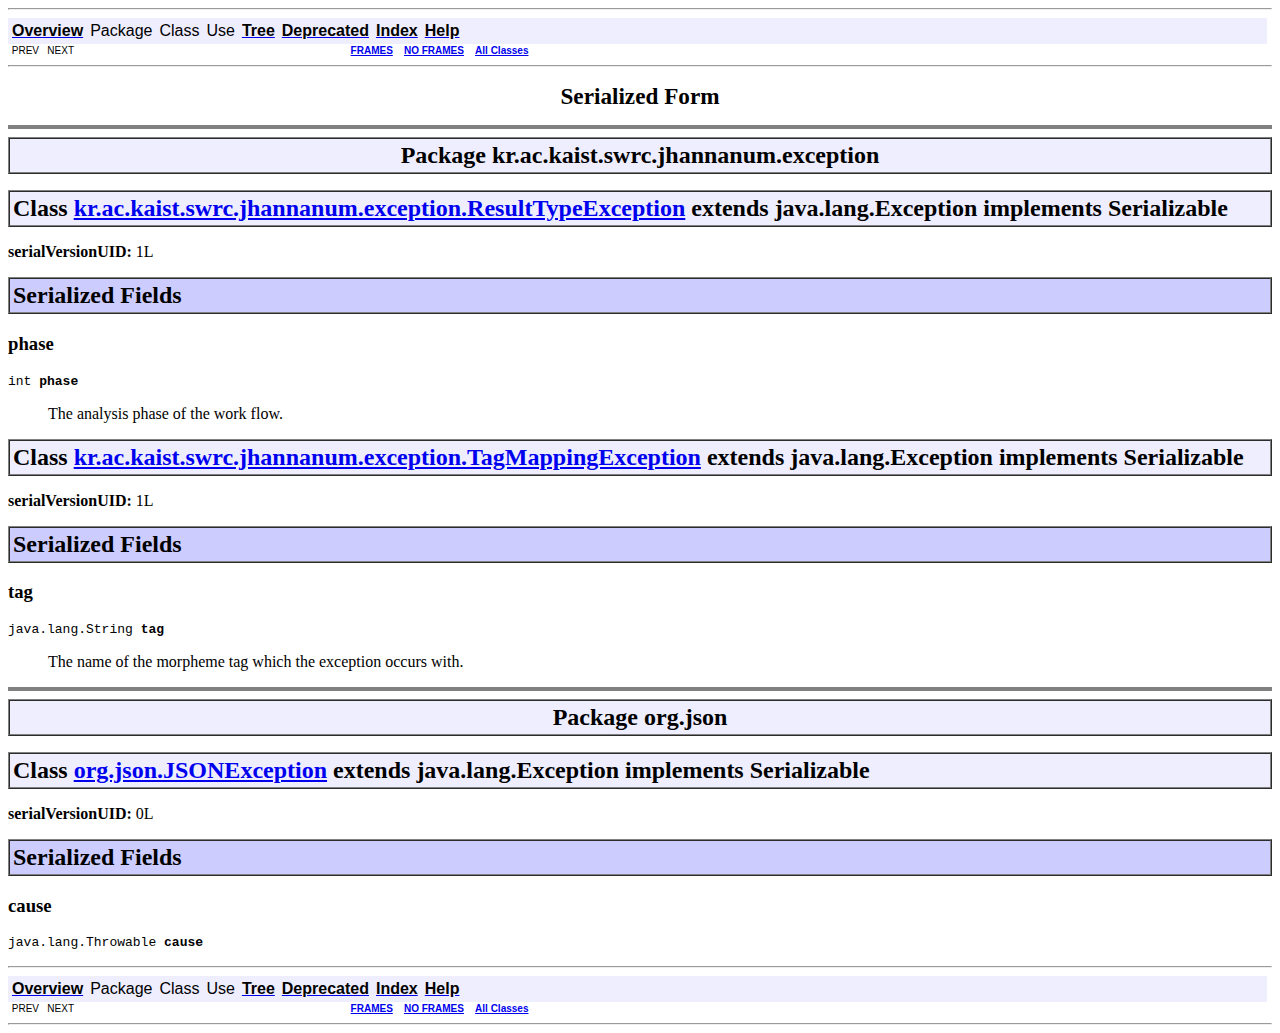
<file: Hannanum_Scheduler/lib/doc/serialized-form.html>
<!DOCTYPE HTML PUBLIC "-//W3C//DTD HTML 4.01 Transitional//EN" "http://www.w3.org/TR/html4/loose.dtd">
<!--NewPage-->
<HTML>
<HEAD>
<!-- Generated by javadoc (build 1.6.0_24) on Sat Jul 09 05:08:28 CEST 2011 -->
<META http-equiv="Content-Type" content="text/html; charset=UTF-8">
<TITLE>
Serialized Form
</TITLE>

<META NAME="date" CONTENT="2011-07-09">

<LINK REL ="stylesheet" TYPE="text/css" HREF="stylesheet.css" TITLE="Style">

<SCRIPT type="text/javascript">
function windowTitle()
{
    if (location.href.indexOf('is-external=true') == -1) {
        parent.document.title="Serialized Form";
    }
}
</SCRIPT>
<NOSCRIPT>
</NOSCRIPT>

</HEAD>

<BODY BGCOLOR="white" onload="windowTitle();">
<HR>


<!-- ========= START OF TOP NAVBAR ======= -->
<A NAME="navbar_top"><!-- --></A>
<A HREF="#skip-navbar_top" title="Skip navigation links"></A>
<TABLE BORDER="0" WIDTH="100%" CELLPADDING="1" CELLSPACING="0" SUMMARY="">
<TR>
<TD COLSPAN=2 BGCOLOR="#EEEEFF" CLASS="NavBarCell1">
<A NAME="navbar_top_firstrow"><!-- --></A>
<TABLE BORDER="0" CELLPADDING="0" CELLSPACING="3" SUMMARY="">
  <TR ALIGN="center" VALIGN="top">
  <TD BGCOLOR="#EEEEFF" CLASS="NavBarCell1">    <A HREF="overview-summary.html"><FONT CLASS="NavBarFont1"><B>Overview</B></FONT></A>&nbsp;</TD>
  <TD BGCOLOR="#EEEEFF" CLASS="NavBarCell1">    <FONT CLASS="NavBarFont1">Package</FONT>&nbsp;</TD>
  <TD BGCOLOR="#EEEEFF" CLASS="NavBarCell1">    <FONT CLASS="NavBarFont1">Class</FONT>&nbsp;</TD>
  <TD BGCOLOR="#EEEEFF" CLASS="NavBarCell1">    <FONT CLASS="NavBarFont1">Use</FONT>&nbsp;</TD>
  <TD BGCOLOR="#EEEEFF" CLASS="NavBarCell1">    <A HREF="overview-tree.html"><FONT CLASS="NavBarFont1"><B>Tree</B></FONT></A>&nbsp;</TD>
  <TD BGCOLOR="#EEEEFF" CLASS="NavBarCell1">    <A HREF="deprecated-list.html"><FONT CLASS="NavBarFont1"><B>Deprecated</B></FONT></A>&nbsp;</TD>
  <TD BGCOLOR="#EEEEFF" CLASS="NavBarCell1">    <A HREF="index-files/index-1.html"><FONT CLASS="NavBarFont1"><B>Index</B></FONT></A>&nbsp;</TD>
  <TD BGCOLOR="#EEEEFF" CLASS="NavBarCell1">    <A HREF="help-doc.html"><FONT CLASS="NavBarFont1"><B>Help</B></FONT></A>&nbsp;</TD>
  </TR>
</TABLE>
</TD>
<TD ALIGN="right" VALIGN="top" ROWSPAN=3><EM>
</EM>
</TD>
</TR>

<TR>
<TD BGCOLOR="white" CLASS="NavBarCell2"><FONT SIZE="-2">
&nbsp;PREV&nbsp;
&nbsp;NEXT</FONT></TD>
<TD BGCOLOR="white" CLASS="NavBarCell2"><FONT SIZE="-2">
  <A HREF="index.html?serialized-form.html" target="_top"><B>FRAMES</B></A>  &nbsp;
&nbsp;<A HREF="serialized-form.html" target="_top"><B>NO FRAMES</B></A>  &nbsp;
&nbsp;<SCRIPT type="text/javascript">
  <!--
  if(window==top) {
    document.writeln('<A HREF="allclasses-noframe.html"><B>All Classes</B></A>');
  }
  //-->
</SCRIPT>
<NOSCRIPT>
  <A HREF="allclasses-noframe.html"><B>All Classes</B></A>
</NOSCRIPT>


</FONT></TD>
</TR>
</TABLE>
<A NAME="skip-navbar_top"></A>
<!-- ========= END OF TOP NAVBAR ========= -->

<HR>
<CENTER>
<H1>
Serialized Form</H1>
</CENTER>
<HR SIZE="4" NOSHADE>

<TABLE BORDER="1" WIDTH="100%" CELLPADDING="3" CELLSPACING="0" SUMMARY="">
<TR BGCOLOR="#CCCCFF" CLASS="TableSubHeadingColor">
<TH ALIGN="center"><FONT SIZE="+2">
<B>Package</B> <B>kr.ac.kaist.swrc.jhannanum.exception</B></FONT></TH>
</TR>
</TABLE>

<P>
<A NAME="kr.ac.kaist.swrc.jhannanum.exception.ResultTypeException"><!-- --></A>
<TABLE BORDER="1" WIDTH="100%" CELLPADDING="3" CELLSPACING="0" SUMMARY="">
<TR BGCOLOR="#CCCCFF" CLASS="TableSubHeadingColor">
<TH ALIGN="left" COLSPAN="2"><FONT SIZE="+2">
<B>Class <A HREF="kr/ac/kaist/swrc/jhannanum/exception/ResultTypeException.html" title="class in kr.ac.kaist.swrc.jhannanum.exception">kr.ac.kaist.swrc.jhannanum.exception.ResultTypeException</A> extends java.lang.Exception implements Serializable</B></FONT></TH>
</TR>
</TABLE>

<P>
<B>serialVersionUID:&nbsp;</B>1L

<P>
<A NAME="serializedForm"><!-- --></A>
<TABLE BORDER="1" WIDTH="100%" CELLPADDING="3" CELLSPACING="0" SUMMARY="">
<TR BGCOLOR="#CCCCFF" CLASS="TableHeadingColor">
<TH ALIGN="left" COLSPAN="1"><FONT SIZE="+2">
<B>Serialized Fields</B></FONT></TH>
</TR>
</TABLE>

<H3>
phase</H3>
<PRE>
int <B>phase</B></PRE>
<DL>
<DD>The analysis phase of the work flow.
<P>
<DL>
</DL>
</DL>

<P>
<A NAME="kr.ac.kaist.swrc.jhannanum.exception.TagMappingException"><!-- --></A>
<TABLE BORDER="1" WIDTH="100%" CELLPADDING="3" CELLSPACING="0" SUMMARY="">
<TR BGCOLOR="#CCCCFF" CLASS="TableSubHeadingColor">
<TH ALIGN="left" COLSPAN="2"><FONT SIZE="+2">
<B>Class <A HREF="kr/ac/kaist/swrc/jhannanum/exception/TagMappingException.html" title="class in kr.ac.kaist.swrc.jhannanum.exception">kr.ac.kaist.swrc.jhannanum.exception.TagMappingException</A> extends java.lang.Exception implements Serializable</B></FONT></TH>
</TR>
</TABLE>

<P>
<B>serialVersionUID:&nbsp;</B>1L

<P>
<A NAME="serializedForm"><!-- --></A>
<TABLE BORDER="1" WIDTH="100%" CELLPADDING="3" CELLSPACING="0" SUMMARY="">
<TR BGCOLOR="#CCCCFF" CLASS="TableHeadingColor">
<TH ALIGN="left" COLSPAN="1"><FONT SIZE="+2">
<B>Serialized Fields</B></FONT></TH>
</TR>
</TABLE>

<H3>
tag</H3>
<PRE>
java.lang.String <B>tag</B></PRE>
<DL>
<DD>The name of the morpheme tag which the exception occurs with.
<P>
<DL>
</DL>
</DL>
<HR SIZE="4" NOSHADE>

<TABLE BORDER="1" WIDTH="100%" CELLPADDING="3" CELLSPACING="0" SUMMARY="">
<TR BGCOLOR="#CCCCFF" CLASS="TableSubHeadingColor">
<TH ALIGN="center"><FONT SIZE="+2">
<B>Package</B> <B>org.json</B></FONT></TH>
</TR>
</TABLE>

<P>
<A NAME="org.json.JSONException"><!-- --></A>
<TABLE BORDER="1" WIDTH="100%" CELLPADDING="3" CELLSPACING="0" SUMMARY="">
<TR BGCOLOR="#CCCCFF" CLASS="TableSubHeadingColor">
<TH ALIGN="left" COLSPAN="2"><FONT SIZE="+2">
<B>Class <A HREF="org/json/JSONException.html" title="class in org.json">org.json.JSONException</A> extends java.lang.Exception implements Serializable</B></FONT></TH>
</TR>
</TABLE>

<P>
<B>serialVersionUID:&nbsp;</B>0L

<P>
<A NAME="serializedForm"><!-- --></A>
<TABLE BORDER="1" WIDTH="100%" CELLPADDING="3" CELLSPACING="0" SUMMARY="">
<TR BGCOLOR="#CCCCFF" CLASS="TableHeadingColor">
<TH ALIGN="left" COLSPAN="1"><FONT SIZE="+2">
<B>Serialized Fields</B></FONT></TH>
</TR>
</TABLE>

<H3>
cause</H3>
<PRE>
java.lang.Throwable <B>cause</B></PRE>
<DL>
<DL>
</DL>
</DL>

<P>
<HR>


<!-- ======= START OF BOTTOM NAVBAR ====== -->
<A NAME="navbar_bottom"><!-- --></A>
<A HREF="#skip-navbar_bottom" title="Skip navigation links"></A>
<TABLE BORDER="0" WIDTH="100%" CELLPADDING="1" CELLSPACING="0" SUMMARY="">
<TR>
<TD COLSPAN=2 BGCOLOR="#EEEEFF" CLASS="NavBarCell1">
<A NAME="navbar_bottom_firstrow"><!-- --></A>
<TABLE BORDER="0" CELLPADDING="0" CELLSPACING="3" SUMMARY="">
  <TR ALIGN="center" VALIGN="top">
  <TD BGCOLOR="#EEEEFF" CLASS="NavBarCell1">    <A HREF="overview-summary.html"><FONT CLASS="NavBarFont1"><B>Overview</B></FONT></A>&nbsp;</TD>
  <TD BGCOLOR="#EEEEFF" CLASS="NavBarCell1">    <FONT CLASS="NavBarFont1">Package</FONT>&nbsp;</TD>
  <TD BGCOLOR="#EEEEFF" CLASS="NavBarCell1">    <FONT CLASS="NavBarFont1">Class</FONT>&nbsp;</TD>
  <TD BGCOLOR="#EEEEFF" CLASS="NavBarCell1">    <FONT CLASS="NavBarFont1">Use</FONT>&nbsp;</TD>
  <TD BGCOLOR="#EEEEFF" CLASS="NavBarCell1">    <A HREF="overview-tree.html"><FONT CLASS="NavBarFont1"><B>Tree</B></FONT></A>&nbsp;</TD>
  <TD BGCOLOR="#EEEEFF" CLASS="NavBarCell1">    <A HREF="deprecated-list.html"><FONT CLASS="NavBarFont1"><B>Deprecated</B></FONT></A>&nbsp;</TD>
  <TD BGCOLOR="#EEEEFF" CLASS="NavBarCell1">    <A HREF="index-files/index-1.html"><FONT CLASS="NavBarFont1"><B>Index</B></FONT></A>&nbsp;</TD>
  <TD BGCOLOR="#EEEEFF" CLASS="NavBarCell1">    <A HREF="help-doc.html"><FONT CLASS="NavBarFont1"><B>Help</B></FONT></A>&nbsp;</TD>
  </TR>
</TABLE>
</TD>
<TD ALIGN="right" VALIGN="top" ROWSPAN=3><EM>
</EM>
</TD>
</TR>

<TR>
<TD BGCOLOR="white" CLASS="NavBarCell2"><FONT SIZE="-2">
&nbsp;PREV&nbsp;
&nbsp;NEXT</FONT></TD>
<TD BGCOLOR="white" CLASS="NavBarCell2"><FONT SIZE="-2">
  <A HREF="index.html?serialized-form.html" target="_top"><B>FRAMES</B></A>  &nbsp;
&nbsp;<A HREF="serialized-form.html" target="_top"><B>NO FRAMES</B></A>  &nbsp;
&nbsp;<SCRIPT type="text/javascript">
  <!--
  if(window==top) {
    document.writeln('<A HREF="allclasses-noframe.html"><B>All Classes</B></A>');
  }
  //-->
</SCRIPT>
<NOSCRIPT>
  <A HREF="allclasses-noframe.html"><B>All Classes</B></A>
</NOSCRIPT>


</FONT></TD>
</TR>
</TABLE>
<A NAME="skip-navbar_bottom"></A>
<!-- ======== END OF BOTTOM NAVBAR ======= -->

<HR>

</BODY>
</HTML>
</file>
<file: Hannanum_Scheduler/lib/doc/stylesheet.css>
/* Javadoc style sheet */

/* Define colors, fonts and other style attributes here to override the defaults */

/* Page background color */
body { background-color: #FFFFFF; color:#000000 }

/* Headings */
h1 { font-size: 145% }

/* Table colors */
.TableHeadingColor     { background: #CCCCFF; color:#000000 } /* Dark mauve */
.TableSubHeadingColor  { background: #EEEEFF; color:#000000 } /* Light mauve */
.TableRowColor         { background: #FFFFFF; color:#000000 } /* White */

/* Font used in left-hand frame lists */
.FrameTitleFont   { font-size: 100%; font-family: Helvetica, Arial, sans-serif; color:#000000 }
.FrameHeadingFont { font-size:  90%; font-family: Helvetica, Arial, sans-serif; color:#000000 }
.FrameItemFont    { font-size:  90%; font-family: Helvetica, Arial, sans-serif; color:#000000 }

/* Navigation bar fonts and colors */
.NavBarCell1    { background-color:#EEEEFF; color:#000000} /* Light mauve */
.NavBarCell1Rev { background-color:#00008B; color:#FFFFFF} /* Dark Blue */
.NavBarFont1    { font-family: Arial, Helvetica, sans-serif; color:#000000;color:#000000;}
.NavBarFont1Rev { font-family: Arial, Helvetica, sans-serif; color:#FFFFFF;color:#FFFFFF;}

.NavBarCell2    { font-family: Arial, Helvetica, sans-serif; background-color:#FFFFFF; color:#000000}
.NavBarCell3    { font-family: Arial, Helvetica, sans-serif; background-color:#FFFFFF; color:#000000}
</file>
